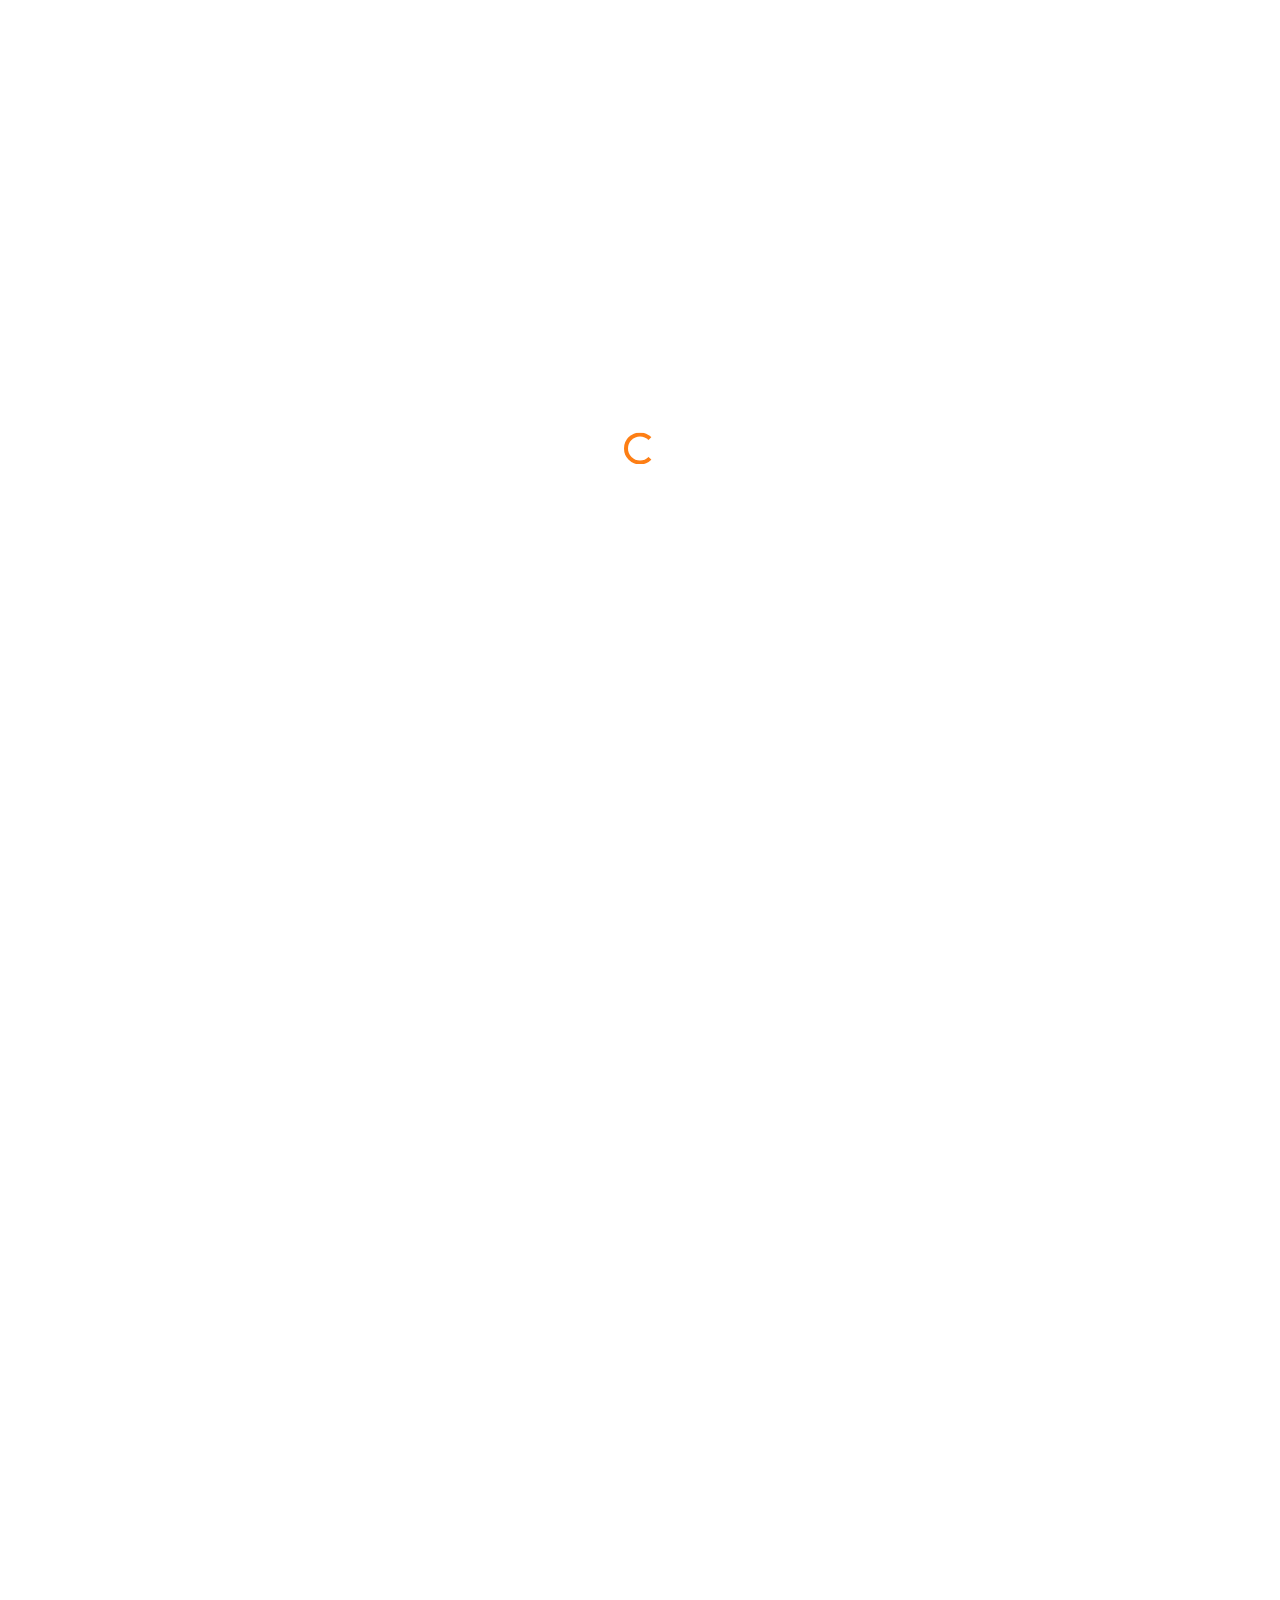
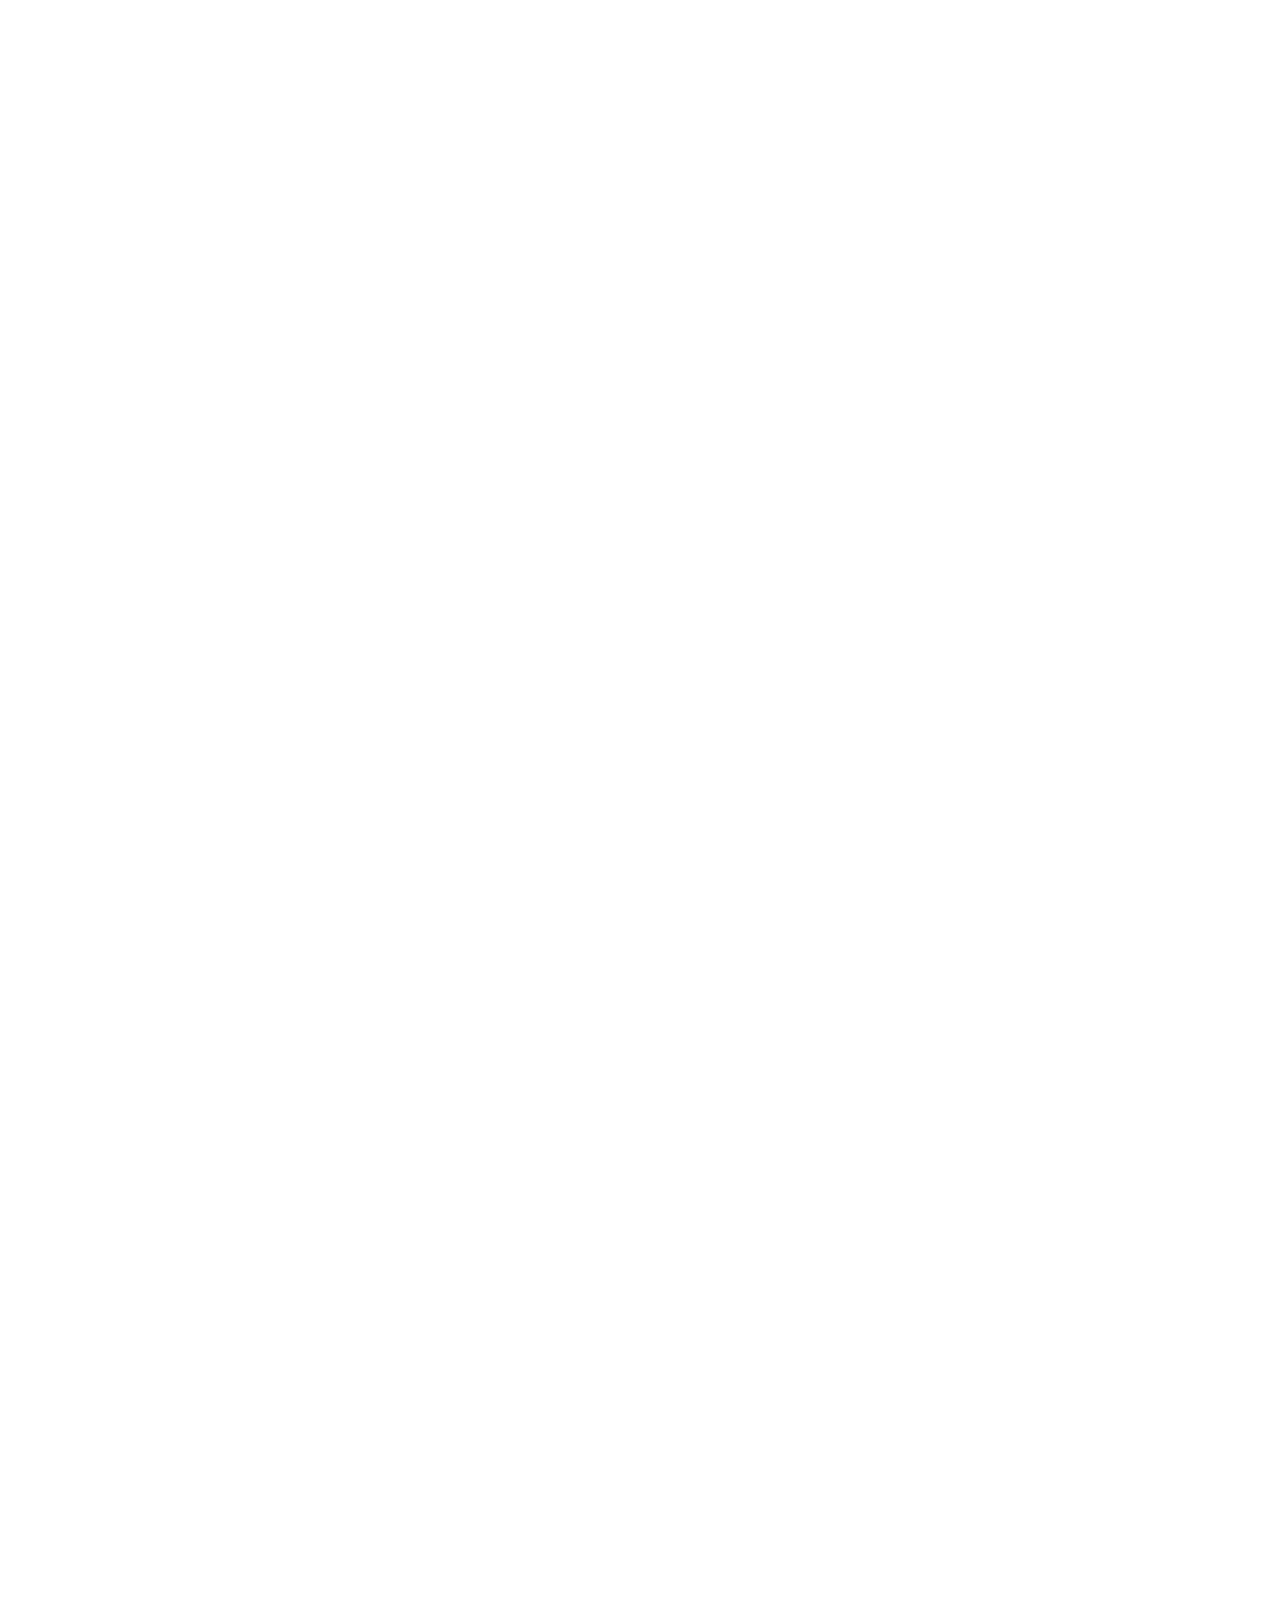
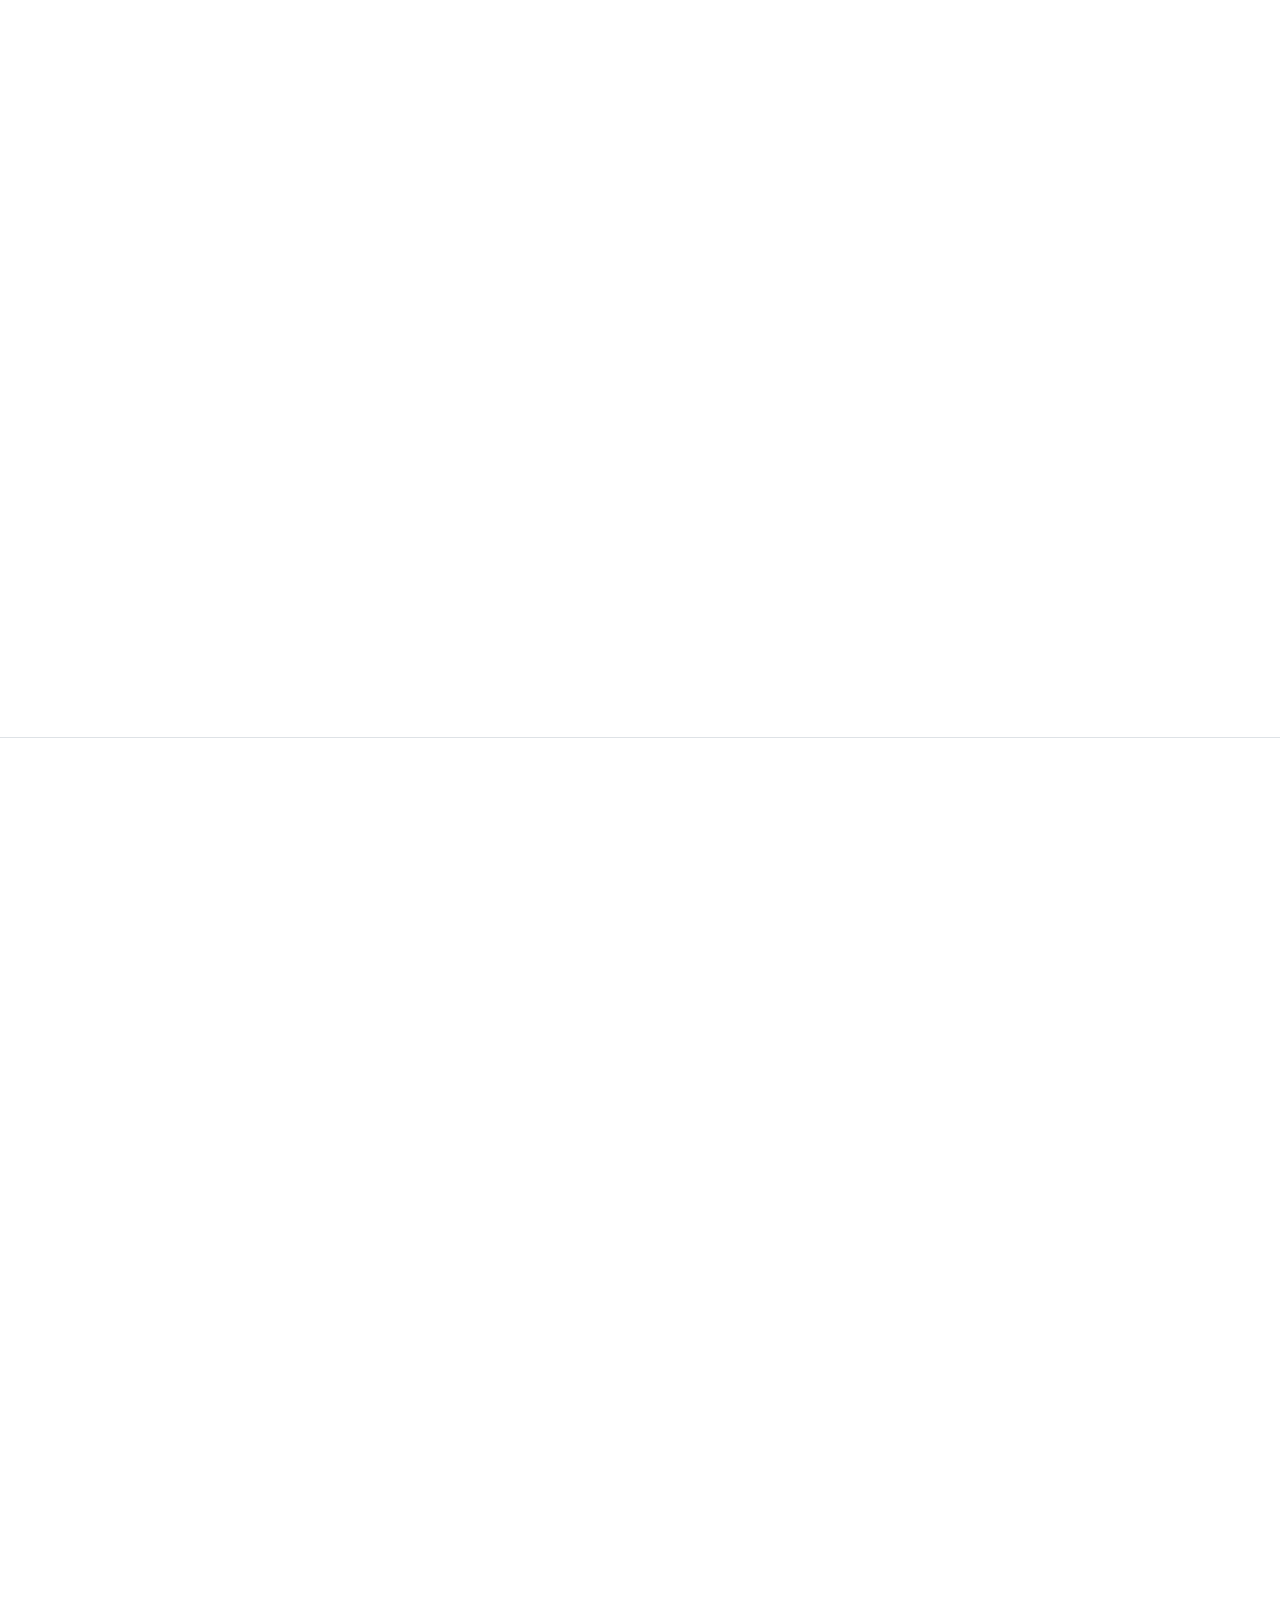
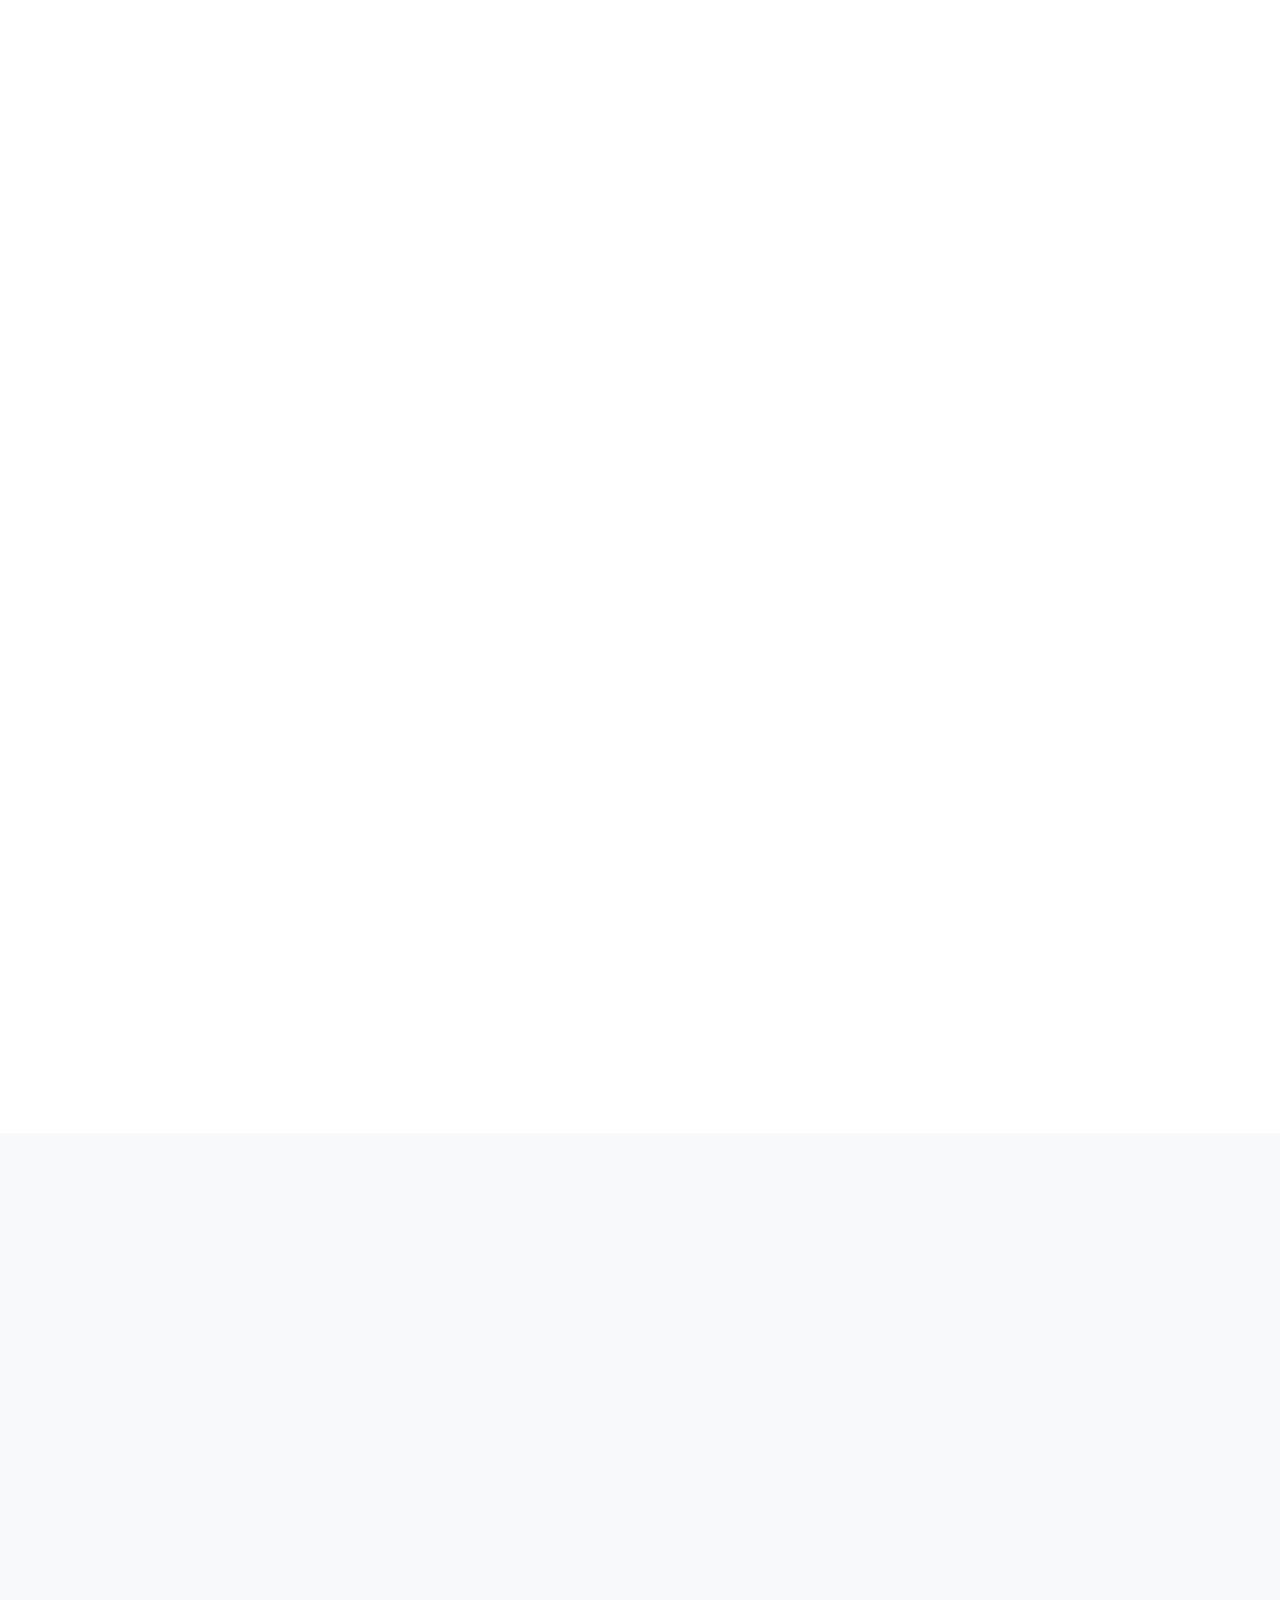
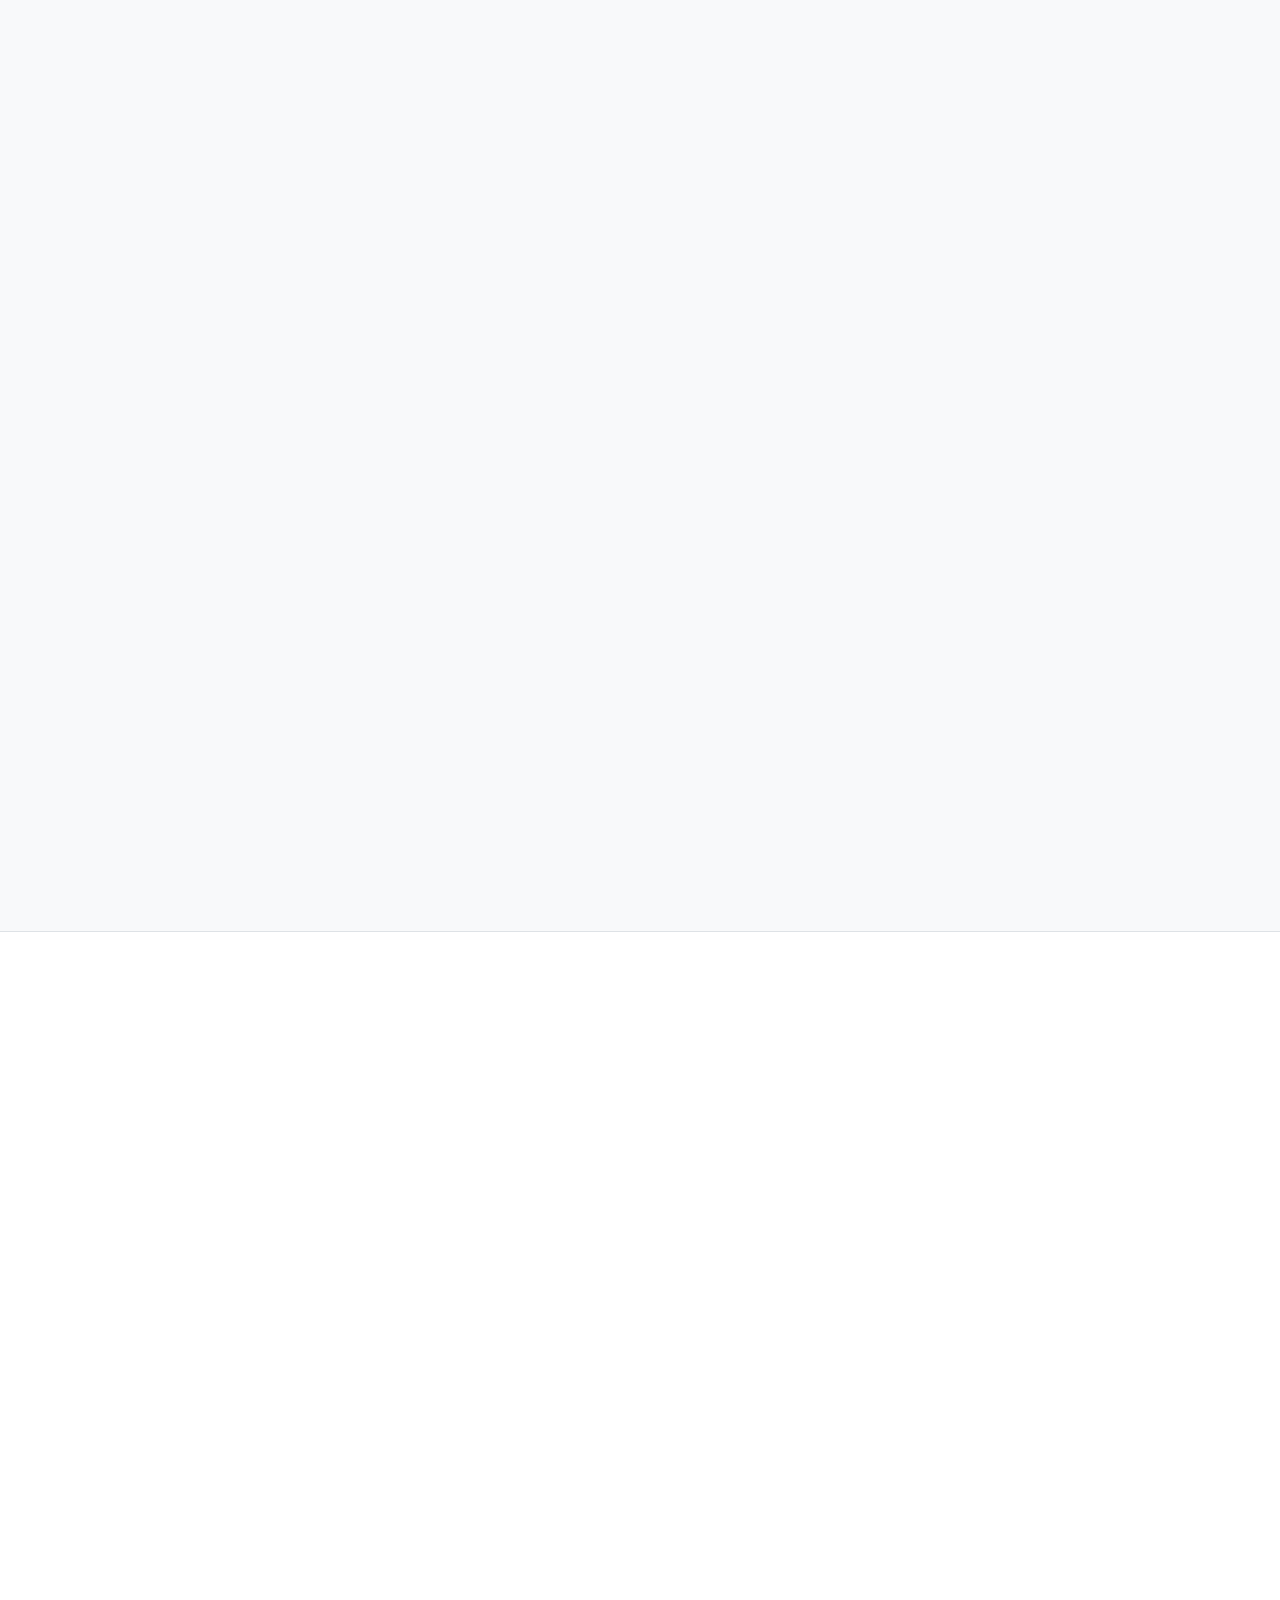
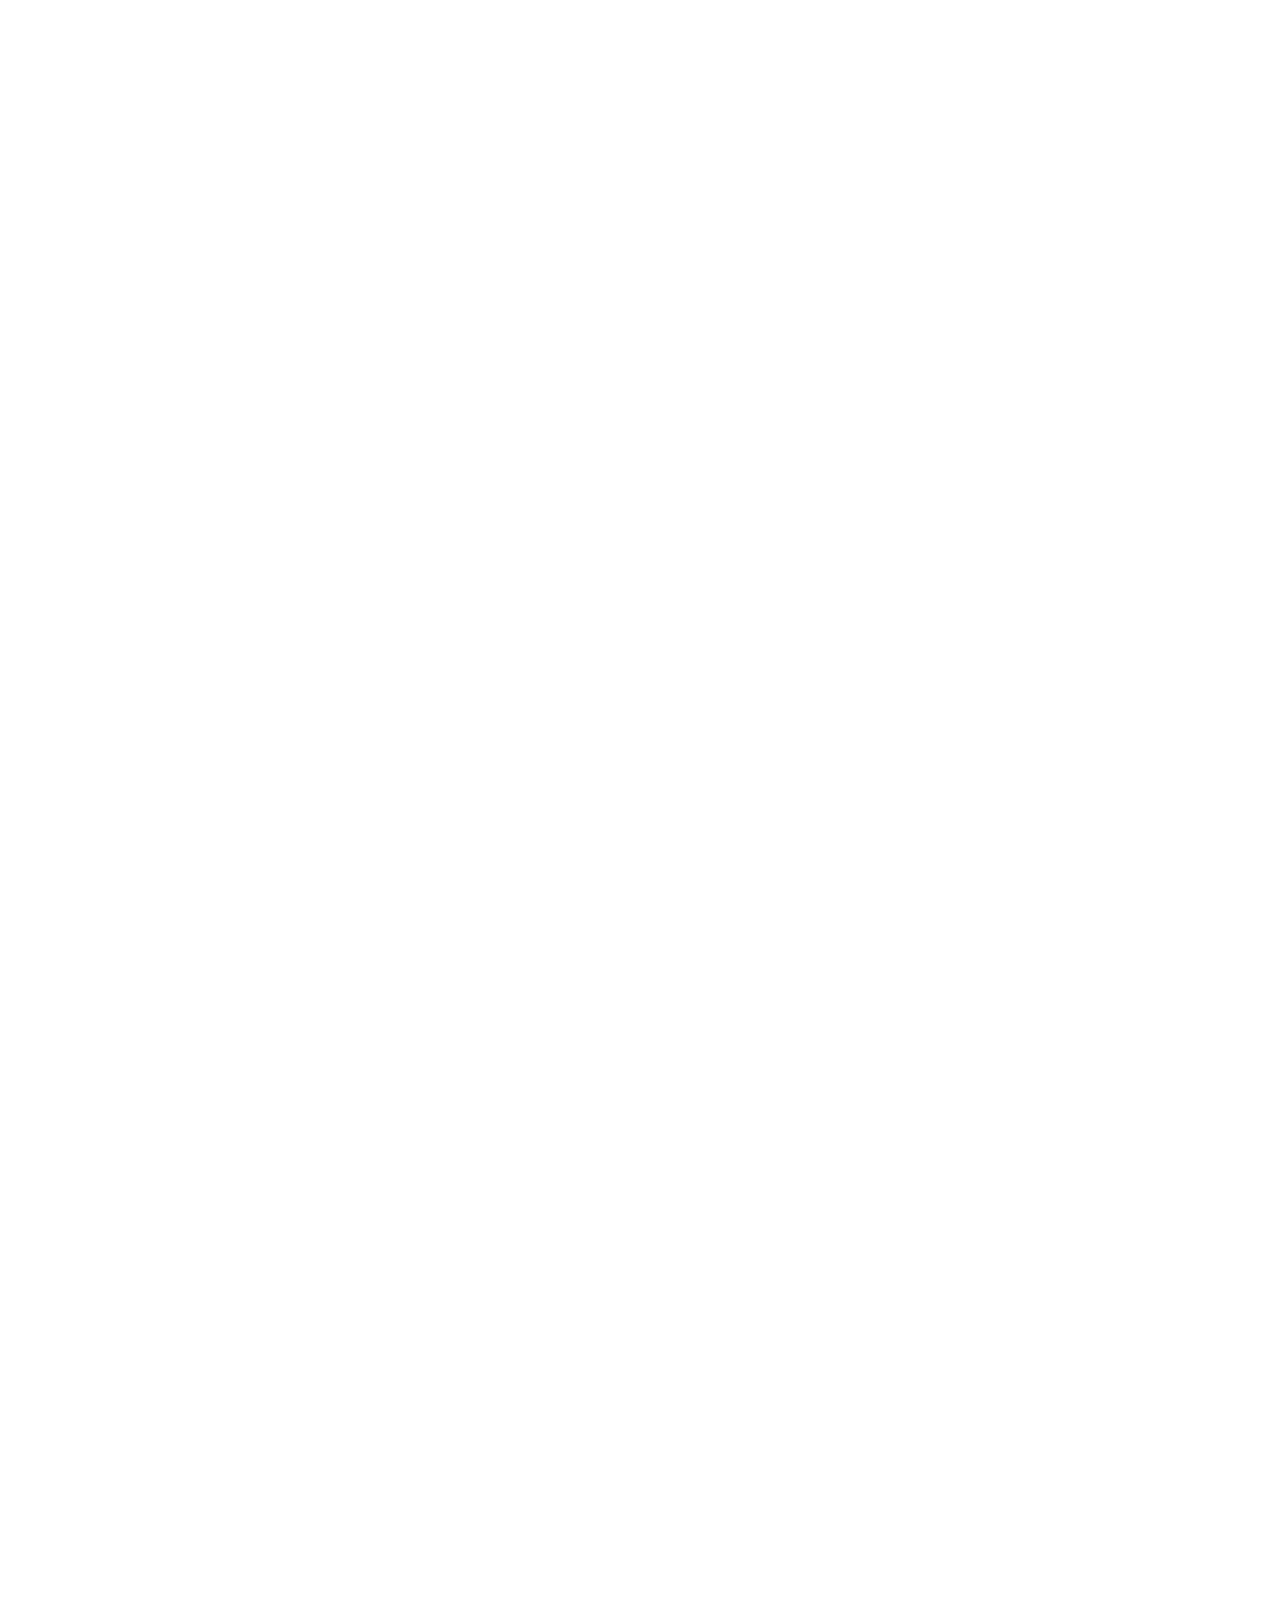
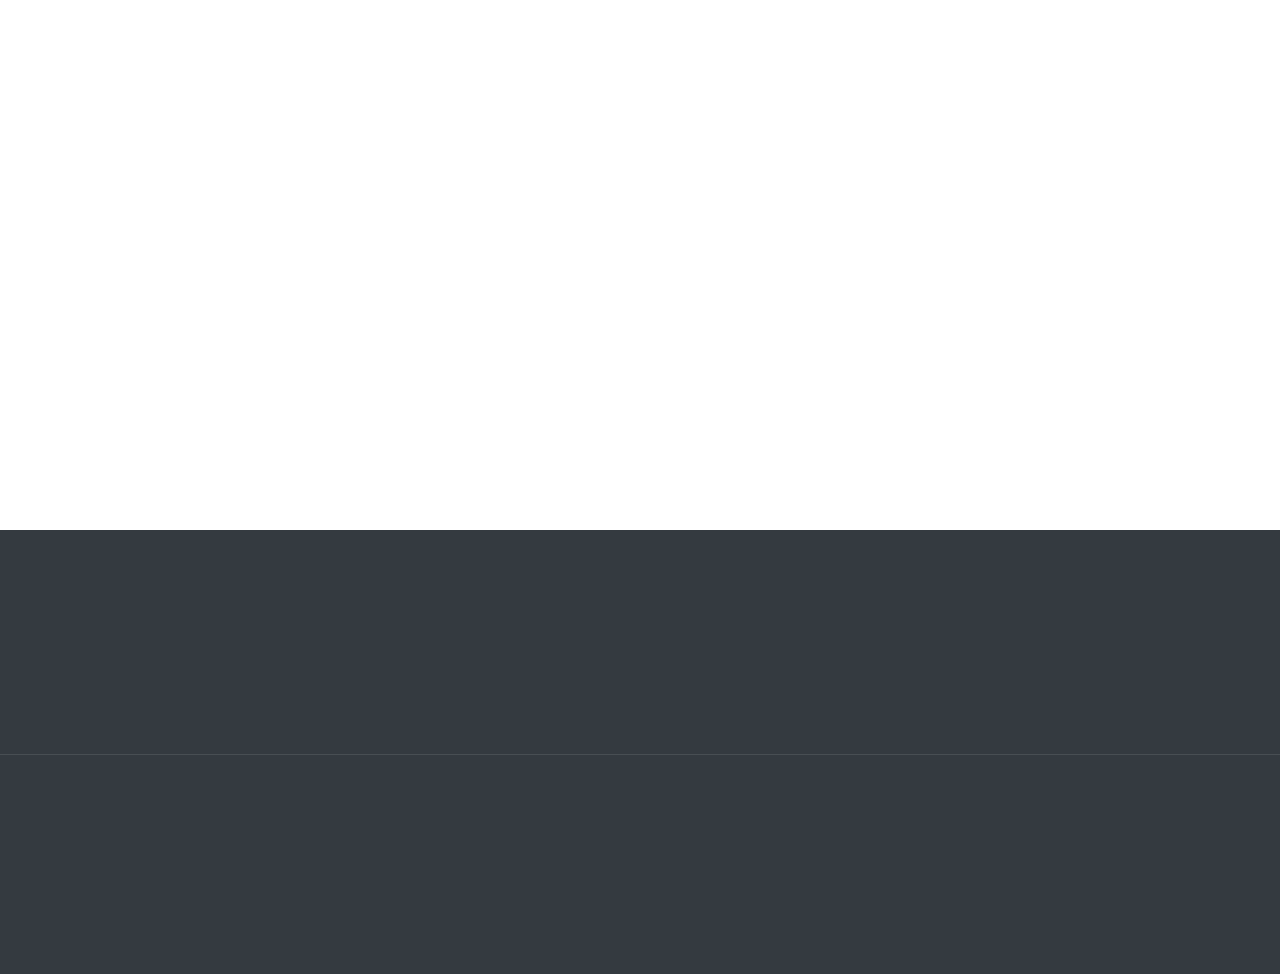
<file: index.html>
<!doctype html>
<html lang="en">
  <head>
    <title>Vidhaatru Nidhi Limited</title>
    <meta charset="utf-8">
    <meta name="viewport" content="width=device-width, initial-scale=1, shrink-to-fit=no">    
    
    <link href="https://fonts.googleapis.com/css?family=Open+Sans:300,400,700" rel="stylesheet">
    <link rel="stylesheet" href="fonts/icomoon/style.css">

    <link rel="stylesheet" href="css/bootstrap.min.css">
    <link rel="stylesheet" href="css/jquery-ui.css">
    <link rel="stylesheet" href="css/owl.carousel.min.css">
    <link rel="stylesheet" href="css/owl.theme.default.min.css">
    <link rel="stylesheet" href="css/owl.theme.default.min.css">

    <link rel="stylesheet" href="css/jquery.fancybox.min.css">

    <link rel="stylesheet" href="css/bootstrap-datepicker.css">

    <link rel="stylesheet" href="fonts/flaticon/font/flaticon.css">

    <link rel="stylesheet" href="css/aos.css">

    <link rel="stylesheet" href="css/style.css">
    
  </head>
  <body data-spy="scroll" data-target=".site-navbar-target" data-offset="300">
  

  <div id="overlayer"></div>
  <div class="loader">
    <div class="spinner-border text-primary" role="status">
      <span class="sr-only">Loading...</span>
    </div>
  </div>


  <div class="site-wrap">

    <div class="site-mobile-menu site-navbar-target">
      <div class="site-mobile-menu-header">
        <div class="site-mobile-menu-close mt-3">
          <span class="icon-close2 js-menu-toggle"></span>
        </div>
      </div>
      <div class="site-mobile-menu-body"></div>
    </div>
   
    
    <header class="site-navbar js-sticky-header site-navbar-target" role="banner">

      <div class="container">
        <div class="row align-items-center">
          
          <div class="col-6 col-xl-2">	
            <h1 class="mb-0 site-logo"><a href="index.html" class="h2 mb-0">Vidhaatru_Nidhi_Limited<span class="text-primary">.</span> </a></h1>
          </div>

          <div class="col-12 col-md-10 d-none d-xl-block">
            <nav class="site-navigation position-relative text-right" role="navigation">

              <ul class="site-menu main-menu js-clone-nav mr-auto d-none d-lg-block">
                <li><a href="#home-section" class="nav-link">Home</a></li>
                <li class="has-children">
                  <a href="#about-section" class="nav-link">About Us</a>
                  <ul class="dropdown">
                    <li><a href="#team-section" class="nav-link">Directors</a></li>
                    <li><a href="#faq-section" class="nav-link">FAQ</a></li>
                    <li><a href="#gallery-section" class="nav-link">Gallery</a></li>
                    <li><a href="#services-section" class="nav-link">Services</a></li>
                    <li><a href="#testimonials-section" class="nav-link">Achievements</a></li>
                    
                    </li>
                  </ul>
                </li>
                
                
                
                <li><a href="#contact-section" class="nav-link">Contact</a></li>
                
              </ul>
            </nav>
          </div>


          <div class="col-6 d-inline-block d-xl-none ml-md-0 py-3" style="position: relative; top: 3px;"><a href="#" class="site-menu-toggle js-menu-toggle float-right"><span class="icon-menu h3"></span></a></div>

        </div>
      </div>
      
    </header>

  
     
    <div class="site-blocks-cover overlay" style="background-image: url(images/sri1.jpg);" data-aos="fade" id="home-section">

      <div class="container">
        <div class="row align-items-center justify-content-center">

          
          <div class="col-md-10 mt-lg-5 text-center">
            <div class="single-text owl-carousel">
              <div class="slide">
                <h1 class="text-uppercase" data-aos="fade-up">VIDHAATRU NIDHI LIMITED</h1>
                <p class="mb-5 desc"  data-aos="fade-up" data-aos-delay="100">A Non-Banking Financial Corporation(NBFC) under Management 
				of Corporate Affairs(MCA) and under section 406 of Companies act 2013.</p>
                <div data-aos="fade-up" data-aos-delay="100">
                </div>
              </div>

            </div>
          </div>
            
        </div>
      </div>

      <a href="#next" class="mouse smoothscroll">
        <span class="mouse-icon">
          <span class="mouse-wheel"></span>
        </span>
      </a>
    </div>  

    <div class="site-section" id="next">
      <div class="container">
        <div class="row mb-5">
          <div class="col-md-4 text-center" data-aos="fade-up" data-aos-delay="">
            <img src="images/mission.png" alt="Free Website Template by Free-Template.co" class="img-fluid w-95 mb-4">
            <p><ul>To meet and serve credit requirements of trade and business initiatives.</ul>
            <ul>To extend a supporting hand for development of small scale business organisations.</ul> 
            <ul>To inculcate a habbit of saving money in a wise manner to all traders / entrepreneurs / small scale businessmen and 
			profiting them by giving back their saving with profit(interest) at the time of investments.</ul>
            <ul>Also to extend loans to them at the time of investments and help them to overcome losses.</ul></p
  </div>
  </div>
          <div class="col-md-4 text-center" data-aos="fade-up" data-aos-delay="100">

      
          </div>

          <div class="col-md-4 text-center" data-aos="fade-up" data-aos-delay="100">
            <img src="images/vision.png" alt="Free Website Template by Free-Template.co" class="img-fluid w-95 mb-4">
            <p><ul>To establish our branches and extend our service in all areas of need across the state.</ul>
               <ul>To totally contribute towards Rural Credit and Trade Credit.</ul>
               <ul>Vidhaatru Nidhi Limited should become the first choice of every traders/entrepreneurs/small scale businessmen in their investments and savings.</ul>
               <ul>To provide employment opportunities to the needy.</ul></p>
          </div>
     </div>     




            
            
         
      
   
    
    <div class="site-section cta-big-image" id="about-section">
      <div class="container">
        <div class="row mb-5 justify-content-center">
          <div class="col-md-8 text-center">
            <h2 class="section-title mb-3" data-aos="fade-up" data-aos-delay="">About Us</h2>
            <p class="lead" data-aos="fade-up" data-aos-delay="100"><b>WORKING WITH THE BLESSINGS OF<br>
			PARIVRAJAKACHARYA SADGURU BHAGHAWAN SHREEDHARA SWAMY MAHARAJ</b></p>
          </div>
        </div>
        <div class="row">
          <div class="col-lg-6 mb-5" data-aos="fade-up" data-aos-delay="">
        <figure class="circle-bg">
            <img src="images/logo2.png" alt="Free Website Template by Free-Template.co" class="img-fluid">
            
          </div>
          <div class="col-lg-5 ml-auto" data-aos="fade-up" data-aos-delay="100">
            
            <h3 class="text-black mb-4">ABOUT VIDHAATRU</h3>

            <p>Vidhaatru Nidhi Limited is a Non-Banking Financial Corporation(NBFC) under Management of Corporate Affairs(MCA)
	and under section 406 of Companies act 2013.
	This Financial Institution was established in the year 2017.
	Our main motto is to inculcate a habbit of saving money in a wiser way to clients.
	Off course we earn profit by enforcing interest on money debted by people but still our main
	motto is to provide loans to clients that helps them to overcome loses,investments and to reach a better state
	So here we are to resolve common issues and flaws present in the finance world.</p>

            <p></p>
            
          </div>
        </div>    
        
      </div>  
    </div>
</div>
</div>
</div>
    
    <section class="site-section border-bottom" id="team-section">
      <div class="container">
        <div class="row mb-5 justify-content-center">
          <div class="col-md-8 text-center">
            <h2 class="section-title mb-3" data-aos="fade-up" data-aos-delay="">DIRECTORS</h2>
            <p class="lead" data-aos="fade-up" data-aos-delay="100">Currently we are a bench of 7 directors striving for development of the firm</p>
          </div>
        </div>
        <div class="row">
          

          <div class="col-md-6 col-lg-3 mb-4" data-aos="fade-up" data-aos-delay="">
            <div class="team-member">
              <figure>
                <img src="images/jpnew1.jpeg" alt="Image" class="img-fluid">
              </figure>
              <div class="p-3">
                <h3>Jaya Prakash Avadhani</h3>
                <span class="position">MBA</span>
              </div>
            </div>
          </div>

          <div class="col-md-6 col-lg-3 mb-4" data-aos="fade-up" data-aos-delay="100">
            <div class="team-member">
              <figure>
                <img src="images/anitha1.jpeg" alt="Image" class="img-fluid">
              </figure>
              <div class="p-3">
                <h3>Anitha BM</h3>
                <span class="position">M.COM</span>
              </div>
            </div>
          </div>

          <div class="col-md-6 col-lg-3 mb-4" data-aos="fade-up" data-aos-delay="200">
            <div class="team-member">
              <figure>
                <img src="images/yeshwanth1.jpeg" alt="Image" class="img-fluid">
              </figure>
              <div class="p-3">
                <h3>Yeshwanth C.R</h3>
                <span class="position">B.A, LLB</span>
              </div>
            </div>
          </div>

          <div class="col-md-6 col-lg-3 mb-4" data-aos="fade-up" data-aos-delay="300">
            <div class="team-member">
              <figure>
                <img src="images/dharshan1.jpeg" alt="Image" class="img-fluid">
              </figure>
              <div class="p-3">
                <h3>Darshan D.K</h3>
                <span class="position">B.COM</span>
              </div>
            </div>
          </div>
		  <div class="col-md-6 col-lg-3 mb-4" data-aos="fade-up" data-aos-delay="">
            <div class="team-member">
              <figure>
                <img  class="img-fluid">
              </figure>
              <div class="p-3">
                <h3</h3>
                <span class="position"></span>
              </div>
            </div>
          </div>

          <div class="col-md-6 col-lg-3 mb-4" data-aos="fade-up" data-aos-delay="">
            <div class="team-member">
              <figure>
                <img src="images/ravi1.jpeg" alt="Image" class="img-fluid">
              </figure>
              <div class="p-3">
                <h3>Ravi Shankar</h3>
                <span class="position">MBA</span>
              </div>
            </div>
          </div>

          <div class="col-md-6 col-lg-3 mb-4" data-aos="fade-up" data-aos-delay="100">
            <div class="team-member">
              <figure>
                <img src="images/mahantesh1.jpeg" alt="Image" class="img-fluid">
              </figure>
              <div class="p-3">
                <h3>Mahantesh</h3>
                <span class="position">MBA<br>Financial Advisor for VNL</span>
              </div>
            </div>
          </div>

          


          
        </div>
      </div>
    </section>

    <section class="site-section" id="gallery-section" data-aos="fade">
      

      <div class="container">

        <div class="row mb-3">
          <div class="col-12 text-center">
            <h2 class="section-title mb-3">Gallery</h2>
          </div>
        </div>

        <div class="row justify-content-center mb-5">
          <div id="filters" class="filters text-center button-group col-md-7">
            <button class="btn btn-primary active" data-filter="*">All</button>
            <button class="btn btn-primary" data-filter=".web">Meets</button>
            <button class="btn btn-primary" data-filter=".design">Branch Opening</button>
            <button class="btn btn-primary" data-filter=".brand">Trips</button>
          </div>
        </div>  
        
        <div id="posts" class="row no-gutter">
          <div class="item web col-sm-6 col-md-4 col-lg-4 col-xl-3 mb-4">
            <a href="images/ssmeet1.jpeg" class="item-wrap fancybox">
              <span class="icon-search2"></span>
              <img class="img-fluid" src="images/ssmeet1.jpeg">
            </a>
          </div>
          <div class="item web col-sm-6 col-md-4 col-lg-4 col-xl-3 mb-4">
            <a href="images/ssmeet2.jpeg" class="item-wrap fancybox" data-fancybox="gallery2">
              <span class="icon-search2"></span>
              <img class="img-fluid" src="images/ssmeet2.jpeg">
            </a>
          </div>

          <div class="item brand col-sm-6 col-md-4 col-lg-4 col-xl-3 mb-4">
            <a href="images/ssmeet3.jpeg" class="item-wrap fancybox" data-fancybox="gallery2">
              <span class="icon-search2"></span>
              <img class="img-fluid" src="images/ssmeet3.jpeg">
            </a>
          </div>

          <div class="item design col-sm-6 col-md-4 col-lg-4 col-xl-3 mb-4">

            <a href="images/ssopen1.jpeg" class="item-wrap fancybox" data-fancybox="gallery2">
              <span class="icon-search2"></span>
              <img class="img-fluid" src="images/ssopen1.jpeg">
            </a>

          </div>

          <div class="item web col-sm-6 col-md-4 col-lg-4 col-xl-3 mb-4">
            <a href="images/ssopen2.jpeg" class="item-wrap fancybox" data-fancybox="gallery2">
              <span class="icon-search2"></span>
              <img class="img-fluid" src="images/ssopen2.jpeg">
            </a>
          </div>

          <div class="item brand col-sm-6 col-md-4 col-lg-4 col-xl-3 mb-4">
            <a href="images/ssopen3.jpeg" class="item-wrap fancybox" data-fancybox="gallery2">
              <span class="icon-search2"></span>
              <img class="img-fluid" src="images/ssopen3.jpeg">
            </a>
          </div>

          <div class="item web col-sm-6 col-md-4 col-lg-4 col-xl-3 mb-4">
            <a href="images/ssopen4.jpeg" class="item-wrap fancybox" data-fancybox="gallery2">
              <span class="icon-search2"></span>
              <img class="img-fluid" src="images/ssopen4.jpeg">
            </a>
          </div>

          <div class="item design col-sm-6 col-md-4 col-lg-4 col-xl-3 mb-4">
            <a href="images/ssopen5.jpeg" class="item-wrap fancybox" data-fancybox="gallery2">
              <span class="icon-search2"></span>
              <img class="img-fluid" src="images/ssopen5.jpeg">
            </a>
          </div>

          <div class="item web col-sm-6 col-md-4 col-lg-4 col-xl-3 mb-4">
            <a href="images/ssopen6.jpeg" class="item-wrap fancybox" data-fancybox="gallery2">
              <span class="icon-search2"></span>
              <img class="img-fluid" src="images/ssopen6.jpeg">
            </a>
          </div>

          <div class="item design col-sm-6 col-md-4 col-lg-4 col-xl-3 mb-4">
            <a href="images/ssopen7.jpeg" class="item-wrap fancybox" data-fancybox="gallery2">
              <span class="icon-search2"></span>
              <img class="img-fluid" src="images/ssopen7.jpeg">
            </a>
          </div>

          <div class="item brand col-sm-6 col-md-4 col-lg-4 col-xl-3 mb-4">
            <a href="images/sstravel1.jpeg" class="item-wrap fancybox" data-fancybox="gallery2">
              <span class="icon-search2"></span>
              <img class="img-fluid" src="images/sstravel1.jpeg">
            </a>
          </div>

          <div class="item design col-sm-6 col-md-4 col-lg-4 col-xl-3 mb-4">
            <a href="images/sstravel2.jpeg" class="item-wrap fancybox" data-fancybox="gallery2">
              <span class="icon-search2"></span>
              <img class="img-fluid" src="images/sstravel2.jpeg">
            </a>
          </div>
		  <div class="item design col-sm-6 col-md-4 col-lg-4 col-xl-3 mb-4">
            <a href="images/arkalagud.jpeg" class="item-wrap fancybox" data-fancybox="gallery2">
              <span class="icon-search2"></span>
              <img class="img-fluid" src="images/arakalagudunew.jpeg">
            </a>
          </div>
		  <div class="item design col-sm-6 col-md-4 col-lg-4 col-xl-3 mb-4">
            <a href="images/hassannew2.jpeg" class="item-wrap fancybox" data-fancybox="gallery2">
              <span class="icon-search2"></span>
              <img class="img-fluid" src="images/newhassan.jpeg">
            </a>
          </div>
		  <div class="item design col-sm-6 col-md-4 col-lg-4 col-xl-3 mb-4">
            <a href="images/hassan1.jpeg" class="item-wrap fancybox" data-fancybox="gallery2">
              <span class="icon-search2"></span>
              <img class="img-fluid" src="images/hassan1.jpeg">
            </a>
          </div>
		  <div class="item design col-sm-6 col-md-4 col-lg-4 col-xl-3 mb-4">
            <a href="images/kadur.jpeg" class="item-wrap fancybox" data-fancybox="gallery2">
              <span class="icon-search2"></span>
              <img class="img-fluid" src="images/kadurnew.jpeg">
            </a>
          </div>

          
        </div>
      </div>

    </section>


    <section class="site-section">
      <div class="container">

        <div class="row mb-5 justify-content-center">
          <div class="col-md-7 text-center">
            <h2 class="section-title mb-3" data-aos="fade-up" data-aos-delay="">OUR BRANCHES</h2>
            <p class="lead" data-aos="fade-up" data-aos-delay="100">It is our pleasure to say that within the span of three years we 
			have successfully established branches in 7 places within karnataka:The details of each branch is given below:
</p>
          </div>
        </div>
        
        <div class="row align-items-lg-center" >
          <div class="col-lg-6 mb-5" data-aos="fade-up" data-aos-delay="">

            <div class="owl-carousel slide-one-item-alt">
              <img src="images/brh1.jpeg" alt="Image" class="img-fluid">
              <img src="images/brn2.jpeg" alt="Image" class="img-fluid">
              <img src="images/ckm1.jpeg" alt="Image" class="img-fluid">
			  <img src="images/ssopen3(1).jpeg" alt="Image" class="img-fluid">
			  <img src="images/ssopen6(1).jpeg" alt="Image" class="img-fluid">
			  <img src="images/arakalagudunew1.jpeg" alt="Image" class="img-fluid">
			  <img src="images/arasikere1.jpeg" alt="Image" class="img-fluid">
            </div>
            <div class="custom-direction">
              <a href="#" class="custom-prev"><span><span class="icon-keyboard_backspace"></span></span></a><a href="#" class="custom-next"><span><span class="icon-keyboard_backspace"></span></span></a>
            </div>

          </div>
          <div class="col-lg-5 ml-auto" data-aos="fade-up" data-aos-delay="200">
            
            <div class="owl-carousel slide-one-item-alt-text">
              <div>
                <h2 class="section-title mb-3">HASSAN<br>(Main Branch)</h2>
                <p><b>Address</b>:
              No.116 Behind BSNL Bhavan,<br>
              Kempanahalli,<br>
              Hassan-573201<br>
              contact:7019872433 Yeshwanth</p>

              </div>
              <div>
                <h2 class="section-title mb-3">BELUR</h2>
                <p><b>Address</b>:
             Devanga Street,<br> near chaudeshwari temple,<br> Belur-573115<br> contact:08177230656</p>

              </div>
              <div>
                <h2 class="section-title mb-3">CHIKMAGALURU</h2>
                <p><b>Address</b>:
             Near KSRTC bus stand,<br>
			 Opposite to soundarya hotel,<br>
             IG road,<br>
             Chikamagaluru-577101<br>
             contact:8262295503</p>

                
              </div>
			  <div>
                <h2 class="section-title mb-3">KADURU</h2>
                <p><b>Address</b>:
             Opposite to Government Hospital,<br> Harsha Complex,<br>
             Kaduru-5777548<br>
             Contact:9844195447(Suresh , Branch Manager)
                
              </div>
			  <div>
                <h2 class="section-title mb-3">JAVAGAL</h2>
                <p><b>Address</b>:
             Belur-Banavara main road,<br>
			 opposite to government primary school,<br>
             Javagal-573125<br>
             contact:9686327009   
              </div>
			  <div>
                <h2 class="section-title mb-3">ARSIKERE</h2>
                <p><b>Address</b>:
             Opposite to Taluk office,<br> 
			 near St.Mary's college,<br>
             Arsikere-573103<br>
             contact:08174231024             
			 </div>
			 <div>
                <h2 class="section-title mb-3">ARKALGUD</h2>
                <p><b>Address</b>:
             No.183, Mayamma Complex,<br>
             Keralapura road,<br>
             Arakalagud-573102<br>
             contact:9590028005
			 </div>
	
			  
      
              
            </div>
            
          </div>
        </div>
      </div>
    </section>

    
    

    <section class="site-section border-bottom bg-light" id="services-section">
      <div class="container">
        <div class="row mb-5">
          <div class="col-12 text-center" data-aos="fade">
            <h2 class="section-title mb-3">Our Services and Schemes</h2><p>VNL offers its clients a facility to save a part of their daily income in the
			form of pigmy, where we also provide additonal profit on their saving by adding interest to it. 
			Cliets can also avail loans based on their pigmy account at a very less interest rate(if repaid within stipulated period) 
			apart from thses clients can also deposit their a huge sum of money at once
			in the form of FD and gain profit on monthly or yearly basis ,in the same way RD facility is also available:details of pigmy is specified below.</p>
          </div>
        </div>
        <div class="row align-items-stretch">
          <div class="col-md-6 col-lg-4 mb-4 mb-lg-4" data-aos="fade-up">
            <div class="unit-4">
              <div class="unit-4-icon">
                <img src="images/pigmy.jpg" alt="Free Website Template by Free-Template.co" class="img-fluid w-25 mb-4">
              </div>
              <div>
                <h3>Pigmy</h3>
                <p>Clients can save pigmy amount on daily basis , additional interest(profit) of 3% is added to it on yearly basis.<br>
				NOTE:Minimum pigmy that can be deposited is Rs.50 for a minimum time of one year</p>
              </div>
            </div>
          </div>
          <div class="col-md-6 col-lg-4 mb-4 mb-lg-4" data-aos="fade-up" data-aos-delay="100">
            <div class="unit-4">
              <div class="unit-4-icon">
                <img src="images/intrestonloan.jpg" alt="Free Website Template by Free-Template.co" class="img-fluid w-25 mb-4">
              </div>
              <div>
                <h3>Loans on Pigmy</h3>
                <p>Customers having pigmy account and if their pigmy savings is active, they can avail loans from VNL. Interest of 2% will be levied on the 
				money debted and the maximum repayment period is 10 months<br>
				NOTE:Minimum balance in the pigmy savings should be there to get loan.For further details regarding Pigmy and Loans please contact your nearby branch.</p>
                
              </div>
            </div>
          </div>
          <div class="col-md-6 col-lg-4 mb-4 mb-lg-4" data-aos="fade-up" data-aos-delay="200">
            <div class="unit-4">
              <div class="unit-4-icon">
                <img src="images/home.jfif" alt="Free Website Template by Free-Template.co" class="img-fluid w-25 mb-4">
              </div>
              <div>
                <h3>Housing Loan:</h3>
                <p>VNL also provides Housing Loans facility.To get futher details and criteria please contact your nearby branch.</p><br>
                <h3>Gold Loan:</h3>
                <p>Gold Loan facility is available , to avail gold loan and to get further details please contact main branch</p>
              </div>
            </div>
          </div>


          <div class="col-md-6 col-lg-4 mb-4 mb-lg-4" data-aos="fade-up" data-aos-delay="">
            <div class="unit-4">
              <div class="unit-4-icon">
                <img src="images/banking.jpg" alt="Free Website Template by Free-Template.co" class="img-fluid w-25 mb-4">
              </div>
              <div>
                <h3>Fixed Deposites:</h3>
                <p>FD:
Apart from Pigmy and loans we also accept deposits from our customers in the form of FD.
So any trader with an idea of saving huge amount for future use can deposit here.
We provide profit(add interest) to their saving on yearly basis(even on monthly basis).<br>
NOTE:i)Minimum to be deposited towards FD is rs.5000 and Minimum withdrawal period is 1 year.<br>
ii)For an year interest(profit) of 11% will be added.For senior citizens addional interest of 0.5% i.e 11.5% profit will be given.</p>
              </div>
            </div>
          </div>
          <div class="col-md-6 col-lg-4 mb-4 mb-lg-4" data-aos="fade-up" data-aos-delay="100">
            <div class="unit-4">
              <div class="unit-4-icon">
                <img src="images/banking.jpg" alt="Free Website Template by Free-Template.co" class="img-fluid w-25 mb-4">
              </div>
              <div>
                <h3>RD</h3>
                <p>RD:
In the same way RD(Remitted Deposit) facility is available.So people with intention of saving 
money on weekly basis or mothly basis and withdraw a lump sum of money after an year or more, 
can access RD facility here.Minimum money to be deposited weekly/monthly is rs.100.<br>
NOTE:Minimum period to withdraw amount is 12 months.At the time of withdrawal(if time period is 1 year)
 one month's EMI(saving) will be added to ther principle as a profit.</p>
              </div>
            </div>
          </div>
          <div class="col-md-6 col-lg-4 mb-4 mb-lg-4" data-aos="fade-up" data-aos-delay="200">
            <div class="unit-4">
              <div class="unit-4-icon">
                <img src="images/flaticon-svg/svg/005-megaphone.svg" alt="Free Website Template by Free-Template.co" class="img-fluid w-25 mb-4">
              </div>
              <div>
                <h3>Circular</h3>
                <p>No circulars released yet.When released you can find it here</p>
                <p><a href="#">Link</a></p>
              </div>
            </div>
          </div>

        </div>
      </div>
    </section>

    <section class="site-section testimonial-wrap" id="testimonials-section" data-aos="fade">
      <div class="container">
        <div class="row mb-5">
          <div class="col-12 text-center">
            <h2 class="section-title mb-3">OUR ACHIEVEMENTS</h2>
          </div>
        </div>
      </div>
      <div class="slide-one-item home-slider owl-carousel">
          <div>
            <div class="testimonial">
              
              <blockquote class="mb-5">
                <p>&ldquo;We have successfully opened our branches at nine different places and we have extended our service in all the surrounding rural areas
				empowering RURAL and TRADE credit.&rdquo;</p>
              </blockquote>

              <figure class="mb-4 d-flex align-items-center justify-content-center">
                
                
              </figure>
            </div>
          </div>
          <div>
            <div class="testimonial">

              <blockquote class="mb-5">
                <p>&ldquo;We are maintaing <b>6,000 active pigmy</b> accounts and have issued <b>250+ mortgage loans.</b>&rdquo;</p>
              </blockquote>
              <figure class="mb-4 d-flex align-items-center justify-content-center">
                
              </figure>
              
            </div>
          </div>

          <div>
            <div class="testimonial">

              <blockquote class="mb-5">
                <p>&ldquo;We have issued <b>Pigmy Loans</b> to more that <b>3000</b> customers thus helping them in their difficult times and at the time of investments&rdquo;</p>
              </blockquote>
              <figure class="mb-4 d-flex align-items-center justify-content-center">
               </figure>

              
            </div>
          </div>

          <div>
            <div class="testimonial">

              <blockquote class="mb-5">
                <p>&ldquo;VNL is above suspicion and unimpeachable since we have provided housing loans to more 60 customers , thus building trust and confidance in them&rdquo;</p>
              </blockquote>
              <figure class="mb-4 d-flex align-items-center justify-content-center">    
              </figure>

            </div>
          </div>

        </div>
    </section>

            
        <div class="row site-section" id="faq-section">
          <div class="col-12 text-center" data-aos="fade">
            <h2 class="section-title">Frequently Ask Questions </h2>
          </div>
        </div>
        <div class="row">
          <div class="col-lg-6">
            
            <div class="mb-5" data-aos="fade-up" data-aos-delay="100">
            <h3 class="text-black h4 mb-4">What is the opening and closing time of the office?</h3>
            <p>Opening time : 9:30 AM<br>
			Closing time : 5:30 PM<br>
			Lunch hour : 1:30 to 2:30 PM
			On Saturdays,Sundays and all other government holidays office remains closed</p>
            </div>
            
            <div class="mb-5" data-aos="fade-up" data-aos-delay="100">
              <h3 class="text-black h4 mb-4">Is the interest rate for loan fixed or negotiable?</h3>
              <p>Usually the Interest Rate is fixed, <br>
			  Consessions in the interest will be rewarded by taking into consideration the regularity in repayments(if the interest and loan amount is repayed within the stipulated time period),<br>
			  if a person fails to repay the loan amount within the stipulated time period then ODC overdue charges and penalty amount will be stacked/added to the balance interest amount! 
			  </p>
            </div>
			</div>

          <div class="col-lg-6">

            <div class="mb-5" data-aos="fade-up" data-aos-delay="100">
              <h3 class="text-black h4 mb-4"> How can we take benifit from FD and RD?</h3>
              <p>Interest of 11% per annum will be rewarded as profit to customers on their deposits.
			  Customers can also claim the profit interest amount on monthly scheme but at a less profit rate (interest rate less than 11%/annum)
			  but the minimum time period to get back deposit is 1 year
			  <br>addional interest rate of 0.5% will be added to 11% on investments of senior citizens
			  <br>For RD ; Minimum money to be deposited weekly/monthly is rs.100.<br>
NOTE:Minimum period to withdraw amount is 12 months.At the time of withdrawal(if time period is 1 year)
 one month's EMI(saving) will be added to ther principle as a profit.</p>
            </div>
            
            <div class="mb-5" data-aos="fade-up" data-aos-delay="100">
              <h3 class="text-black h4 mb-4">Is interest on pigmy given monthly or yearly?</h3>
              <p>Interest of 3% will be added as profit to the customers savings on yearly basis </p>
            </div>

          </div>
        </div>
      </div>
    </section>

    

   


    <section class="site-section bg-light" id="contact-section" data-aos="fade">
      <div class="container">
        <div class="row mb-5">
          <div class="col-12 text-center">
            <h2 class="section-title mb-3">Contact Us<br>
			<p>Main Branch Hassan</p></h2>
          </div>
        </div>
        <div class="row mb-5">
          


          <div class="col-md-4 text-center">
            <p class="mb-4">
              <span class="icon-room d-block h2 text-primary"></span>
              <span>No.116 Behind BSNL Bhavan,<br>
              Kempanahalli,Hassan-573201</span>
            </p>
          </div>
          <div class="col-md-4 text-center">
            <p class="mb-4">
              <span class="icon-phone d-block h2 text-primary"></span>
              <p>+91 7019872433</p>
            </p>
          </div>
          <div class="col-md-4 text-center">
            <p class="mb-0">
              <span class="icon-mail_outline d-block h2 text-primary"></span>
             <p>vidhaatrunidhilimited2017@gmail.com</p>
            </p>
          </div>
        </div>
        <div class="row">
          <div class="col-md-12 mb-5">

            

            <form action="#" class="p-5 bg-white">
              
              <h2 class="h4 text-black mb-5">FEEDBACK</h2> 

              <div class="row form-group">
                <div class="col-md-6 mb-3 mb-md-0">
                  <label class="text-black" for="fname">Name</label>
                  <input type="text" id="fname" class="form-control">
                </div>
                
              </div>

              <div class="row form-group">
                
                <div class="col-md-12">
                  <label class="text-black" for="email">Email</label> 
                  <input type="email" id="email" class="form-control">
                </div>
              </div>

              <div class="row form-group">
                
                <div class="col-md-12">
                  <label class="text-black" for="subject">Subject</label> 
                  <input type="subject" id="subject" class="form-control">
                </div>
              </div>

              <div class="row form-group">
                <div class="col-md-12">
                  <label class="text-black" for="message">Message</label> 
                  <textarea name="message" id="message" cols="30" rows="7" class="form-control" placeholder="Write your notes or questions here..."></textarea>
                </div>
              </div>

              <div class="row form-group">
                <div class="col-md-12">
                  <input type="submit" value="Send Message" class="btn btn-primary btn-md text-white">
                </div>
              </div>

  
            </form>
          </div>
          
        </div>
      </div>
    </section>

    
    <footer class="site-footer">
        
        <div class="row pt-5 mt-5 text-center">
          <div class="col-md-12">
            <div class="border-top pt-5">
              <p class="copyright"><small>
              <!-- Link back to Colorlib can't be removed. Template is licensed under CC BY 3.0. -->
            Copyright &copy;<script>document.write(new Date().getFullYear());</script> All rights reserved | This template is made with <i class=" text-danger" textaria-hidden="true"></i> by <a href="https://colorlib.com" target="_blank" >Colorlib</a>
            <!-- Link back to Colorlib can't be removed. Template is licensed under CC BY 3.0. --></small></p>
        
            </div>
          </div>
          
        </div>
      </div>
    </footer>

  </div> <!-- .site-wrap -->

  <script src="js/jquery-3.3.1.min.js"></script>
  <script src="js/jquery-ui.js"></script>
  <script src="js/popper.min.js"></script>
  <script src="js/bootstrap.min.js"></script>
  <script src="js/owl.carousel.min.js"></script>
  <script src="js/jquery.countdown.min.js"></script>
  <script src="js/jquery.easing.1.3.js"></script>
  <script src="js/aos.js"></script>
  <script src="js/jquery.fancybox.min.js"></script>
  <script src="js/jquery.sticky.js"></script>
  <script src="js/isotope.pkgd.min.js"></script>

  
  <script src="js/main.js"></script>

  
  </body>
</html>
</file>
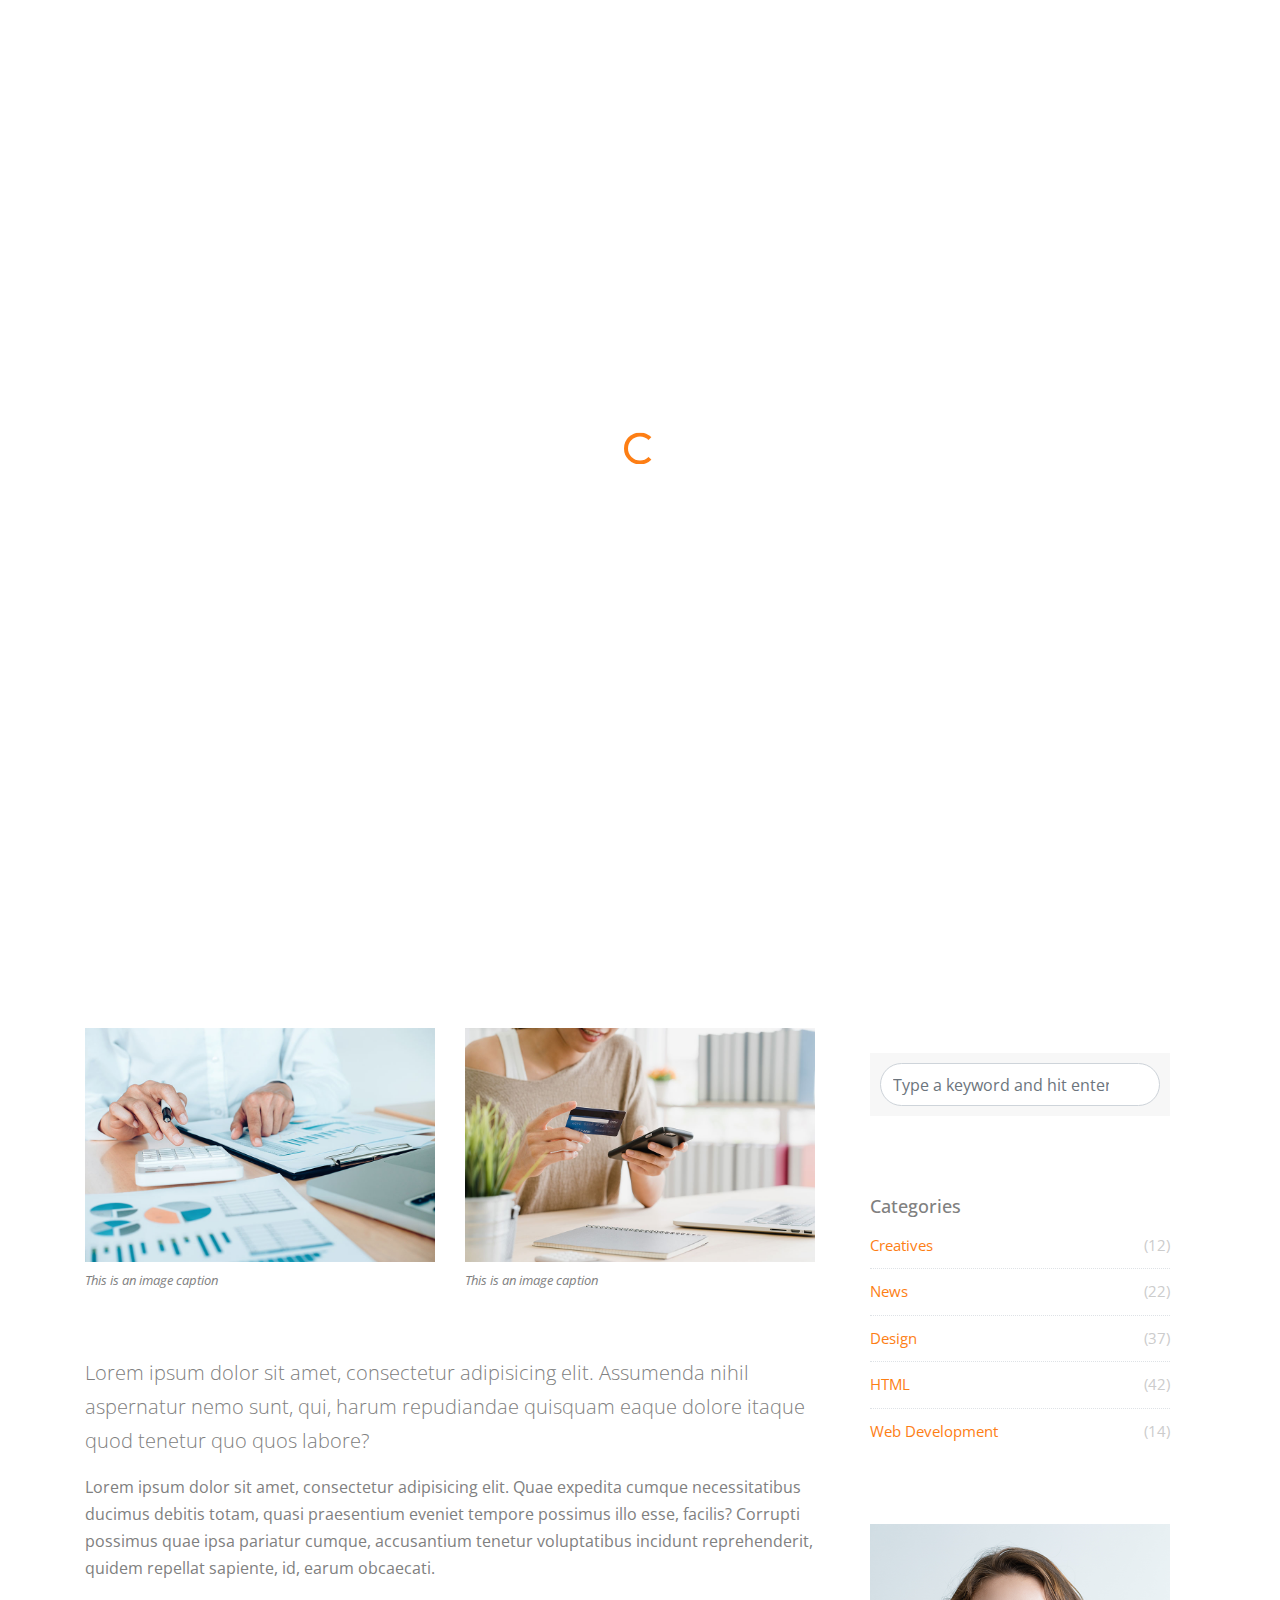
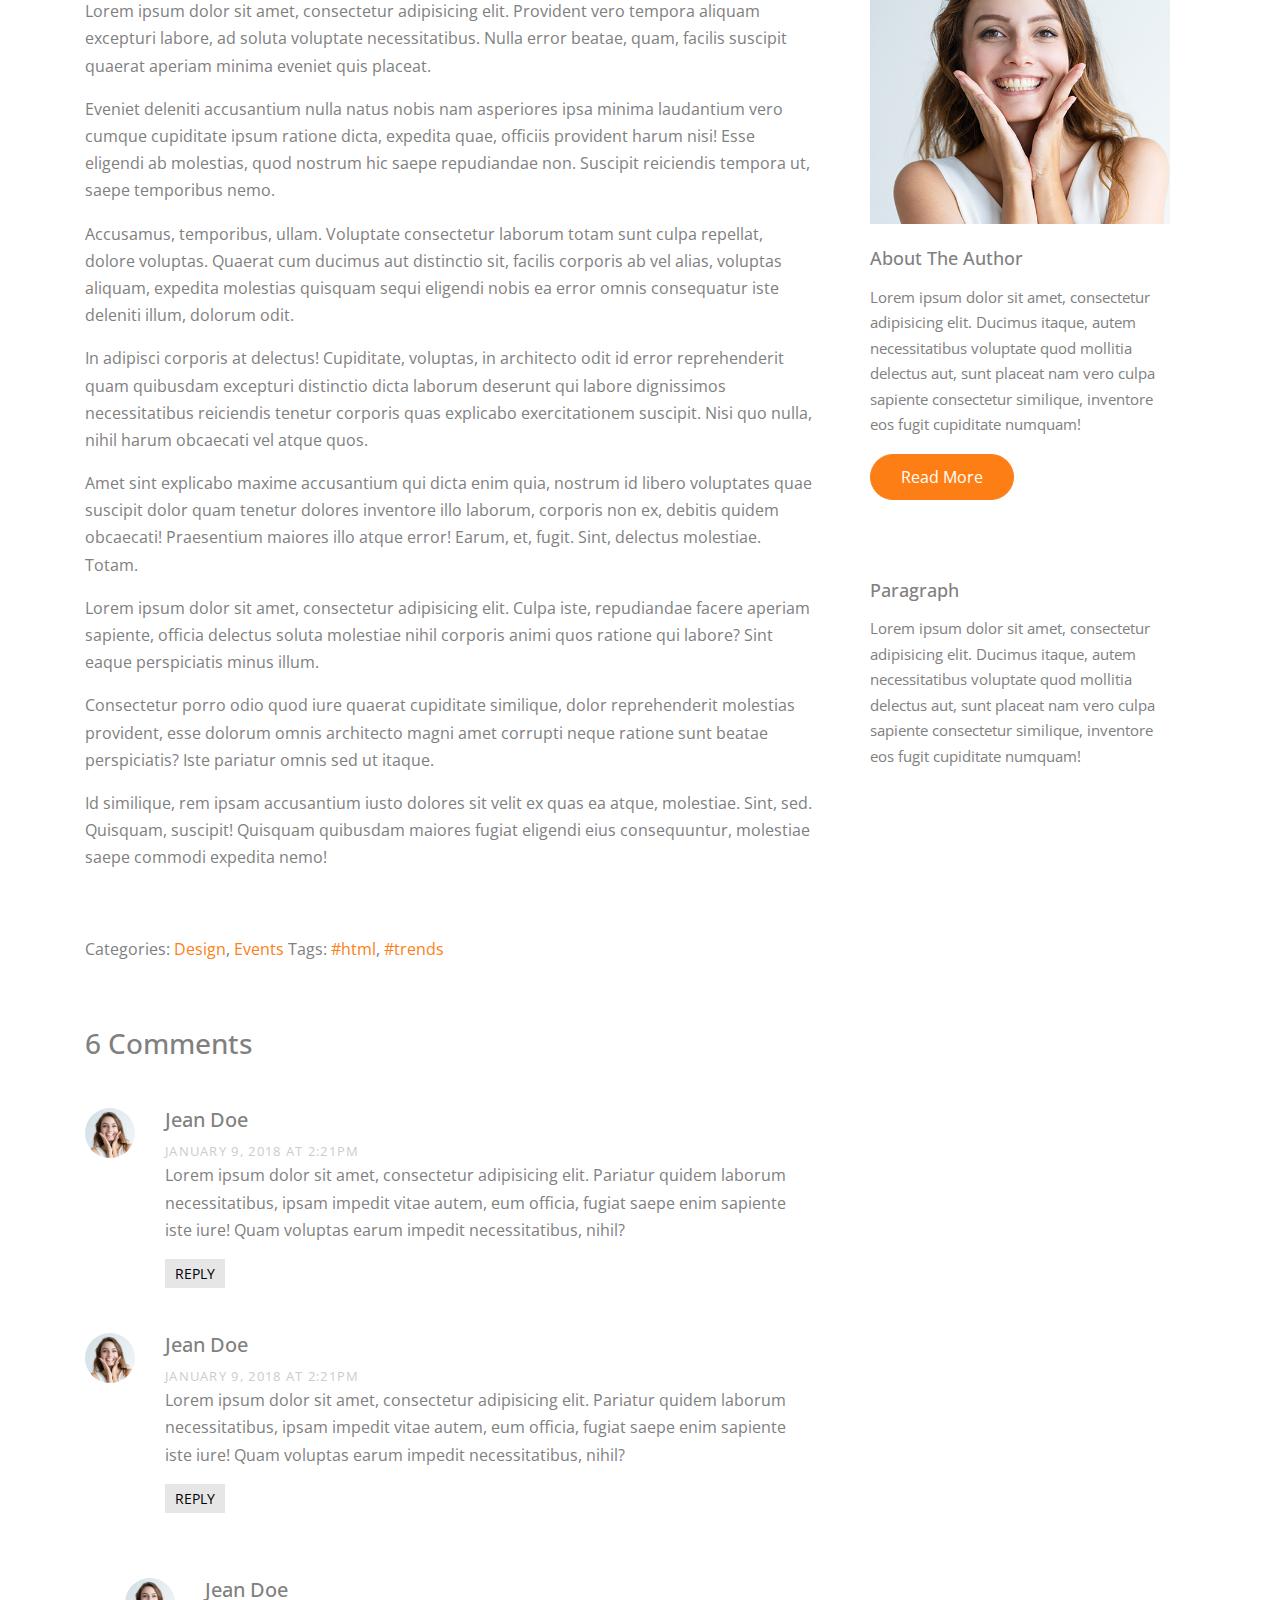
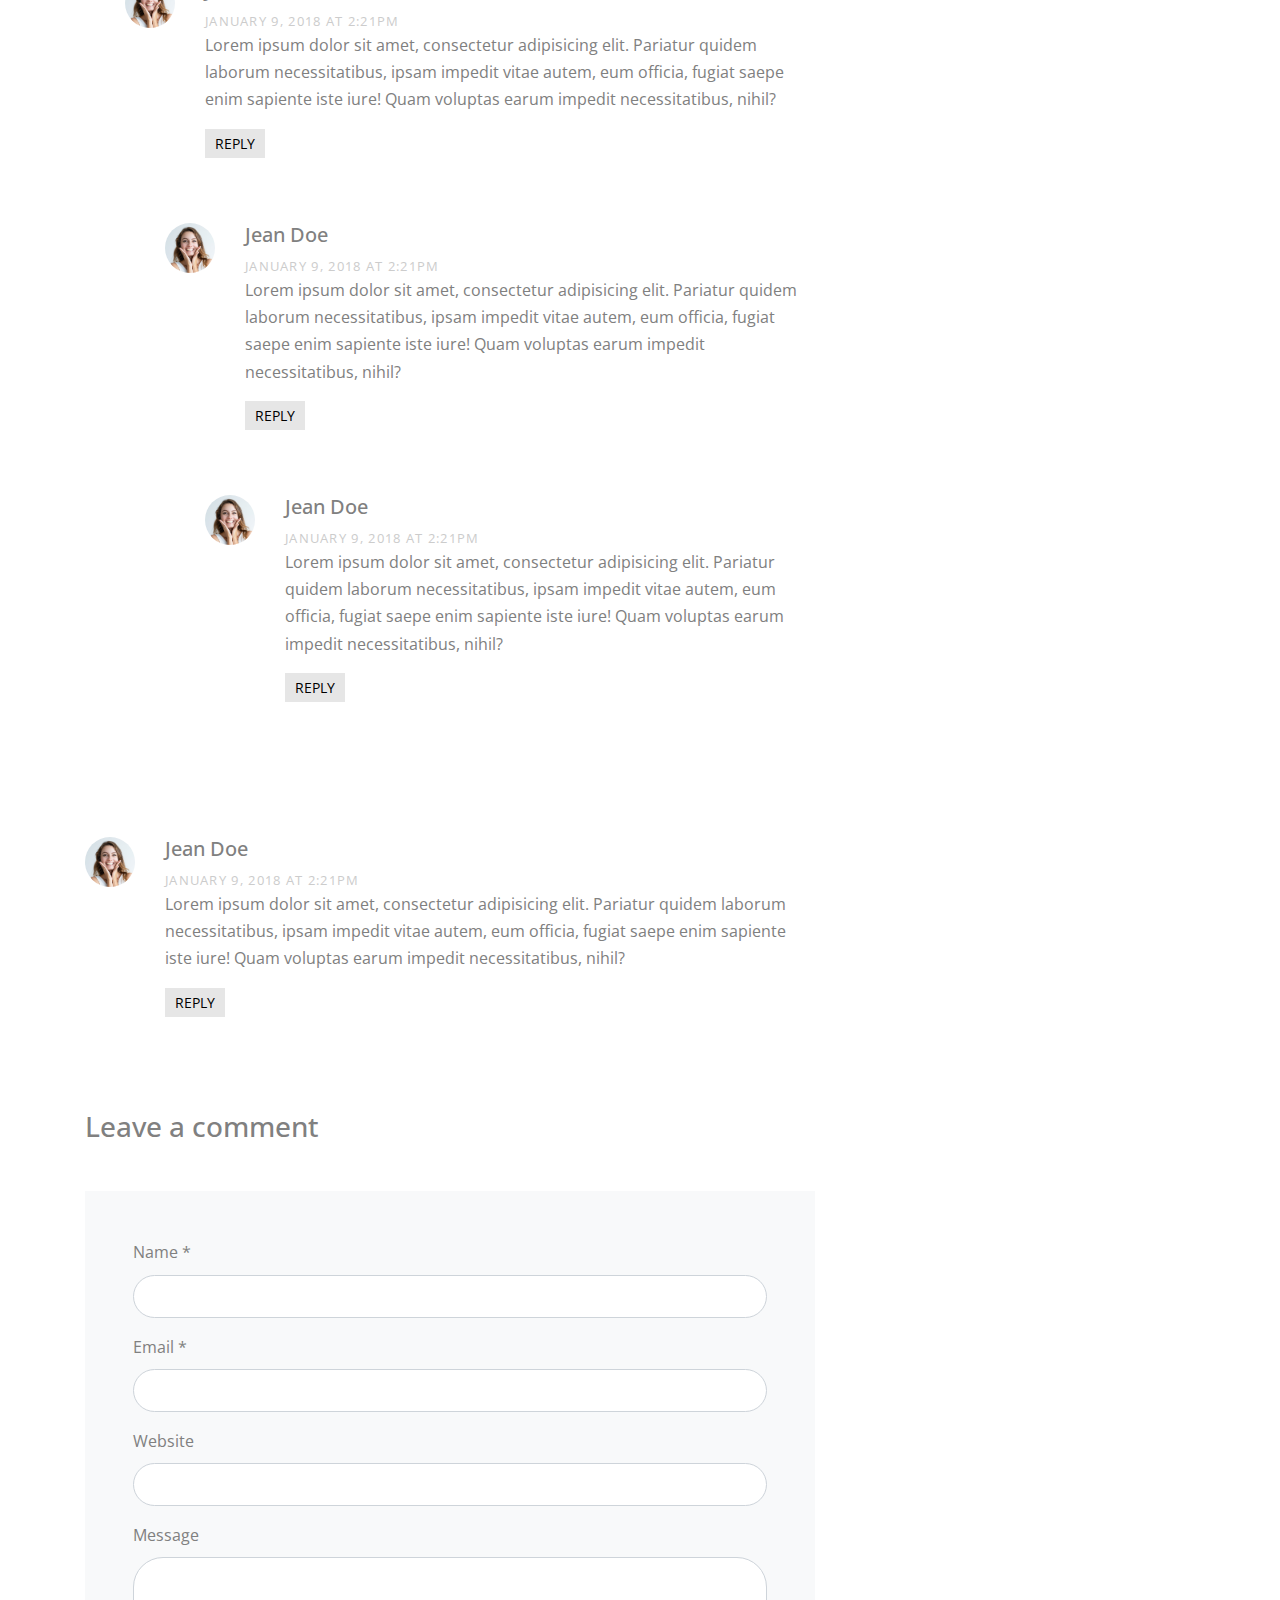
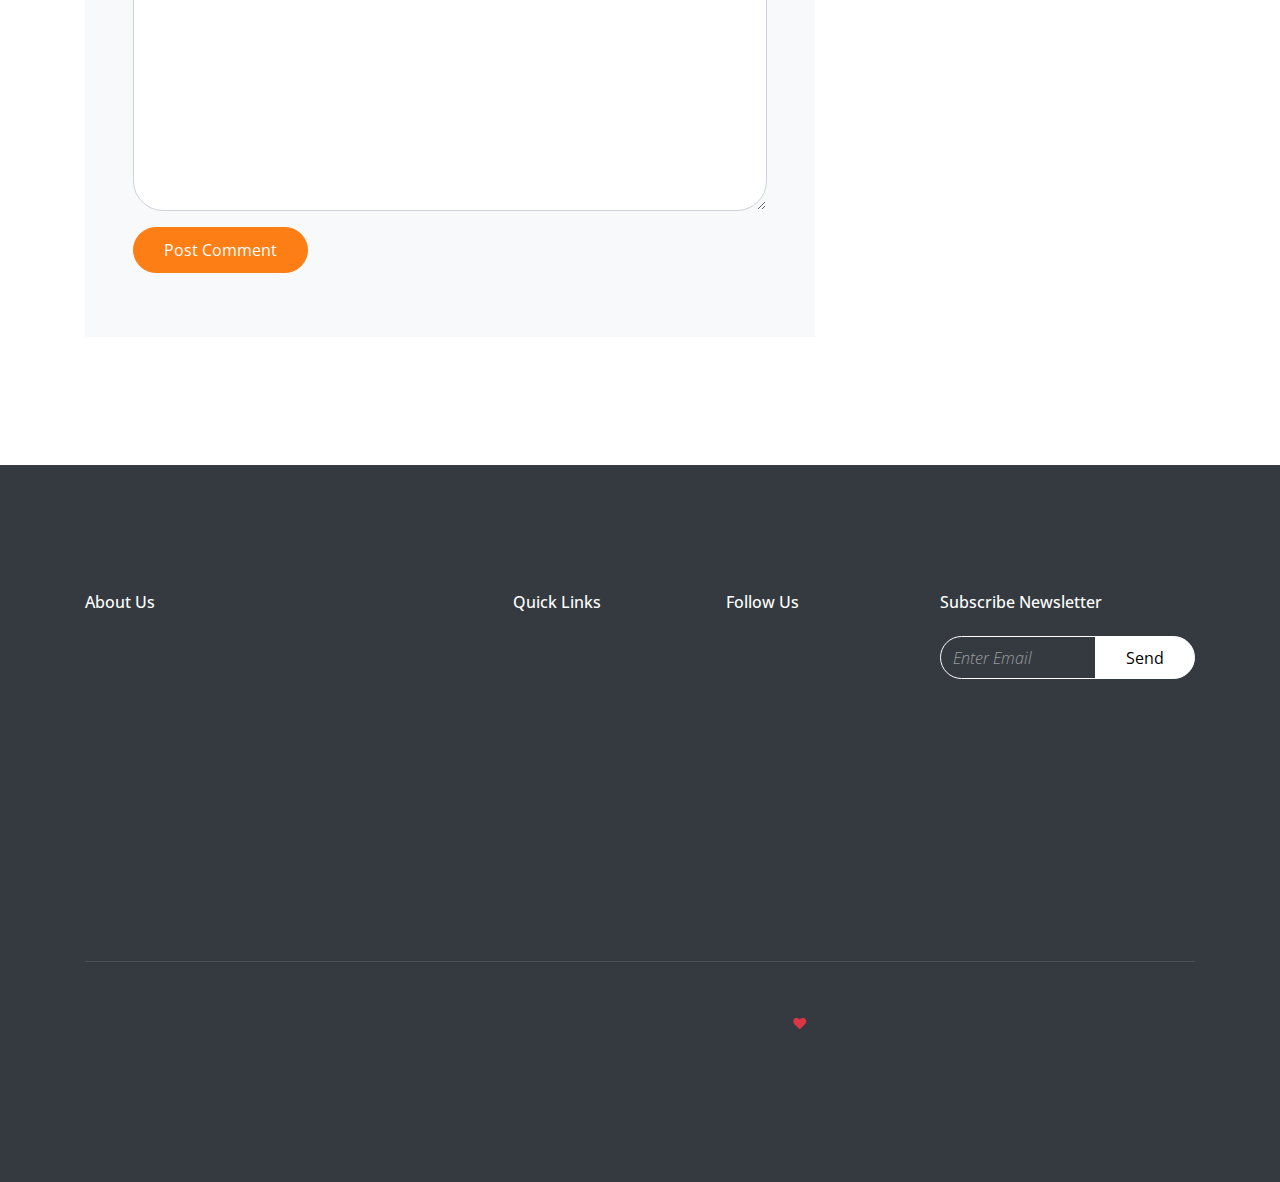
<file: single.html>
<!doctype html>
<html lang="en">
  <head>
    <title>Banker &mdash; Website Template by Colorlib</title>
    <meta charset="utf-8">
    <meta name="viewport" content="width=device-width, initial-scale=1, shrink-to-fit=no">    
    
    <link href="https://fonts.googleapis.com/css?family=Open+Sans:300,400,700" rel="stylesheet">
    <link rel="stylesheet" href="fonts/icomoon/style.css">

    <link rel="stylesheet" href="css/bootstrap.min.css">
    <link rel="stylesheet" href="css/jquery-ui.css">
    <link rel="stylesheet" href="css/owl.carousel.min.css">
    <link rel="stylesheet" href="css/owl.theme.default.min.css">
    <link rel="stylesheet" href="css/owl.theme.default.min.css">

    <link rel="stylesheet" href="css/jquery.fancybox.min.css">

    <link rel="stylesheet" href="css/bootstrap-datepicker.css">

    <link rel="stylesheet" href="fonts/flaticon/font/flaticon.css">

    <link rel="stylesheet" href="css/aos.css">

    <link rel="stylesheet" href="css/style.css">
    
  </head>
  <body data-spy="scroll" data-target=".site-navbar-target" data-offset="300">
  

  <div id="overlayer"></div>
  <div class="loader">
    <div class="spinner-border text-primary" role="status">
      <span class="sr-only">Loading...</span>
    </div>
  </div>


  <div class="site-wrap">

    <div class="site-mobile-menu site-navbar-target">
      <div class="site-mobile-menu-header">
        <div class="site-mobile-menu-close mt-3">
          <span class="icon-close2 js-menu-toggle"></span>
        </div>
      </div>
      <div class="site-mobile-menu-body"></div>
    </div>
   
    
    <header class="site-navbar js-sticky-header site-navbar-target" role="banner">

      <div class="container">
        <div class="row align-items-center">
          
          <div class="col-6 col-xl-2">
            <h1 class="mb-0 site-logo"><a href="index.html" class="h2 mb-0">Banker<span class="text-primary">.</span> </a></h1>
          </div>

          <div class="col-12 col-md-10 d-none d-xl-block">
            <nav class="site-navigation position-relative text-right" role="navigation">

              <ul class="site-menu main-menu js-clone-nav mr-auto d-none d-lg-block">
                <li><a href="index.html#home-section" class="nav-link">Home</a></li>
                <li class="has-children">
                  <a href="index.html#about-section" class="nav-link">About Us</a>
                  <ul class="dropdown">
                    <li><a href="index.html#team-section" class="nav-link">Team</a></li>
                    <li><a href="index.html#pricing-section" class="nav-link">Pricing</a></li>
                    <li><a href="index.html#faq-section" class="nav-link">FAQ</a></li>
                    <li><a href="index.html#gallery-section" class="nav-link">Gallery</a></li>
                    <li><a href="index.html#services-section" class="nav-link">Services</a></li>
                    <li><a href="index.html#testimonials-section" class="nav-link">Testimonials</a></li>
                    <li class="has-children">
                      <a href="#">More Links</a>
                      <ul class="dropdown">
                        <li><a href="#">Menu One</a></li>
                        <li><a href="#">Menu Two</a></li>
                        <li><a href="#">Menu Three</a></li>
                      </ul>
                    </li>
                  </ul>
                </li>
                
                
                <li><a href="index.html#blog-section" class="nav-link">Blog</a></li>
                <li><a href="index.html#contact-section" class="nav-link">Contact</a></li>
                <li class="social"><a href="index.html#contact-section" class="nav-link"><span class="icon-facebook"></span></a></li>
                <li class="social"><a href="index.html#contact-section" class="nav-link"><span class="icon-twitter"></span></a></li>
                <li class="social"><a href="index.html#contact-section" class="nav-link"><span class="icon-linkedin"></span></a></li>
              </ul>
            </nav>
          </div>


          <div class="col-6 d-inline-block d-xl-none ml-md-0 py-3" style="position: relative; top: 3px;"><a href="#" class="site-menu-toggle js-menu-toggle float-right"><span class="icon-menu h3"></span></a></div>

        </div>
      </div>
      
    </header>

  
     
    <div class="site-blocks-cover overlay" style="background-image: url(images/img_1.jpg);" data-aos="fade">
      <div class="container">
        <div class="row align-items-center justify-content-center">

          
              <div class="col-md-8 mt-lg-5 text-center">
                <h1>A Basic Guide to Starting a Franchise in the NYC</h1>
                <p class="post-meta">March 21, 2019 &bull; Posted by <a href="#">Admin</a> in <a href="#">Events</a></p>
                
              </div>
            
        </div>
      </div>
    </div>  

    
    
    <section class="site-section">
      <div class="container">
        <div class="row">
          <div class="col-md-8 blog-content">
            <div class="row mb-5">
              <div class="col-lg-6">
                <figure><img src="images/img_3.jpg" alt="Free Website Template by Free-Template.co" class="img-fluid">
                  <figcaption>This is an image caption</figcaption></figure>
              </div>
              <div class="col-lg-6">
                <figure><img src="images/img_4.jpg" alt="Free Website Template by Free-Template.co" class="img-fluid">
                  <figcaption>This is an image caption</figcaption></figure>
              </div>
            </div>
            <p class="lead">Lorem ipsum dolor sit amet, consectetur adipisicing elit. Assumenda nihil aspernatur nemo sunt, qui, harum repudiandae quisquam eaque dolore itaque quod tenetur quo quos labore?</p>
            <p>Lorem ipsum dolor sit amet, consectetur adipisicing elit. Quae expedita cumque necessitatibus ducimus debitis totam, quasi praesentium eveniet tempore possimus illo esse, facilis? Corrupti possimus quae ipsa pariatur cumque, accusantium tenetur voluptatibus incidunt reprehenderit, quidem repellat sapiente, id, earum obcaecati.</p>

            <blockquote><p>Lorem ipsum dolor sit amet, consectetur adipisicing elit. Provident vero tempora aliquam excepturi labore, ad soluta voluptate necessitatibus. Nulla error beatae, quam, facilis suscipit quaerat aperiam minima eveniet quis placeat.</p></blockquote>

            <p>Eveniet deleniti accusantium nulla natus nobis nam asperiores ipsa minima laudantium vero cumque cupiditate ipsum ratione dicta, expedita quae, officiis provident harum nisi! Esse eligendi ab molestias, quod nostrum hic saepe repudiandae non. Suscipit reiciendis tempora ut, saepe temporibus nemo.</p>
            <p>Accusamus, temporibus, ullam. Voluptate consectetur laborum totam sunt culpa repellat, dolore voluptas. Quaerat cum ducimus aut distinctio sit, facilis corporis ab vel alias, voluptas aliquam, expedita molestias quisquam sequi eligendi nobis ea error omnis consequatur iste deleniti illum, dolorum odit.</p>
            <p>In adipisci corporis at delectus! Cupiditate, voluptas, in architecto odit id error reprehenderit quam quibusdam excepturi distinctio dicta laborum deserunt qui labore dignissimos necessitatibus reiciendis tenetur corporis quas explicabo exercitationem suscipit. Nisi quo nulla, nihil harum obcaecati vel atque quos.</p>
            <p>Amet sint explicabo maxime accusantium qui dicta enim quia, nostrum id libero voluptates quae suscipit dolor quam tenetur dolores inventore illo laborum, corporis non ex, debitis quidem obcaecati! Praesentium maiores illo atque error! Earum, et, fugit. Sint, delectus molestiae. Totam.</p>

            <p>Lorem ipsum dolor sit amet, consectetur adipisicing elit. Culpa iste, repudiandae facere aperiam sapiente, officia delectus soluta molestiae nihil corporis animi quos ratione qui labore? Sint eaque perspiciatis minus illum.</p>
            <p>Consectetur porro odio quod iure quaerat cupiditate similique, dolor reprehenderit molestias provident, esse dolorum omnis architecto magni amet corrupti neque ratione sunt beatae perspiciatis? Iste pariatur omnis sed ut itaque.</p>
            <p>Id similique, rem ipsam accusantium iusto dolores sit velit ex quas ea atque, molestiae. Sint, sed. Quisquam, suscipit! Quisquam quibusdam maiores fugiat eligendi eius consequuntur, molestiae saepe commodi expedita nemo!</p>
            <div class="pt-5">
              <p>Categories:  <a href="#">Design</a>, <a href="#">Events</a>  Tags: <a href="#">#html</a>, <a href="#">#trends</a></p>
            </div>


            <div class="pt-5">
              <h3 class="mb-5">6 Comments</h3>
              <ul class="comment-list">
                <li class="comment">
                  <div class="vcard bio">
                    <img src="images/person_1.jpg" alt="Free Website Template by Free-Template.co">
                  </div>
                  <div class="comment-body">
                    <h3>Jean Doe</h3>
                    <div class="meta">January 9, 2018 at 2:21pm</div>
                    <p>Lorem ipsum dolor sit amet, consectetur adipisicing elit. Pariatur quidem laborum necessitatibus, ipsam impedit vitae autem, eum officia, fugiat saepe enim sapiente iste iure! Quam voluptas earum impedit necessitatibus, nihil?</p>
                    <p><a href="#" class="reply">Reply</a></p>
                  </div>
                </li>

                <li class="comment">
                  <div class="vcard bio">
                    <img src="images/person_1.jpg" alt="Image placeholder">
                  </div>
                  <div class="comment-body">
                    <h3>Jean Doe</h3>
                    <div class="meta">January 9, 2018 at 2:21pm</div>
                    <p>Lorem ipsum dolor sit amet, consectetur adipisicing elit. Pariatur quidem laborum necessitatibus, ipsam impedit vitae autem, eum officia, fugiat saepe enim sapiente iste iure! Quam voluptas earum impedit necessitatibus, nihil?</p>
                    <p><a href="#" class="reply">Reply</a></p>
                  </div>

                  <ul class="children">
                    <li class="comment">
                      <div class="vcard bio">
                        <img src="images/person_1.jpg" alt="Image placeholder">
                      </div>
                      <div class="comment-body">
                        <h3>Jean Doe</h3>
                        <div class="meta">January 9, 2018 at 2:21pm</div>
                        <p>Lorem ipsum dolor sit amet, consectetur adipisicing elit. Pariatur quidem laborum necessitatibus, ipsam impedit vitae autem, eum officia, fugiat saepe enim sapiente iste iure! Quam voluptas earum impedit necessitatibus, nihil?</p>
                        <p><a href="#" class="reply">Reply</a></p>
                      </div>


                      <ul class="children">
                        <li class="comment">
                          <div class="vcard bio">
                            <img src="images/person_1.jpg" alt="Image placeholder">
                          </div>
                          <div class="comment-body">
                            <h3>Jean Doe</h3>
                            <div class="meta">January 9, 2018 at 2:21pm</div>
                            <p>Lorem ipsum dolor sit amet, consectetur adipisicing elit. Pariatur quidem laborum necessitatibus, ipsam impedit vitae autem, eum officia, fugiat saepe enim sapiente iste iure! Quam voluptas earum impedit necessitatibus, nihil?</p>
                            <p><a href="#" class="reply">Reply</a></p>
                          </div>

                            <ul class="children">
                              <li class="comment">
                                <div class="vcard bio">
                                  <img src="images/person_1.jpg" alt="Image placeholder">
                                </div>
                                <div class="comment-body">
                                  <h3>Jean Doe</h3>
                                  <div class="meta">January 9, 2018 at 2:21pm</div>
                                  <p>Lorem ipsum dolor sit amet, consectetur adipisicing elit. Pariatur quidem laborum necessitatibus, ipsam impedit vitae autem, eum officia, fugiat saepe enim sapiente iste iure! Quam voluptas earum impedit necessitatibus, nihil?</p>
                                  <p><a href="#" class="reply">Reply</a></p>
                                </div>
                              </li>
                            </ul>
                        </li>
                      </ul>
                    </li>
                  </ul>
                </li>

                <li class="comment">
                  <div class="vcard bio">
                    <img src="images/person_1.jpg" alt="Image placeholder">
                  </div>
                  <div class="comment-body">
                    <h3>Jean Doe</h3>
                    <div class="meta">January 9, 2018 at 2:21pm</div>
                    <p>Lorem ipsum dolor sit amet, consectetur adipisicing elit. Pariatur quidem laborum necessitatibus, ipsam impedit vitae autem, eum officia, fugiat saepe enim sapiente iste iure! Quam voluptas earum impedit necessitatibus, nihil?</p>
                    <p><a href="#" class="reply">Reply</a></p>
                  </div>
                </li>
              </ul>
              <!-- END comment-list -->
              
              <div class="comment-form-wrap pt-5">
                <h3 class="mb-5">Leave a comment</h3>
                <form action="#" class="p-5 bg-light">
                  <div class="form-group">
                    <label for="name">Name *</label>
                    <input type="text" class="form-control" id="name">
                  </div>
                  <div class="form-group">
                    <label for="email">Email *</label>
                    <input type="email" class="form-control" id="email">
                  </div>
                  <div class="form-group">
                    <label for="website">Website</label>
                    <input type="url" class="form-control" id="website">
                  </div>

                  <div class="form-group">
                    <label for="message">Message</label>
                    <textarea name="" id="message" cols="30" rows="10" class="form-control"></textarea>
                  </div>
                  <div class="form-group">
                    <input type="submit" value="Post Comment" class="btn btn-primary">
                  </div>

                </form>
              </div>
            </div>

          </div>
          <div class="col-md-4 sidebar">
            <div class="sidebar-box">
              <form action="#" class="search-form">
                <div class="form-group">
                  <span class="icon fa fa-search"></span>
                  <input type="text" class="form-control" placeholder="Type a keyword and hit enter">
                </div>
              </form>
            </div>
            <div class="sidebar-box">
              <div class="categories">
                <h3>Categories</h3>
                <li><a href="#">Creatives <span>(12)</span></a></li>
                <li><a href="#">News <span>(22)</span></a></li>
                <li><a href="#">Design <span>(37)</span></a></li>
                <li><a href="#">HTML <span>(42)</span></a></li>
                <li><a href="#">Web Development <span>(14)</span></a></li>
              </div>
            </div>
            <div class="sidebar-box">
              <img src="images/person_1.jpg" alt="Image placeholder" class="img-fluid mb-4">
              <h3>About The Author</h3>
              <p>Lorem ipsum dolor sit amet, consectetur adipisicing elit. Ducimus itaque, autem necessitatibus voluptate quod mollitia delectus aut, sunt placeat nam vero culpa sapiente consectetur similique, inventore eos fugit cupiditate numquam!</p>
              <p><a href="#" class="btn btn-primary btn-sm">Read More</a></p>
            </div>

            <div class="sidebar-box">
              <h3>Paragraph</h3>
              <p>Lorem ipsum dolor sit amet, consectetur adipisicing elit. Ducimus itaque, autem necessitatibus voluptate quod mollitia delectus aut, sunt placeat nam vero culpa sapiente consectetur similique, inventore eos fugit cupiditate numquam!</p>
            </div>
          </div>
        </div>
      </div>
    </section>

    
    <footer class="site-footer">
      <div class="container">
        <div class="row">
          <div class="col-md-9">
            <div class="row">
              <div class="col-md-5">
                <h2 class="footer-heading mb-4">About Us</h2>
                <p>Lorem ipsum dolor sit amet consectetur adipisicing elit. Neque facere laudantium magnam voluptatum autem. Amet aliquid nesciunt veritatis aliquam.</p>
              </div>
              <div class="col-md-3 ml-auto">
                <h2 class="footer-heading mb-4">Quick Links</h2>
                <ul class="list-unstyled">
                  <li><a href="#about-section" class="smoothscroll">Terms</a></li>
                  <li><a href="#about-section" class="smoothscroll">Policy</a></li>
                  <li><a href="#about-section" class="smoothscroll">About Us</a></li>
                  <li><a href="#services-section" class="smoothscroll">Services</a></li>
                  <li><a href="#testimonials-section" class="smoothscroll">Testimonials</a></li>
                  <li><a href="#contact-section" class="smoothscroll">Contact Us</a></li>
                </ul>
              </div>
              <div class="col-md-3 footer-social">
                <h2 class="footer-heading mb-4">Follow Us</h2>
                <a href="#" class="pl-0 pr-3"><span class="icon-facebook"></span></a>
                <a href="#" class="pl-3 pr-3"><span class="icon-twitter"></span></a>
                <a href="#" class="pl-3 pr-3"><span class="icon-instagram"></span></a>
                <a href="#" class="pl-3 pr-3"><span class="icon-linkedin"></span></a>
              </div>
            </div>
          </div>
          <div class="col-md-3">
            <h2 class="footer-heading mb-4">Subscribe Newsletter</h2>
            <form action="#" method="post" class="footer-subscribe">
              <div class="input-group mb-3">
                <input type="text" class="form-control border-secondary text-white bg-transparent" placeholder="Enter Email" aria-label="Enter Email" aria-describedby="button-addon2">
                <div class="input-group-append">
                  <button class="btn btn-primary text-black" type="button" id="button-addon2">Send</button>
                </div>
              </div>
            </form>
          </div>
        </div>
        <div class="row pt-5 mt-5 text-center">
          <div class="col-md-12">
            <div class="border-top pt-5">
              <p class="copyright"><small>
              <!-- Link back to Colorlib can't be removed. Template is licensed under CC BY 3.0. -->
            Copyright &copy;<script>document.write(new Date().getFullYear());</script> All rights reserved | This template is made with <i class="icon-heart text-danger" aria-hidden="true"></i> by <a href="https://colorlib.com" target="_blank" >Colorlib</a>
            <!-- Link back to Colorlib can't be removed. Template is licensed under CC BY 3.0. --></small></p>
        
            </div>
          </div>
          
        </div>
      </div>
    </footer>

  </div> <!-- .site-wrap -->

  <script src="js/jquery-3.3.1.min.js"></script>
  <script src="js/jquery-ui.js"></script>
  <script src="js/popper.min.js"></script>
  <script src="js/bootstrap.min.js"></script>
  <script src="js/owl.carousel.min.js"></script>
  <script src="js/jquery.countdown.min.js"></script>
  <script src="js/jquery.easing.1.3.js"></script>
  <script src="js/aos.js"></script>
  <script src="js/jquery.fancybox.min.js"></script>
  <script src="js/jquery.sticky.js"></script>
  <script src="js/isotope.pkgd.min.js"></script>

  
  <script src="js/main.js"></script>

  </body>
</html>
</file>
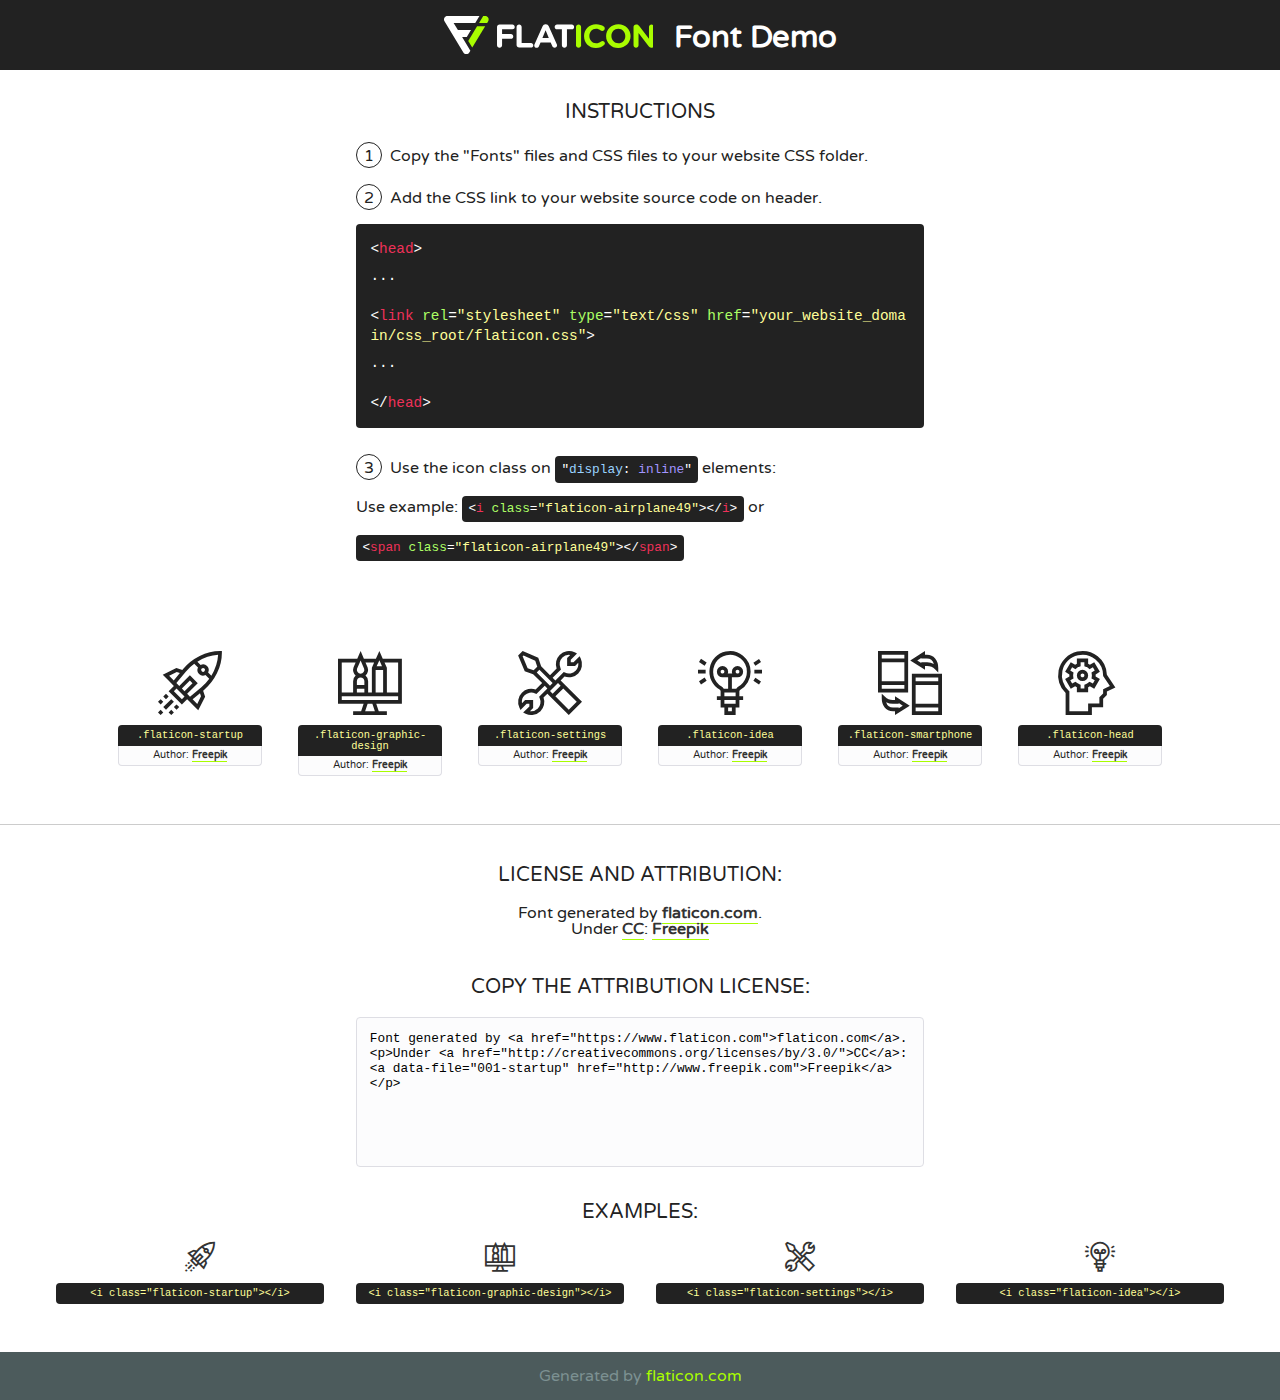
<file: fonts/flaticon/font/flaticon.html>
<!DOCTYPE html>
<!--
  Flaticon icon font: Flaticon
  Creation date: 03/04/2019 06:02
-->
<html>
<!DOCTYPE html>
<html>

<head>
    <title>Flaticon WebFont</title>
    <link href="http://fonts.googleapis.com/css?family=Varela+Round" rel="stylesheet" type="text/css" />
    <link rel="stylesheet" type="text/css" href="flaticon.css">
    <meta charset="UTF-8">
    <style>
    html, body, div, span, applet, object, iframe,
    h1, h2, h3, h4, h5, h6, p, blockquote, pre,
    a, abbr, acronym, address, big, cite, code,
    del, dfn, em, img, ins, kbd, q, s, samp,
    small, strike, strong, sub, sup, tt, var,
    b, u, i, center,
    dl, dt, dd, ol, ul, li,
    fieldset, form, label, legend,
    table, caption, tbody, tfoot, thead, tr, th, td,
    article, aside, canvas, details, embed, 
    figure, figcaption, footer, header, hgroup, 
    menu, nav, output, ruby, section, summary,
    time, mark, audio, video {
        margin: 0;
        padding: 0;
        border: 0;
        font-size: 100%;
        font: inherit;
        vertical-align: baseline;
    }
    /* HTML5 display-role reset for older browsers */
    article, aside, details, figcaption, figure, 
    footer, header, hgroup, menu, nav, section {
        display: block;
    }
    body {
        line-height: 1;
    }
    ol, ul {
        list-style: none;
    }
    blockquote, q {
        quotes: none;
    }
    blockquote:before, blockquote:after,
    q:before, q:after {
        content: '';
        content: none;
    }
    table {
        border-collapse: collapse;
        border-spacing: 0;
    }
    body {
        font-family: 'Varela Round', Helvetica, Arial, sans-serif;
        font-size: 16px;
        color: #222;
    }
    a {
        color: #333;
        border-bottom: 1px solid #a9fd00;
        font-weight: bold;
        text-decoration: none;
    }
    * {
        -moz-box-sizing: border-box;
        -webkit-box-sizing: border-box;
        box-sizing: border-box;
        margin: 0;
        padding: 0;
    }
    [class^="flaticon-"]:before, [class*=" flaticon-"]:before, [class^="flaticon-"]:after, [class*=" flaticon-"]:after {
        font-family: Flaticon;
        font-size: 30px;
        font-style: normal;
        margin-left: 20px;
        color: #333;
    }
    .wrapper {
        max-width: 600px;
        margin: auto;
        padding: 0 1em;
    }
    .title {
        font-size: 1.25em;
        text-align: center;
        margin-bottom: 1em;
        text-transform: uppercase;
    }
    header {
        text-align: center;
        background-color: #222;
        color: #fff;
        padding: 1em;
    }
    header .logo {
        width: 210px;
        height: 38px;
        display: inline-block;
        vertical-align: middle;
        margin-right: 1em;
        border: none;
    }
    header strong {
        font-size: 1.95em;
        font-weight: bold;
        vertical-align: middle;
        margin-top: 5px;
        display: inline-block;
    }
    .demo {
        margin: 2em auto;
        line-height: 1.25em;
    }
    .demo ul li {
        margin-bottom: 1em;
    }
    .demo ul li .num {
        color: #222;
        border-radius: 20px;
        display: inline-block;
        width: 26px;
        padding: 3px;
        height: 26px;
        text-align: center;
        margin-right: 0.5em;
        border: 1px solid #222;
    }
    .demo ul li code {
        background-color: #222;
        border-radius: 4px;
        padding: 0.25em 0.5em;
        display: inline-block;
        color: #fff;
        font-family: Consolas,Monaco,Lucida Console,Liberation Mono,DejaVu Sans Mono,Bitstream Vera Sans Mono,Courier New, monospace;
        font-weight: lighter;
        margin-top: 1em;
        font-size: 0.8em;
        word-break: break-all;
    }
    .demo ul li code.big {
        padding: 1em;
        font-size: 0.9em;
    }
    .demo ul li code .red {
        color: #EF3159;
    }
    .demo ul li code .green {
        color: #ACFF65;
    }
    .demo ul li code .yellow {
        color: #FFFF99;
    }
    .demo ul li code .blue {
        color: #99D3FF;
    }
    .demo ul li code .purple {
        color: #A295FF;
    }
    .demo ul li code .dots {
        margin-top: 0.5em;
        display: block;
    }
    #glyphs {
        border-bottom: 1px solid #ccc;
        padding: 2em 0;
        text-align: center;
    }
    .glyph {
        display: inline-block;
        width: 9em;
        margin: 1em;
        text-align: center;
        vertical-align: top;
        background: #FFF;
    }
    .glyph .glyph-icon {
        padding: 10px;
        display: block;
        font-family:"Flaticon";
        font-size: 64px;
        line-height: 1;
    }
    .glyph .glyph-icon:before {
        font-size: 64px;
        color: #222;
        margin-left: 0;
    }
    .class-name {
        font-size: 0.65em;
        background-color: #222;
        color: #fff;
        border-radius: 4px 4px 0 0;
        padding: 0.5em;
        color: #FFFF99;
        font-family: Consolas,Monaco,Lucida Console,Liberation Mono,DejaVu Sans Mono,Bitstream Vera Sans Mono,Courier New, monospace;
    }
    .author-name {
        font-size: 0.6em;
        background-color: #fcfcfd;
        border: 1px solid #DEDEE4;
        border-top: 0;
        border-radius: 0 0 4px 4px;
        padding: 0.5em;
    }
    .class-name:last-child {
        font-size: 10px;
        color:#888;
    }
    .class-name:last-child a {
        font-size: 10px;
        color:#555;
    }
    .class-name:last-child a:hover {
        color:#a9fd00;
    }
    .glyph > input {
        display: block;
        width: 100px;
        margin: 5px auto;
        text-align: center;
        font-size: 12px;
        cursor: text;
    }
    .glyph > input.icon-input {
        font-family:"Flaticon";
        font-size: 16px;
        margin-bottom: 10px;
    }
    .attribution .title {
        margin-top: 2em;
    }
    .attribution textarea {
        background-color: #fcfcfd;
        padding: 1em;
        border: none;
        box-shadow: none;
        border: 1px solid #DEDEE4;
        border-radius: 4px;
        resize: none;
        width: 100%;
        height: 150px;
        font-size: 0.8em;
        font-family: Consolas,Monaco,Lucida Console,Liberation Mono,DejaVu Sans Mono,Bitstream Vera Sans Mono,Courier New, monospace;
        -webkit-appearance: none;
    }
    .iconsuse {
        margin: 2em auto;
        text-align: center;
        max-width: 1200px;
    }
    .iconsuse:after {
        content: '';
        display: table;
        clear: both;
    }
    .iconsuse .image {
        float: left;
        width: 25%;
        padding: 0 1em;
    }
    .iconsuse .image p {
        margin-bottom: 1em;
    }
    .iconsuse .image span {
        display: block;
        font-size: 0.65em;
        background-color: #222;
        color: #fff;
        border-radius: 4px;
        padding: 0.5em;
        color: #FFFF99;
        margin-top: 1em;
        font-family: Consolas,Monaco,Lucida Console,Liberation Mono,DejaVu Sans Mono,Bitstream Vera Sans Mono,Courier New, monospace;
    }
    #footer {
        text-align: center;
        background-color: #4C5B5C;
        color: #7c9192;
        padding: 1em;
    }
    #footer a {
        border: none;
        color: #a9fd00;
        font-weight: normal;
    }
    @media (max-width: 960px) {
        .iconsuse .image {
            width: 50%;
        }
    }
    @media (max-width: 560px) {
        .iconsuse .image {
            width: 100%;
        }
    }
    </style>
</head>

<body class="characters-off">

    <header>
        <a href="https://www.flaticon.com" target="_blank" class="logo">
            <svg version="1.1" xmlns="http://www.w3.org/2000/svg" xmlns:xlink="http://www.w3.org/1999/xlink" xmlns:a="http://ns.adobe.com/AdobeSVGViewerExtensions/3.0/" viewBox="0 0 560.875 102.036" enable-background="new 0 0 560.875 102.036" xml:space="preserve">
                <defs>
                </defs>
                <g>
                    <g class="letters">
                        <path fill="#ffffff" d="M141.596,29.675c0-3.777,2.985-6.767,6.764-6.767h34.438c3.426,0,6.15,2.728,6.15,6.15
                        c0,3.43-2.724,6.149-6.15,6.149h-27.674v13.091h23.719c3.429,0,6.151,2.724,6.151,6.15c0,3.43-2.723,6.149-6.151,6.149h-23.719
                        v17.574c0,3.773-2.986,6.761-6.764,6.761c-3.779,0-6.764-2.989-6.764-6.761V29.675z"></path>
                        <path fill="#ffffff" d="M193.844,29.149c0-3.781,2.985-6.767,6.764-6.767c3.776,0,6.763,2.985,6.763,6.767v42.957h25.039
                        c3.426,0,6.149,2.726,6.149,6.153c0,3.425-2.723,6.15-6.149,6.15h-31.802c-3.779,0-6.764-2.986-6.764-6.768V29.149z"></path>
                        <path fill="#ffffff" d="M241.891,75.71l21.438-48.407c1.492-3.341,4.215-5.357,7.906-5.357h0.792
                        c3.686,0,6.323,2.017,7.815,5.357l21.439,48.407c0.436,0.967,0.701,1.845,0.701,2.723c0,3.602-2.809,6.501-6.414,6.501
                        c-3.161,0-5.269-1.845-6.499-4.655l-4.132-9.661h-27.059l-4.301,10.102c-1.144,2.631-3.426,4.214-6.237,4.214
                        c-3.517,0-6.24-2.81-6.24-6.325C241.1,77.64,241.451,76.677,241.891,75.71z M279.932,58.666l-8.521-20.297l-8.526,20.297H279.932
                        z"></path>
                        <path fill="#ffffff" d="M314.864,35.387H301.86c-3.429,0-6.239-2.813-6.239-6.238c0-3.429,2.811-6.24,6.239-6.24h39.533
                        c3.426,0,6.237,2.811,6.237,6.24c0,3.425-2.811,6.238-6.237,6.238h-13.001v42.785c0,3.773-2.99,6.761-6.764,6.761
                        c-3.779,0-6.764-2.989-6.764-6.761V35.387z"></path>
                        <path fill="#A9FD00" d="M352.615,29.149c0-3.781,2.985-6.767,6.767-6.767c3.774,0,6.761,2.985,6.761,6.767v49.024
                        c0,3.773-2.987,6.761-6.761,6.761c-3.781,0-6.767-2.989-6.767-6.761V29.149z"></path>
                        <path fill="#A9FD00" d="M374.132,53.836v-0.179c0-17.481,13.178-31.801,32.065-31.801c9.22,0,15.459,2.458,20.557,6.238
                        c1.402,1.054,2.637,2.985,2.637,5.357c0,3.692-2.985,6.59-6.681,6.59c-1.845,0-3.071-0.702-4.044-1.319
                        c-3.776-2.813-7.729-4.393-12.562-4.393c-10.364,0-17.831,8.611-17.831,19.154v0.173c0,10.542,7.291,19.329,17.831,19.329
                        c5.715,0,9.492-1.756,13.359-4.834c1.049-0.874,2.458-1.491,4.039-1.491c3.429,0,6.325,2.813,6.325,6.236
                        c0,2.106-1.056,3.78-2.282,4.834c-5.539,4.834-12.036,7.733-21.878,7.733C387.572,85.464,374.132,71.493,374.132,53.836z"></path>
                        <path fill="#A9FD00" d="M433.009,53.836v-0.179c0-17.481,13.79-31.801,32.766-31.801c18.981,0,32.592,14.143,32.592,31.628v0.173
                        c0,17.483-13.785,31.807-32.769,31.807C446.625,85.464,433.009,71.32,433.009,53.836z M484.224,53.836v-0.179
                        c0-10.539-7.725-19.326-18.626-19.326c-10.893,0-18.449,8.611-18.449,19.154v0.173c0,10.542,7.73,19.329,18.626,19.329
                        C476.676,72.986,484.224,64.378,484.224,53.836z"></path>
                        <path fill="#A9FD00" d="M506.233,29.321c0-3.774,2.99-6.763,6.767-6.763h1.401c3.252,0,5.183,1.583,7.029,3.953l26.093,34.265
                        V29.059c0-3.692,2.99-6.677,6.681-6.677c3.683,0,6.671,2.985,6.671,6.677v48.934c0,3.78-2.987,6.765-6.764,6.765h-0.436
                        c-3.257,0-5.188-1.581-7.034-3.953l-27.056-35.492v32.944c0,3.687-2.985,6.676-6.678,6.676c-3.683,0-6.673-2.989-6.673-6.676
                        V29.321z"></path>
                    </g>
                    <g class="insignia">
                        <path fill="#ffffff" d="M48.372,56.137h12.517l11.156-18.537H37.186L25.688,18.539h57.825L94.668,0H9.271
                        C5.925,0,2.842,1.801,1.198,4.716c-1.644,2.907-1.593,6.482,0.134,9.343l50.38,83.501c1.678,2.781,4.689,4.476,7.938,4.476
                        c3.246,0,6.257-1.695,7.935-4.476l2.898-4.804L48.372,56.137z"></path>
                        <g class="i">
                            <path fill="#A9FD00" d="M93.575,18.539h0.031v0.004l21.652,0.004l2.705-4.488c1.727-2.861,1.778-6.436,0.133-9.343
                            C116.454,1.801,113.371,0,110.026,0h-5.294L93.575,18.539z"></path>
                            <polygon fill="#A9FD00" points="88.291,27.356 64.725,66.486 75.519,84.404 109.942,27.356"></polygon>
                        </g>
                    </g>
                </g>
            </svg>
        </a>
        <strong>Font Demo</strong>
    </header>


    <section class="demo wrapper">

        <p class="title">Instructions</p>

        <ul>
            <li>
                <span class="num">1</span>Copy the "Fonts" files and CSS files to your website CSS folder.
            </li>
            <li>
                <span class="num">2</span>Add the CSS link to your website source code on header.
                <code class="big">
                    &lt;<span class="red">head</span>&gt;
                    <br/><span class="dots">...</span>
                    <br/>&lt;<span class="red">link</span> <span class="green">rel</span>=<span class="yellow">"stylesheet"</span> <span class="green">type</span>=<span class="yellow">"text/css"</span> <span class="green">href</span>=<span class="yellow">"your_website_domain/css_root/flaticon.css"</span>&gt;
                    <br/><span class="dots">...</span>
                    <br/>&lt;/<span class="red">head</span>&gt;
                </code>
            </li>

            <li>
                <p>
                    <span class="num">3</span>Use the icon class on <code>"<span class="blue">display</span>:<span class="purple"> inline</span>"</code> elements:
                    <br />
                    Use example: <code>&lt;<span class="red">i</span> <span class="green">class</span>=<span class="yellow">&quot;flaticon-airplane49&quot;</span>&gt;&lt;/<span class="red">i</span>&gt;</code> or <code>&lt;<span class="red">span</span> <span class="green">class</span>=<span class="yellow">&quot;flaticon-airplane49&quot;</span>&gt;&lt;/<span class="red">span</span>&gt;</code>
            </li>
        </ul>

    </section>




   <section id="glyphs">          
    
      
        <div class="glyph"><div class="glyph-icon flaticon-startup"></div>
            <div class="class-name">.flaticon-startup</div>
            <div class="author-name">Author: <a data-file="001-startup" href="http://www.freepik.com">Freepik</a> </div> 
        </div>        
        
        <div class="glyph"><div class="glyph-icon flaticon-graphic-design"></div>
            <div class="class-name">.flaticon-graphic-design</div>
            <div class="author-name">Author: <a data-file="002-graphic-design" href="http://www.freepik.com">Freepik</a> </div> 
        </div>        
        
        <div class="glyph"><div class="glyph-icon flaticon-settings"></div>
            <div class="class-name">.flaticon-settings</div>
            <div class="author-name">Author: <a data-file="003-settings" href="http://www.freepik.com">Freepik</a> </div> 
        </div>        
        
        <div class="glyph"><div class="glyph-icon flaticon-idea"></div>
            <div class="class-name">.flaticon-idea</div>
            <div class="author-name">Author: <a data-file="004-idea" href="http://www.freepik.com">Freepik</a> </div> 
        </div>        
        
        <div class="glyph"><div class="glyph-icon flaticon-smartphone"></div>
            <div class="class-name">.flaticon-smartphone</div>
            <div class="author-name">Author: <a data-file="005-smartphone" href="http://www.freepik.com">Freepik</a> </div> 
        </div>        
        
        <div class="glyph"><div class="glyph-icon flaticon-head"></div>
            <div class="class-name">.flaticon-head</div>
            <div class="author-name">Author: <a data-file="006-head" href="http://www.freepik.com">Freepik</a> </div> 
        </div>        
        

    </section>



    <section class="attribution wrapper"   style="text-align:center;">

      <div class="title">License and attribution:</div><div class="attrDiv">Font generated by <a href="https://www.flaticon.com">flaticon.com</a>. <div><p>Under <a href="http://creativecommons.org/licenses/by/3.0/">CC</a>: <a data-file="001-startup" href="http://www.freepik.com">Freepik</a></p>  </div>
      </div>
      <div class="title">Copy the Attribution License:</div>

    <textarea onclick="this.focus();this.select();">Font generated by &lt;a href=&quot;https://www.flaticon.com&quot;&gt;flaticon.com&lt;/a&gt;. <p>Under <a href="http://creativecommons.org/licenses/by/3.0/">CC</a>: <a data-file="001-startup" href="http://www.freepik.com">Freepik</a></p>  
     </textarea>

    </section>

    <section class="iconsuse">

          <div class="title">Examples:</div>            
             
            <div class="image">
                <p>
                    <i class="glyph-icon flaticon-startup"></i> 
                    <span>&lt;i class=&quot;flaticon-startup&quot;&gt;&lt;/i&gt;</span>
                </p>
            </div>
            
            <div class="image">
                <p>
                    <i class="glyph-icon flaticon-graphic-design"></i> 
                    <span>&lt;i class=&quot;flaticon-graphic-design&quot;&gt;&lt;/i&gt;</span>
                </p>
            </div>
            
            <div class="image">
                <p>
                    <i class="glyph-icon flaticon-settings"></i> 
                    <span>&lt;i class=&quot;flaticon-settings&quot;&gt;&lt;/i&gt;</span>
                </p>
            </div>
            
            <div class="image">
                <p>
                    <i class="glyph-icon flaticon-idea"></i> 
                    <span>&lt;i class=&quot;flaticon-idea&quot;&gt;&lt;/i&gt;</span>
                </p>
            </div>
                       
        </div>
                            
    </section>

<div id="footer">
    <div>Generated by <a href="https://www.flaticon.com">flaticon.com</a>
    </div>
</div>



</body>
</html>
</file>
<file: fonts/icomoon/style.css>
@font-face {
  font-family: 'icomoon';
  src:  url('fonts/icomoon.eot?10si43');
  src:  url('fonts/icomoon.eot?10si43#iefix') format('embedded-opentype'),
    url('fonts/icomoon.ttf?10si43') format('truetype'),
    url('fonts/icomoon.woff?10si43') format('woff'),
    url('fonts/icomoon.svg?10si43#icomoon') format('svg');
  font-weight: normal;
  font-style: normal;
}

[class^="icon-"], [class*=" icon-"] {
  /* use !important to prevent issues with browser extensions that change fonts */
  font-family: 'icomoon' !important;
  speak: none;
  font-style: normal;
  font-weight: normal;
  font-variant: normal;
  text-transform: none;
  line-height: 1;

  /* Better Font Rendering =========== */
  -webkit-font-smoothing: antialiased;
  -moz-osx-font-smoothing: grayscale;
}

.icon-asterisk:before {
  content: "\f069";
}
.icon-plus:before {
  content: "\f067";
}
.icon-question:before {
  content: "\f128";
}
.icon-minus:before {
  content: "\f068";
}
.icon-glass:before {
  content: "\f000";
}
.icon-music:before {
  content: "\f001";
}
.icon-search:before {
  content: "\f002";
}
.icon-envelope-o:before {
  content: "\f003";
}
.icon-heart:before {
  content: "\f004";
}
.icon-star:before {
  content: "\f005";
}
.icon-star-o:before {
  content: "\f006";
}
.icon-user:before {
  content: "\f007";
}
.icon-film:before {
  content: "\f008";
}
.icon-th-large:before {
  content: "\f009";
}
.icon-th:before {
  content: "\f00a";
}
.icon-th-list:before {
  content: "\f00b";
}
.icon-check:before {
  content: "\f00c";
}
.icon-close:before {
  content: "\f00d";
}
.icon-remove:before {
  content: "\f00d";
}
.icon-times:before {
  content: "\f00d";
}
.icon-search-plus:before {
  content: "\f00e";
}
.icon-search-minus:before {
  content: "\f010";
}
.icon-power-off:before {
  content: "\f011";
}
.icon-signal:before {
  content: "\f012";
}
.icon-cog:before {
  content: "\f013";
}
.icon-gear:before {
  content: "\f013";
}
.icon-trash-o:before {
  content: "\f014";
}
.icon-home:before {
  content: "\f015";
}
.icon-file-o:before {
  content: "\f016";
}
.icon-clock-o:before {
  content: "\f017";
}
.icon-road:before {
  content: "\f018";
}
.icon-download:before {
  content: "\f019";
}
.icon-arrow-circle-o-down:before {
  content: "\f01a";
}
.icon-arrow-circle-o-up:before {
  content: "\f01b";
}
.icon-inbox:before {
  content: "\f01c";
}
.icon-play-circle-o:before {
  content: "\f01d";
}
.icon-repeat:before {
  content: "\f01e";
}
.icon-rotate-right:before {
  content: "\f01e";
}
.icon-refresh:before {
  content: "\f021";
}
.icon-list-alt:before {
  content: "\f022";
}
.icon-lock:before {
  content: "\f023";
}
.icon-flag:before {
  content: "\f024";
}
.icon-headphones:before {
  content: "\f025";
}
.icon-volume-off:before {
  content: "\f026";
}
.icon-volume-down:before {
  content: "\f027";
}
.icon-volume-up:before {
  content: "\f028";
}
.icon-qrcode:before {
  content: "\f029";
}
.icon-barcode:before {
  content: "\f02a";
}
.icon-tag:before {
  content: "\f02b";
}
.icon-tags:before {
  content: "\f02c";
}
.icon-book:before {
  content: "\f02d";
}
.icon-bookmark:before {
  content: "\f02e";
}
.icon-print:before {
  content: "\f02f";
}
.icon-camera:before {
  content: "\f030";
}
.icon-font:before {
  content: "\f031";
}
.icon-bold:before {
  content: "\f032";
}
.icon-italic:before {
  content: "\f033";
}
.icon-text-height:before {
  content: "\f034";
}
.icon-text-width:before {
  content: "\f035";
}
.icon-align-left:before {
  content: "\f036";
}
.icon-align-center:before {
  content: "\f037";
}
.icon-align-right:before {
  content: "\f038";
}
.icon-align-justify:before {
  content: "\f039";
}
.icon-list:before {
  content: "\f03a";
}
.icon-dedent:before {
  content: "\f03b";
}
.icon-outdent:before {
  content: "\f03b";
}
.icon-indent:before {
  content: "\f03c";
}
.icon-video-camera:before {
  content: "\f03d";
}
.icon-image:before {
  content: "\f03e";
}
.icon-photo:before {
  content: "\f03e";
}
.icon-picture-o:before {
  content: "\f03e";
}
.icon-pencil:before {
  content: "\f040";
}
.icon-map-marker:before {
  content: "\f041";
}
.icon-adjust:before {
  content: "\f042";
}
.icon-tint:before {
  content: "\f043";
}
.icon-edit:before {
  content: "\f044";
}
.icon-pencil-square-o:before {
  content: "\f044";
}
.icon-share-square-o:before {
  content: "\f045";
}
.icon-check-square-o:before {
  content: "\f046";
}
.icon-arrows:before {
  content: "\f047";
}
.icon-step-backward:before {
  content: "\f048";
}
.icon-fast-backward:before {
  content: "\f049";
}
.icon-backward:before {
  content: "\f04a";
}
.icon-play:before {
  content: "\f04b";
}
.icon-pause:before {
  content: "\f04c";
}
.icon-stop:before {
  content: "\f04d";
}
.icon-forward:before {
  content: "\f04e";
}
.icon-fast-forward:before {
  content: "\f050";
}
.icon-step-forward:before {
  content: "\f051";
}
.icon-eject:before {
  content: "\f052";
}
.icon-chevron-left:before {
  content: "\f053";
}
.icon-chevron-right:before {
  content: "\f054";
}
.icon-plus-circle:before {
  content: "\f055";
}
.icon-minus-circle:before {
  content: "\f056";
}
.icon-times-circle:before {
  content: "\f057";
}
.icon-check-circle:before {
  content: "\f058";
}
.icon-question-circle:before {
  content: "\f059";
}
.icon-info-circle:before {
  content: "\f05a";
}
.icon-crosshairs:before {
  content: "\f05b";
}
.icon-times-circle-o:before {
  content: "\f05c";
}
.icon-check-circle-o:before {
  content: "\f05d";
}
.icon-ban:before {
  content: "\f05e";
}
.icon-arrow-left:before {
  content: "\f060";
}
.icon-arrow-right:before {
  content: "\f061";
}
.icon-arrow-up:before {
  content: "\f062";
}
.icon-arrow-down:before {
  content: "\f063";
}
.icon-mail-forward:before {
  content: "\f064";
}
.icon-share:before {
  content: "\f064";
}
.icon-expand:before {
  content: "\f065";
}
.icon-compress:before {
  content: "\f066";
}
.icon-exclamation-circle:before {
  content: "\f06a";
}
.icon-gift:before {
  content: "\f06b";
}
.icon-leaf:before {
  content: "\f06c";
}
.icon-fire:before {
  content: "\f06d";
}
.icon-eye:before {
  content: "\f06e";
}
.icon-eye-slash:before {
  content: "\f070";
}
.icon-exclamation-triangle:before {
  content: "\f071";
}
.icon-warning:before {
  content: "\f071";
}
.icon-plane:before {
  content: "\f072";
}
.icon-calendar:before {
  content: "\f073";
}
.icon-random:before {
  content: "\f074";
}
.icon-comment:before {
  content: "\f075";
}
.icon-magnet:before {
  content: "\f076";
}
.icon-chevron-up:before {
  content: "\f077";
}
.icon-chevron-down:before {
  content: "\f078";
}
.icon-retweet:before {
  content: "\f079";
}
.icon-shopping-cart:before {
  content: "\f07a";
}
.icon-folder:before {
  content: "\f07b";
}
.icon-folder-open:before {
  content: "\f07c";
}
.icon-arrows-v:before {
  content: "\f07d";
}
.icon-arrows-h:before {
  content: "\f07e";
}
.icon-bar-chart:before {
  content: "\f080";
}
.icon-bar-chart-o:before {
  content: "\f080";
}
.icon-twitter-square:before {
  content: "\f081";
}
.icon-facebook-square:before {
  content: "\f082";
}
.icon-camera-retro:before {
  content: "\f083";
}
.icon-key:before {
  content: "\f084";
}
.icon-cogs:before {
  content: "\f085";
}
.icon-gears:before {
  content: "\f085";
}
.icon-comments:before {
  content: "\f086";
}
.icon-thumbs-o-up:before {
  content: "\f087";
}
.icon-thumbs-o-down:before {
  content: "\f088";
}
.icon-star-half:before {
  content: "\f089";
}
.icon-heart-o:before {
  content: "\f08a";
}
.icon-sign-out:before {
  content: "\f08b";
}
.icon-linkedin-square:before {
  content: "\f08c";
}
.icon-thumb-tack:before {
  content: "\f08d";
}
.icon-external-link:before {
  content: "\f08e";
}
.icon-sign-in:before {
  content: "\f090";
}
.icon-trophy:before {
  content: "\f091";
}
.icon-github-square:before {
  content: "\f092";
}
.icon-upload:before {
  content: "\f093";
}
.icon-lemon-o:before {
  content: "\f094";
}
.icon-phone:before {
  content: "\f095";
}
.icon-square-o:before {
  content: "\f096";
}
.icon-bookmark-o:before {
  content: "\f097";
}
.icon-phone-square:before {
  content: "\f098";
}
.icon-twitter:before {
  content: "\f099";
}
.icon-facebook:before {
  content: "\f09a";
}
.icon-facebook-f:before {
  content: "\f09a";
}
.icon-github:before {
  content: "\f09b";
}
.icon-unlock:before {
  content: "\f09c";
}
.icon-credit-card:before {
  content: "\f09d";
}
.icon-feed:before {
  content: "\f09e";
}
.icon-rss:before {
  content: "\f09e";
}
.icon-hdd-o:before {
  content: "\f0a0";
}
.icon-bullhorn:before {
  content: "\f0a1";
}
.icon-bell-o:before {
  content: "\f0a2";
}
.icon-certificate:before {
  content: "\f0a3";
}
.icon-hand-o-right:before {
  content: "\f0a4";
}
.icon-hand-o-left:before {
  content: "\f0a5";
}
.icon-hand-o-up:before {
  content: "\f0a6";
}
.icon-hand-o-down:before {
  content: "\f0a7";
}
.icon-arrow-circle-left:before {
  content: "\f0a8";
}
.icon-arrow-circle-right:before {
  content: "\f0a9";
}
.icon-arrow-circle-up:before {
  content: "\f0aa";
}
.icon-arrow-circle-down:before {
  content: "\f0ab";
}
.icon-globe:before {
  content: "\f0ac";
}
.icon-wrench:before {
  content: "\f0ad";
}
.icon-tasks:before {
  content: "\f0ae";
}
.icon-filter:before {
  content: "\f0b0";
}
.icon-briefcase:before {
  content: "\f0b1";
}
.icon-arrows-alt:before {
  content: "\f0b2";
}
.icon-group:before {
  content: "\f0c0";
}
.icon-users:before {
  content: "\f0c0";
}
.icon-chain:before {
  content: "\f0c1";
}
.icon-link:before {
  content: "\f0c1";
}
.icon-cloud:before {
  content: "\f0c2";
}
.icon-flask:before {
  content: "\f0c3";
}
.icon-cut:before {
  content: "\f0c4";
}
.icon-scissors:before {
  content: "\f0c4";
}
.icon-copy:before {
  content: "\f0c5";
}
.icon-files-o:before {
  content: "\f0c5";
}
.icon-paperclip:before {
  content: "\f0c6";
}
.icon-floppy-o:before {
  content: "\f0c7";
}
.icon-save:before {
  content: "\f0c7";
}
.icon-square:before {
  content: "\f0c8";
}
.icon-bars:before {
  content: "\f0c9";
}
.icon-navicon:before {
  content: "\f0c9";
}
.icon-reorder:before {
  content: "\f0c9";
}
.icon-list-ul:before {
  content: "\f0ca";
}
.icon-list-ol:before {
  content: "\f0cb";
}
.icon-strikethrough:before {
  content: "\f0cc";
}
.icon-underline:before {
  content: "\f0cd";
}
.icon-table:before {
  content: "\f0ce";
}
.icon-magic:before {
  content: "\f0d0";
}
.icon-truck:before {
  content: "\f0d1";
}
.icon-pinterest:before {
  content: "\f0d2";
}
.icon-pinterest-square:before {
  content: "\f0d3";
}
.icon-google-plus-square:before {
  content: "\f0d4";
}
.icon-google-plus:before {
  content: "\f0d5";
}
.icon-money:before {
  content: "\f0d6";
}
.icon-caret-down:before {
  content: "\f0d7";
}
.icon-caret-up:before {
  content: "\f0d8";
}
.icon-caret-left:before {
  content: "\f0d9";
}
.icon-caret-right:before {
  content: "\f0da";
}
.icon-columns:before {
  content: "\f0db";
}
.icon-sort:before {
  content: "\f0dc";
}
.icon-unsorted:before {
  content: "\f0dc";
}
.icon-sort-desc:before {
  content: "\f0dd";
}
.icon-sort-down:before {
  content: "\f0dd";
}
.icon-sort-asc:before {
  content: "\f0de";
}
.icon-sort-up:before {
  content: "\f0de";
}
.icon-envelope:before {
  content: "\f0e0";
}
.icon-linkedin:before {
  content: "\f0e1";
}
.icon-rotate-left:before {
  content: "\f0e2";
}
.icon-undo:before {
  content: "\f0e2";
}
.icon-gavel:before {
  content: "\f0e3";
}
.icon-legal:before {
  content: "\f0e3";
}
.icon-dashboard:before {
  content: "\f0e4";
}
.icon-tachometer:before {
  content: "\f0e4";
}
.icon-comment-o:before {
  content: "\f0e5";
}
.icon-comments-o:before {
  content: "\f0e6";
}
.icon-bolt:before {
  content: "\f0e7";
}
.icon-flash:before {
  content: "\f0e7";
}
.icon-sitemap:before {
  content: "\f0e8";
}
.icon-umbrella:before {
  content: "\f0e9";
}
.icon-clipboard:before {
  content: "\f0ea";
}
.icon-paste:before {
  content: "\f0ea";
}
.icon-lightbulb-o:before {
  content: "\f0eb";
}
.icon-exchange:before {
  content: "\f0ec";
}
.icon-cloud-download:before {
  content: "\f0ed";
}
.icon-cloud-upload:before {
  content: "\f0ee";
}
.icon-user-md:before {
  content: "\f0f0";
}
.icon-stethoscope:before {
  content: "\f0f1";
}
.icon-suitcase:before {
  content: "\f0f2";
}
.icon-bell:before {
  content: "\f0f3";
}
.icon-coffee:before {
  content: "\f0f4";
}
.icon-cutlery:before {
  content: "\f0f5";
}
.icon-file-text-o:before {
  content: "\f0f6";
}
.icon-building-o:before {
  content: "\f0f7";
}
.icon-hospital-o:before {
  content: "\f0f8";
}
.icon-ambulance:before {
  content: "\f0f9";
}
.icon-medkit:before {
  content: "\f0fa";
}
.icon-fighter-jet:before {
  content: "\f0fb";
}
.icon-beer:before {
  content: "\f0fc";
}
.icon-h-square:before {
  content: "\f0fd";
}
.icon-plus-square:before {
  content: "\f0fe";
}
.icon-angle-double-left:before {
  content: "\f100";
}
.icon-angle-double-right:before {
  content: "\f101";
}
.icon-angle-double-up:before {
  content: "\f102";
}
.icon-angle-double-down:before {
  content: "\f103";
}
.icon-angle-left:before {
  content: "\f104";
}
.icon-angle-right:before {
  content: "\f105";
}
.icon-angle-up:before {
  content: "\f106";
}
.icon-angle-down:before {
  content: "\f107";
}
.icon-desktop:before {
  content: "\f108";
}
.icon-laptop:before {
  content: "\f109";
}
.icon-tablet:before {
  content: "\f10a";
}
.icon-mobile:before {
  content: "\f10b";
}
.icon-mobile-phone:before {
  content: "\f10b";
}
.icon-circle-o:before {
  content: "\f10c";
}
.icon-quote-left:before {
  content: "\f10d";
}
.icon-quote-right:before {
  content: "\f10e";
}
.icon-spinner:before {
  content: "\f110";
}
.icon-circle:before {
  content: "\f111";
}
.icon-mail-reply:before {
  content: "\f112";
}
.icon-reply:before {
  content: "\f112";
}
.icon-github-alt:before {
  content: "\f113";
}
.icon-folder-o:before {
  content: "\f114";
}
.icon-folder-open-o:before {
  content: "\f115";
}
.icon-smile-o:before {
  content: "\f118";
}
.icon-frown-o:before {
  content: "\f119";
}
.icon-meh-o:before {
  content: "\f11a";
}
.icon-gamepad:before {
  content: "\f11b";
}
.icon-keyboard-o:before {
  content: "\f11c";
}
.icon-flag-o:before {
  content: "\f11d";
}
.icon-flag-checkered:before {
  content: "\f11e";
}
.icon-terminal:before {
  content: "\f120";
}
.icon-code:before {
  content: "\f121";
}
.icon-mail-reply-all:before {
  content: "\f122";
}
.icon-reply-all:before {
  content: "\f122";
}
.icon-star-half-empty:before {
  content: "\f123";
}
.icon-star-half-full:before {
  content: "\f123";
}
.icon-star-half-o:before {
  content: "\f123";
}
.icon-location-arrow:before {
  content: "\f124";
}
.icon-crop:before {
  content: "\f125";
}
.icon-code-fork:before {
  content: "\f126";
}
.icon-chain-broken:before {
  content: "\f127";
}
.icon-unlink:before {
  content: "\f127";
}
.icon-info:before {
  content: "\f129";
}
.icon-exclamation:before {
  content: "\f12a";
}
.icon-superscript:before {
  content: "\f12b";
}
.icon-subscript:before {
  content: "\f12c";
}
.icon-eraser:before {
  content: "\f12d";
}
.icon-puzzle-piece:before {
  content: "\f12e";
}
.icon-microphone:before {
  content: "\f130";
}
.icon-microphone-slash:before {
  content: "\f131";
}
.icon-shield:before {
  content: "\f132";
}
.icon-calendar-o:before {
  content: "\f133";
}
.icon-fire-extinguisher:before {
  content: "\f134";
}
.icon-rocket:before {
  content: "\f135";
}
.icon-maxcdn:before {
  content: "\f136";
}
.icon-chevron-circle-left:before {
  content: "\f137";
}
.icon-chevron-circle-right:before {
  content: "\f138";
}
.icon-chevron-circle-up:before {
  content: "\f139";
}
.icon-chevron-circle-down:before {
  content: "\f13a";
}
.icon-html5:before {
  content: "\f13b";
}
.icon-css3:before {
  content: "\f13c";
}
.icon-anchor:before {
  content: "\f13d";
}
.icon-unlock-alt:before {
  content: "\f13e";
}
.icon-bullseye:before {
  content: "\f140";
}
.icon-ellipsis-h:before {
  content: "\f141";
}
.icon-ellipsis-v:before {
  content: "\f142";
}
.icon-rss-square:before {
  content: "\f143";
}
.icon-play-circle:before {
  content: "\f144";
}
.icon-ticket:before {
  content: "\f145";
}
.icon-minus-square:before {
  content: "\f146";
}
.icon-minus-square-o:before {
  content: "\f147";
}
.icon-level-up:before {
  content: "\f148";
}
.icon-level-down:before {
  content: "\f149";
}
.icon-check-square:before {
  content: "\f14a";
}
.icon-pencil-square:before {
  content: "\f14b";
}
.icon-external-link-square:before {
  content: "\f14c";
}
.icon-share-square:before {
  content: "\f14d";
}
.icon-compass:before {
  content: "\f14e";
}
.icon-caret-square-o-down:before {
  content: "\f150";
}
.icon-toggle-down:before {
  content: "\f150";
}
.icon-caret-square-o-up:before {
  content: "\f151";
}
.icon-toggle-up:before {
  content: "\f151";
}
.icon-caret-square-o-right:before {
  content: "\f152";
}
.icon-toggle-right:before {
  content: "\f152";
}
.icon-eur:before {
  content: "\f153";
}
.icon-euro:before {
  content: "\f153";
}
.icon-gbp:before {
  content: "\f154";
}
.icon-dollar:before {
  content: "\f155";
}
.icon-usd:before {
  content: "\f155";
}
.icon-inr:before {
  content: "\f156";
}
.icon-rupee:before {
  content: "\f156";
}
.icon-cny:before {
  content: "\f157";
}
.icon-jpy:before {
  content: "\f157";
}
.icon-rmb:before {
  content: "\f157";
}
.icon-yen:before {
  content: "\f157";
}
.icon-rouble:before {
  content: "\f158";
}
.icon-rub:before {
  content: "\f158";
}
.icon-ruble:before {
  content: "\f158";
}
.icon-krw:before {
  content: "\f159";
}
.icon-won:before {
  content: "\f159";
}
.icon-bitcoin:before {
  content: "\f15a";
}
.icon-btc:before {
  content: "\f15a";
}
.icon-file:before {
  content: "\f15b";
}
.icon-file-text:before {
  content: "\f15c";
}
.icon-sort-alpha-asc:before {
  content: "\f15d";
}
.icon-sort-alpha-desc:before {
  content: "\f15e";
}
.icon-sort-amount-asc:before {
  content: "\f160";
}
.icon-sort-amount-desc:before {
  content: "\f161";
}
.icon-sort-numeric-asc:before {
  content: "\f162";
}
.icon-sort-numeric-desc:before {
  content: "\f163";
}
.icon-thumbs-up:before {
  content: "\f164";
}
.icon-thumbs-down:before {
  content: "\f165";
}
.icon-youtube-square:before {
  content: "\f166";
}
.icon-youtube:before {
  content: "\f167";
}
.icon-xing:before {
  content: "\f168";
}
.icon-xing-square:before {
  content: "\f169";
}
.icon-youtube-play:before {
  content: "\f16a";
}
.icon-dropbox:before {
  content: "\f16b";
}
.icon-stack-overflow:before {
  content: "\f16c";
}
.icon-instagram:before {
  content: "\f16d";
}
.icon-flickr:before {
  content: "\f16e";
}
.icon-adn:before {
  content: "\f170";
}
.icon-bitbucket:before {
  content: "\f171";
}
.icon-bitbucket-square:before {
  content: "\f172";
}
.icon-tumblr:before {
  content: "\f173";
}
.icon-tumblr-square:before {
  content: "\f174";
}
.icon-long-arrow-down:before {
  content: "\f175";
}
.icon-long-arrow-up:before {
  content: "\f176";
}
.icon-long-arrow-left:before {
  content: "\f177";
}
.icon-long-arrow-right:before {
  content: "\f178";
}
.icon-apple:before {
  content: "\f179";
}
.icon-windows:before {
  content: "\f17a";
}
.icon-android:before {
  content: "\f17b";
}
.icon-linux:before {
  content: "\f17c";
}
.icon-dribbble:before {
  content: "\f17d";
}
.icon-skype:before {
  content: "\f17e";
}
.icon-foursquare:before {
  content: "\f180";
}
.icon-trello:before {
  content: "\f181";
}
.icon-female:before {
  content: "\f182";
}
.icon-male:before {
  content: "\f183";
}
.icon-gittip:before {
  content: "\f184";
}
.icon-gratipay:before {
  content: "\f184";
}
.icon-sun-o:before {
  content: "\f185";
}
.icon-moon-o:before {
  content: "\f186";
}
.icon-archive:before {
  content: "\f187";
}
.icon-bug:before {
  content: "\f188";
}
.icon-vk:before {
  content: "\f189";
}
.icon-weibo:before {
  content: "\f18a";
}
.icon-renren:before {
  content: "\f18b";
}
.icon-pagelines:before {
  content: "\f18c";
}
.icon-stack-exchange:before {
  content: "\f18d";
}
.icon-arrow-circle-o-right:before {
  content: "\f18e";
}
.icon-arrow-circle-o-left:before {
  content: "\f190";
}
.icon-caret-square-o-left:before {
  content: "\f191";
}
.icon-toggle-left:before {
  content: "\f191";
}
.icon-dot-circle-o:before {
  content: "\f192";
}
.icon-wheelchair:before {
  content: "\f193";
}
.icon-vimeo-square:before {
  content: "\f194";
}
.icon-try:before {
  content: "\f195";
}
.icon-turkish-lira:before {
  content: "\f195";
}
.icon-plus-square-o:before {
  content: "\f196";
}
.icon-space-shuttle:before {
  content: "\f197";
}
.icon-slack:before {
  content: "\f198";
}
.icon-envelope-square:before {
  content: "\f199";
}
.icon-wordpress:before {
  content: "\f19a";
}
.icon-openid:before {
  content: "\f19b";
}
.icon-bank:before {
  content: "\f19c";
}
.icon-institution:before {
  content: "\f19c";
}
.icon-university:before {
  content: "\f19c";
}
.icon-graduation-cap:before {
  content: "\f19d";
}
.icon-mortar-board:before {
  content: "\f19d";
}
.icon-yahoo:before {
  content: "\f19e";
}
.icon-google:before {
  content: "\f1a0";
}
.icon-reddit:before {
  content: "\f1a1";
}
.icon-reddit-square:before {
  content: "\f1a2";
}
.icon-stumbleupon-circle:before {
  content: "\f1a3";
}
.icon-stumbleupon:before {
  content: "\f1a4";
}
.icon-delicious:before {
  content: "\f1a5";
}
.icon-digg:before {
  content: "\f1a6";
}
.icon-pied-piper-pp:before {
  content: "\f1a7";
}
.icon-pied-piper-alt:before {
  content: "\f1a8";
}
.icon-drupal:before {
  content: "\f1a9";
}
.icon-joomla:before {
  content: "\f1aa";
}
.icon-language:before {
  content: "\f1ab";
}
.icon-fax:before {
  content: "\f1ac";
}
.icon-building:before {
  content: "\f1ad";
}
.icon-child:before {
  content: "\f1ae";
}
.icon-paw:before {
  content: "\f1b0";
}
.icon-spoon:before {
  content: "\f1b1";
}
.icon-cube:before {
  content: "\f1b2";
}
.icon-cubes:before {
  content: "\f1b3";
}
.icon-behance:before {
  content: "\f1b4";
}
.icon-behance-square:before {
  content: "\f1b5";
}
.icon-steam:before {
  content: "\f1b6";
}
.icon-steam-square:before {
  content: "\f1b7";
}
.icon-recycle:before {
  content: "\f1b8";
}
.icon-automobile:before {
  content: "\f1b9";
}
.icon-car:before {
  content: "\f1b9";
}
.icon-cab:before {
  content: "\f1ba";
}
.icon-taxi:before {
  content: "\f1ba";
}
.icon-tree:before {
  content: "\f1bb";
}
.icon-spotify:before {
  content: "\f1bc";
}
.icon-deviantart:before {
  content: "\f1bd";
}
.icon-soundcloud:before {
  content: "\f1be";
}
.icon-database:before {
  content: "\f1c0";
}
.icon-file-pdf-o:before {
  content: "\f1c1";
}
.icon-file-word-o:before {
  content: "\f1c2";
}
.icon-file-excel-o:before {
  content: "\f1c3";
}
.icon-file-powerpoint-o:before {
  content: "\f1c4";
}
.icon-file-image-o:before {
  content: "\f1c5";
}
.icon-file-photo-o:before {
  content: "\f1c5";
}
.icon-file-picture-o:before {
  content: "\f1c5";
}
.icon-file-archive-o:before {
  content: "\f1c6";
}
.icon-file-zip-o:before {
  content: "\f1c6";
}
.icon-file-audio-o:before {
  content: "\f1c7";
}
.icon-file-sound-o:before {
  content: "\f1c7";
}
.icon-file-movie-o:before {
  content: "\f1c8";
}
.icon-file-video-o:before {
  content: "\f1c8";
}
.icon-file-code-o:before {
  content: "\f1c9";
}
.icon-vine:before {
  content: "\f1ca";
}
.icon-codepen:before {
  content: "\f1cb";
}
.icon-jsfiddle:before {
  content: "\f1cc";
}
.icon-life-bouy:before {
  content: "\f1cd";
}
.icon-life-buoy:before {
  content: "\f1cd";
}
.icon-life-ring:before {
  content: "\f1cd";
}
.icon-life-saver:before {
  content: "\f1cd";
}
.icon-support:before {
  content: "\f1cd";
}
.icon-circle-o-notch:before {
  content: "\f1ce";
}
.icon-ra:before {
  content: "\f1d0";
}
.icon-rebel:before {
  content: "\f1d0";
}
.icon-resistance:before {
  content: "\f1d0";
}
.icon-empire:before {
  content: "\f1d1";
}
.icon-ge:before {
  content: "\f1d1";
}
.icon-git-square:before {
  content: "\f1d2";
}
.icon-git:before {
  content: "\f1d3";
}
.icon-hacker-news:before {
  content: "\f1d4";
}
.icon-y-combinator-square:before {
  content: "\f1d4";
}
.icon-yc-square:before {
  content: "\f1d4";
}
.icon-tencent-weibo:before {
  content: "\f1d5";
}
.icon-qq:before {
  content: "\f1d6";
}
.icon-wechat:before {
  content: "\f1d7";
}
.icon-weixin:before {
  content: "\f1d7";
}
.icon-paper-plane:before {
  content: "\f1d8";
}
.icon-send:before {
  content: "\f1d8";
}
.icon-paper-plane-o:before {
  content: "\f1d9";
}
.icon-send-o:before {
  content: "\f1d9";
}
.icon-history:before {
  content: "\f1da";
}
.icon-circle-thin:before {
  content: "\f1db";
}
.icon-header:before {
  content: "\f1dc";
}
.icon-paragraph:before {
  content: "\f1dd";
}
.icon-sliders:before {
  content: "\f1de";
}
.icon-share-alt:before {
  content: "\f1e0";
}
.icon-share-alt-square:before {
  content: "\f1e1";
}
.icon-bomb:before {
  content: "\f1e2";
}
.icon-futbol-o:before {
  content: "\f1e3";
}
.icon-soccer-ball-o:before {
  content: "\f1e3";
}
.icon-tty:before {
  content: "\f1e4";
}
.icon-binoculars:before {
  content: "\f1e5";
}
.icon-plug:before {
  content: "\f1e6";
}
.icon-slideshare:before {
  content: "\f1e7";
}
.icon-twitch:before {
  content: "\f1e8";
}
.icon-yelp:before {
  content: "\f1e9";
}
.icon-newspaper-o:before {
  content: "\f1ea";
}
.icon-wifi:before {
  content: "\f1eb";
}
.icon-calculator:before {
  content: "\f1ec";
}
.icon-paypal:before {
  content: "\f1ed";
}
.icon-google-wallet:before {
  content: "\f1ee";
}
.icon-cc-visa:before {
  content: "\f1f0";
}
.icon-cc-mastercard:before {
  content: "\f1f1";
}
.icon-cc-discover:before {
  content: "\f1f2";
}
.icon-cc-amex:before {
  content: "\f1f3";
}
.icon-cc-paypal:before {
  content: "\f1f4";
}
.icon-cc-stripe:before {
  content: "\f1f5";
}
.icon-bell-slash:before {
  content: "\f1f6";
}
.icon-bell-slash-o:before {
  content: "\f1f7";
}
.icon-trash:before {
  content: "\f1f8";
}
.icon-copyright:before {
  content: "\f1f9";
}
.icon-at:before {
  content: "\f1fa";
}
.icon-eyedropper:before {
  content: "\f1fb";
}
.icon-paint-brush:before {
  content: "\f1fc";
}
.icon-birthday-cake:before {
  content: "\f1fd";
}
.icon-area-chart:before {
  content: "\f1fe";
}
.icon-pie-chart:before {
  content: "\f200";
}
.icon-line-chart:before {
  content: "\f201";
}
.icon-lastfm:before {
  content: "\f202";
}
.icon-lastfm-square:before {
  content: "\f203";
}
.icon-toggle-off:before {
  content: "\f204";
}
.icon-toggle-on:before {
  content: "\f205";
}
.icon-bicycle:before {
  content: "\f206";
}
.icon-bus:before {
  content: "\f207";
}
.icon-ioxhost:before {
  content: "\f208";
}
.icon-angellist:before {
  content: "\f209";
}
.icon-cc:before {
  content: "\f20a";
}
.icon-ils:before {
  content: "\f20b";
}
.icon-shekel:before {
  content: "\f20b";
}
.icon-sheqel:before {
  content: "\f20b";
}
.icon-meanpath:before {
  content: "\f20c";
}
.icon-buysellads:before {
  content: "\f20d";
}
.icon-connectdevelop:before {
  content: "\f20e";
}
.icon-dashcube:before {
  content: "\f210";
}
.icon-forumbee:before {
  content: "\f211";
}
.icon-leanpub:before {
  content: "\f212";
}
.icon-sellsy:before {
  content: "\f213";
}
.icon-shirtsinbulk:before {
  content: "\f214";
}
.icon-simplybuilt:before {
  content: "\f215";
}
.icon-skyatlas:before {
  content: "\f216";
}
.icon-cart-plus:before {
  content: "\f217";
}
.icon-cart-arrow-down:before {
  content: "\f218";
}
.icon-diamond:before {
  content: "\f219";
}
.icon-ship:before {
  content: "\f21a";
}
.icon-user-secret:before {
  content: "\f21b";
}
.icon-motorcycle:before {
  content: "\f21c";
}
.icon-street-view:before {
  content: "\f21d";
}
.icon-heartbeat:before {
  content: "\f21e";
}
.icon-venus:before {
  content: "\f221";
}
.icon-mars:before {
  content: "\f222";
}
.icon-mercury:before {
  content: "\f223";
}
.icon-intersex:before {
  content: "\f224";
}
.icon-transgender:before {
  content: "\f224";
}
.icon-transgender-alt:before {
  content: "\f225";
}
.icon-venus-double:before {
  content: "\f226";
}
.icon-mars-double:before {
  content: "\f227";
}
.icon-venus-mars:before {
  content: "\f228";
}
.icon-mars-stroke:before {
  content: "\f229";
}
.icon-mars-stroke-v:before {
  content: "\f22a";
}
.icon-mars-stroke-h:before {
  content: "\f22b";
}
.icon-neuter:before {
  content: "\f22c";
}
.icon-genderless:before {
  content: "\f22d";
}
.icon-facebook-official:before {
  content: "\f230";
}
.icon-pinterest-p:before {
  content: "\f231";
}
.icon-whatsapp:before {
  content: "\f232";
}
.icon-server:before {
  content: "\f233";
}
.icon-user-plus:before {
  content: "\f234";
}
.icon-user-times:before {
  content: "\f235";
}
.icon-bed:before {
  content: "\f236";
}
.icon-hotel:before {
  content: "\f236";
}
.icon-viacoin:before {
  content: "\f237";
}
.icon-train:before {
  content: "\f238";
}
.icon-subway:before {
  content: "\f239";
}
.icon-medium:before {
  content: "\f23a";
}
.icon-y-combinator:before {
  content: "\f23b";
}
.icon-yc:before {
  content: "\f23b";
}
.icon-optin-monster:before {
  content: "\f23c";
}
.icon-opencart:before {
  content: "\f23d";
}
.icon-expeditedssl:before {
  content: "\f23e";
}
.icon-battery:before {
  content: "\f240";
}
.icon-battery-4:before {
  content: "\f240";
}
.icon-battery-full:before {
  content: "\f240";
}
.icon-battery-3:before {
  content: "\f241";
}
.icon-battery-three-quarters:before {
  content: "\f241";
}
.icon-battery-2:before {
  content: "\f242";
}
.icon-battery-half:before {
  content: "\f242";
}
.icon-battery-1:before {
  content: "\f243";
}
.icon-battery-quarter:before {
  content: "\f243";
}
.icon-battery-0:before {
  content: "\f244";
}
.icon-battery-empty:before {
  content: "\f244";
}
.icon-mouse-pointer:before {
  content: "\f245";
}
.icon-i-cursor:before {
  content: "\f246";
}
.icon-object-group:before {
  content: "\f247";
}
.icon-object-ungroup:before {
  content: "\f248";
}
.icon-sticky-note:before {
  content: "\f249";
}
.icon-sticky-note-o:before {
  content: "\f24a";
}
.icon-cc-jcb:before {
  content: "\f24b";
}
.icon-cc-diners-club:before {
  content: "\f24c";
}
.icon-clone:before {
  content: "\f24d";
}
.icon-balance-scale:before {
  content: "\f24e";
}
.icon-hourglass-o:before {
  content: "\f250";
}
.icon-hourglass-1:before {
  content: "\f251";
}
.icon-hourglass-start:before {
  content: "\f251";
}
.icon-hourglass-2:before {
  content: "\f252";
}
.icon-hourglass-half:before {
  content: "\f252";
}
.icon-hourglass-3:before {
  content: "\f253";
}
.icon-hourglass-end:before {
  content: "\f253";
}
.icon-hourglass:before {
  content: "\f254";
}
.icon-hand-grab-o:before {
  content: "\f255";
}
.icon-hand-rock-o:before {
  content: "\f255";
}
.icon-hand-paper-o:before {
  content: "\f256";
}
.icon-hand-stop-o:before {
  content: "\f256";
}
.icon-hand-scissors-o:before {
  content: "\f257";
}
.icon-hand-lizard-o:before {
  content: "\f258";
}
.icon-hand-spock-o:before {
  content: "\f259";
}
.icon-hand-pointer-o:before {
  content: "\f25a";
}
.icon-hand-peace-o:before {
  content: "\f25b";
}
.icon-trademark:before {
  content: "\f25c";
}
.icon-registered:before {
  content: "\f25d";
}
.icon-creative-commons:before {
  content: "\f25e";
}
.icon-gg:before {
  content: "\f260";
}
.icon-gg-circle:before {
  content: "\f261";
}
.icon-tripadvisor:before {
  content: "\f262";
}
.icon-odnoklassniki:before {
  content: "\f263";
}
.icon-odnoklassniki-square:before {
  content: "\f264";
}
.icon-get-pocket:before {
  content: "\f265";
}
.icon-wikipedia-w:before {
  content: "\f266";
}
.icon-safari:before {
  content: "\f267";
}
.icon-chrome:before {
  content: "\f268";
}
.icon-firefox:before {
  content: "\f269";
}
.icon-opera:before {
  content: "\f26a";
}
.icon-internet-explorer:before {
  content: "\f26b";
}
.icon-television:before {
  content: "\f26c";
}
.icon-tv:before {
  content: "\f26c";
}
.icon-contao:before {
  content: "\f26d";
}
.icon-500px:before {
  content: "\f26e";
}
.icon-amazon:before {
  content: "\f270";
}
.icon-calendar-plus-o:before {
  content: "\f271";
}
.icon-calendar-minus-o:before {
  content: "\f272";
}
.icon-calendar-times-o:before {
  content: "\f273";
}
.icon-calendar-check-o:before {
  content: "\f274";
}
.icon-industry:before {
  content: "\f275";
}
.icon-map-pin:before {
  content: "\f276";
}
.icon-map-signs:before {
  content: "\f277";
}
.icon-map-o:before {
  content: "\f278";
}
.icon-map:before {
  content: "\f279";
}
.icon-commenting:before {
  content: "\f27a";
}
.icon-commenting-o:before {
  content: "\f27b";
}
.icon-houzz:before {
  content: "\f27c";
}
.icon-vimeo:before {
  content: "\f27d";
}
.icon-black-tie:before {
  content: "\f27e";
}
.icon-fonticons:before {
  content: "\f280";
}
.icon-reddit-alien:before {
  content: "\f281";
}
.icon-edge:before {
  content: "\f282";
}
.icon-credit-card-alt:before {
  content: "\f283";
}
.icon-codiepie:before {
  content: "\f284";
}
.icon-modx:before {
  content: "\f285";
}
.icon-fort-awesome:before {
  content: "\f286";
}
.icon-usb:before {
  content: "\f287";
}
.icon-product-hunt:before {
  content: "\f288";
}
.icon-mixcloud:before {
  content: "\f289";
}
.icon-scribd:before {
  content: "\f28a";
}
.icon-pause-circle:before {
  content: "\f28b";
}
.icon-pause-circle-o:before {
  content: "\f28c";
}
.icon-stop-circle:before {
  content: "\f28d";
}
.icon-stop-circle-o:before {
  content: "\f28e";
}
.icon-shopping-bag:before {
  content: "\f290";
}
.icon-shopping-basket:before {
  content: "\f291";
}
.icon-hashtag:before {
  content: "\f292";
}
.icon-bluetooth:before {
  content: "\f293";
}
.icon-bluetooth-b:before {
  content: "\f294";
}
.icon-percent:before {
  content: "\f295";
}
.icon-gitlab:before {
  content: "\f296";
}
.icon-wpbeginner:before {
  content: "\f297";
}
.icon-wpforms:before {
  content: "\f298";
}
.icon-envira:before {
  content: "\f299";
}
.icon-universal-access:before {
  content: "\f29a";
}
.icon-wheelchair-alt:before {
  content: "\f29b";
}
.icon-question-circle-o:before {
  content: "\f29c";
}
.icon-blind:before {
  content: "\f29d";
}
.icon-audio-description:before {
  content: "\f29e";
}
.icon-volume-control-phone:before {
  content: "\f2a0";
}
.icon-braille:before {
  content: "\f2a1";
}
.icon-assistive-listening-systems:before {
  content: "\f2a2";
}
.icon-american-sign-language-interpreting:before {
  content: "\f2a3";
}
.icon-asl-interpreting:before {
  content: "\f2a3";
}
.icon-deaf:before {
  content: "\f2a4";
}
.icon-deafness:before {
  content: "\f2a4";
}
.icon-hard-of-hearing:before {
  content: "\f2a4";
}
.icon-glide:before {
  content: "\f2a5";
}
.icon-glide-g:before {
  content: "\f2a6";
}
.icon-sign-language:before {
  content: "\f2a7";
}
.icon-signing:before {
  content: "\f2a7";
}
.icon-low-vision:before {
  content: "\f2a8";
}
.icon-viadeo:before {
  content: "\f2a9";
}
.icon-viadeo-square:before {
  content: "\f2aa";
}
.icon-snapchat:before {
  content: "\f2ab";
}
.icon-snapchat-ghost:before {
  content: "\f2ac";
}
.icon-snapchat-square:before {
  content: "\f2ad";
}
.icon-pied-piper:before {
  content: "\f2ae";
}
.icon-first-order:before {
  content: "\f2b0";
}
.icon-yoast:before {
  content: "\f2b1";
}
.icon-themeisle:before {
  content: "\f2b2";
}
.icon-google-plus-circle:before {
  content: "\f2b3";
}
.icon-google-plus-official:before {
  content: "\f2b3";
}
.icon-fa:before {
  content: "\f2b4";
}
.icon-font-awesome:before {
  content: "\f2b4";
}
.icon-handshake-o:before {
  content: "\f2b5";
}
.icon-envelope-open:before {
  content: "\f2b6";
}
.icon-envelope-open-o:before {
  content: "\f2b7";
}
.icon-linode:before {
  content: "\f2b8";
}
.icon-address-book:before {
  content: "\f2b9";
}
.icon-address-book-o:before {
  content: "\f2ba";
}
.icon-address-card:before {
  content: "\f2bb";
}
.icon-vcard:before {
  content: "\f2bb";
}
.icon-address-card-o:before {
  content: "\f2bc";
}
.icon-vcard-o:before {
  content: "\f2bc";
}
.icon-user-circle:before {
  content: "\f2bd";
}
.icon-user-circle-o:before {
  content: "\f2be";
}
.icon-user-o:before {
  content: "\f2c0";
}
.icon-id-badge:before {
  content: "\f2c1";
}
.icon-drivers-license:before {
  content: "\f2c2";
}
.icon-id-card:before {
  content: "\f2c2";
}
.icon-drivers-license-o:before {
  content: "\f2c3";
}
.icon-id-card-o:before {
  content: "\f2c3";
}
.icon-quora:before {
  content: "\f2c4";
}
.icon-free-code-camp:before {
  content: "\f2c5";
}
.icon-telegram:before {
  content: "\f2c6";
}
.icon-thermometer:before {
  content: "\f2c7";
}
.icon-thermometer-4:before {
  content: "\f2c7";
}
.icon-thermometer-full:before {
  content: "\f2c7";
}
.icon-thermometer-3:before {
  content: "\f2c8";
}
.icon-thermometer-three-quarters:before {
  content: "\f2c8";
}
.icon-thermometer-2:before {
  content: "\f2c9";
}
.icon-thermometer-half:before {
  content: "\f2c9";
}
.icon-thermometer-1:before {
  content: "\f2ca";
}
.icon-thermometer-quarter:before {
  content: "\f2ca";
}
.icon-thermometer-0:before {
  content: "\f2cb";
}
.icon-thermometer-empty:before {
  content: "\f2cb";
}
.icon-shower:before {
  content: "\f2cc";
}
.icon-bath:before {
  content: "\f2cd";
}
.icon-bathtub:before {
  content: "\f2cd";
}
.icon-s15:before {
  content: "\f2cd";
}
.icon-podcast:before {
  content: "\f2ce";
}
.icon-window-maximize:before {
  content: "\f2d0";
}
.icon-window-minimize:before {
  content: "\f2d1";
}
.icon-window-restore:before {
  content: "\f2d2";
}
.icon-times-rectangle:before {
  content: "\f2d3";
}
.icon-window-close:before {
  content: "\f2d3";
}
.icon-times-rectangle-o:before {
  content: "\f2d4";
}
.icon-window-close-o:before {
  content: "\f2d4";
}
.icon-bandcamp:before {
  content: "\f2d5";
}
.icon-grav:before {
  content: "\f2d6";
}
.icon-etsy:before {
  content: "\f2d7";
}
.icon-imdb:before {
  content: "\f2d8";
}
.icon-ravelry:before {
  content: "\f2d9";
}
.icon-eercast:before {
  content: "\f2da";
}
.icon-microchip:before {
  content: "\f2db";
}
.icon-snowflake-o:before {
  content: "\f2dc";
}
.icon-superpowers:before {
  content: "\f2dd";
}
.icon-wpexplorer:before {
  content: "\f2de";
}
.icon-meetup:before {
  content: "\f2e0";
}
.icon-3d_rotation:before {
  content: "\e84d";
}
.icon-ac_unit:before {
  content: "\eb3b";
}
.icon-alarm:before {
  content: "\e855";
}
.icon-access_alarms:before {
  content: "\e191";
}
.icon-schedule:before {
  content: "\e8b5";
}
.icon-accessibility:before {
  content: "\e84e";
}
.icon-accessible:before {
  content: "\e914";
}
.icon-account_balance:before {
  content: "\e84f";
}
.icon-account_balance_wallet:before {
  content: "\e850";
}
.icon-account_box:before {
  content: "\e851";
}
.icon-account_circle:before {
  content: "\e853";
}
.icon-adb:before {
  content: "\e60e";
}
.icon-add:before {
  content: "\e145";
}
.icon-add_a_photo:before {
  content: "\e439";
}
.icon-alarm_add:before {
  content: "\e856";
}
.icon-add_alert:before {
  content: "\e003";
}
.icon-add_box:before {
  content: "\e146";
}
.icon-add_circle:before {
  content: "\e147";
}
.icon-control_point:before {
  content: "\e3ba";
}
.icon-add_location:before {
  content: "\e567";
}
.icon-add_shopping_cart:before {
  content: "\e854";
}
.icon-queue:before {
  content: "\e03c";
}
.icon-add_to_queue:before {
  content: "\e05c";
}
.icon-adjust2:before {
  content: "\e39e";
}
.icon-airline_seat_flat:before {
  content: "\e630";
}
.icon-airline_seat_flat_angled:before {
  content: "\e631";
}
.icon-airline_seat_individual_suite:before {
  content: "\e632";
}
.icon-airline_seat_legroom_extra:before {
  content: "\e633";
}
.icon-airline_seat_legroom_normal:before {
  content: "\e634";
}
.icon-airline_seat_legroom_reduced:before {
  content: "\e635";
}
.icon-airline_seat_recline_extra:before {
  content: "\e636";
}
.icon-airline_seat_recline_normal:before {
  content: "\e637";
}
.icon-flight:before {
  content: "\e539";
}
.icon-airplanemode_inactive:before {
  content: "\e194";
}
.icon-airplay:before {
  content: "\e055";
}
.icon-airport_shuttle:before {
  content: "\eb3c";
}
.icon-alarm_off:before {
  content: "\e857";
}
.icon-alarm_on:before {
  content: "\e858";
}
.icon-album:before {
  content: "\e019";
}
.icon-all_inclusive:before {
  content: "\eb3d";
}
.icon-all_out:before {
  content: "\e90b";
}
.icon-android2:before {
  content: "\e859";
}
.icon-announcement:before {
  content: "\e85a";
}
.icon-apps:before {
  content: "\e5c3";
}
.icon-archive2:before {
  content: "\e149";
}
.icon-arrow_back:before {
  content: "\e5c4";
}
.icon-arrow_downward:before {
  content: "\e5db";
}
.icon-arrow_drop_down:before {
  content: "\e5c5";
}
.icon-arrow_drop_down_circle:before {
  content: "\e5c6";
}
.icon-arrow_drop_up:before {
  content: "\e5c7";
}
.icon-arrow_forward:before {
  content: "\e5c8";
}
.icon-arrow_upward:before {
  content: "\e5d8";
}
.icon-art_track:before {
  content: "\e060";
}
.icon-aspect_ratio:before {
  content: "\e85b";
}
.icon-poll:before {
  content: "\e801";
}
.icon-assignment:before {
  content: "\e85d";
}
.icon-assignment_ind:before {
  content: "\e85e";
}
.icon-assignment_late:before {
  content: "\e85f";
}
.icon-assignment_return:before {
  content: "\e860";
}
.icon-assignment_returned:before {
  content: "\e861";
}
.icon-assignment_turned_in:before {
  content: "\e862";
}
.icon-assistant:before {
  content: "\e39f";
}
.icon-flag2:before {
  content: "\e153";
}
.icon-attach_file:before {
  content: "\e226";
}
.icon-attach_money:before {
  content: "\e227";
}
.icon-attachment:before {
  content: "\e2bc";
}
.icon-audiotrack:before {
  content: "\e3a1";
}
.icon-autorenew:before {
  content: "\e863";
}
.icon-av_timer:before {
  content: "\e01b";
}
.icon-backspace:before {
  content: "\e14a";
}
.icon-cloud_upload:before {
  content: "\e2c3";
}
.icon-battery_alert:before {
  content: "\e19c";
}
.icon-battery_charging_full:before {
  content: "\e1a3";
}
.icon-battery_std:before {
  content: "\e1a5";
}
.icon-battery_unknown:before {
  content: "\e1a6";
}
.icon-beach_access:before {
  content: "\eb3e";
}
.icon-beenhere:before {
  content: "\e52d";
}
.icon-block:before {
  content: "\e14b";
}
.icon-bluetooth2:before {
  content: "\e1a7";
}
.icon-bluetooth_searching:before {
  content: "\e1aa";
}
.icon-bluetooth_connected:before {
  content: "\e1a8";
}
.icon-bluetooth_disabled:before {
  content: "\e1a9";
}
.icon-blur_circular:before {
  content: "\e3a2";
}
.icon-blur_linear:before {
  content: "\e3a3";
}
.icon-blur_off:before {
  content: "\e3a4";
}
.icon-blur_on:before {
  content: "\e3a5";
}
.icon-class:before {
  content: "\e86e";
}
.icon-turned_in:before {
  content: "\e8e6";
}
.icon-turned_in_not:before {
  content: "\e8e7";
}
.icon-border_all:before {
  content: "\e228";
}
.icon-border_bottom:before {
  content: "\e229";
}
.icon-border_clear:before {
  content: "\e22a";
}
.icon-border_color:before {
  content: "\e22b";
}
.icon-border_horizontal:before {
  content: "\e22c";
}
.icon-border_inner:before {
  content: "\e22d";
}
.icon-border_left:before {
  content: "\e22e";
}
.icon-border_outer:before {
  content: "\e22f";
}
.icon-border_right:before {
  content: "\e230";
}
.icon-border_style:before {
  content: "\e231";
}
.icon-border_top:before {
  content: "\e232";
}
.icon-border_vertical:before {
  content: "\e233";
}
.icon-branding_watermark:before {
  content: "\e06b";
}
.icon-brightness_1:before {
  content: "\e3a6";
}
.icon-brightness_2:before {
  content: "\e3a7";
}
.icon-brightness_3:before {
  content: "\e3a8";
}
.icon-brightness_4:before {
  content: "\e3a9";
}
.icon-brightness_low:before {
  content: "\e1ad";
}
.icon-brightness_medium:before {
  content: "\e1ae";
}
.icon-brightness_high:before {
  content: "\e1ac";
}
.icon-brightness_auto:before {
  content: "\e1ab";
}
.icon-broken_image:before {
  content: "\e3ad";
}
.icon-brush:before {
  content: "\e3ae";
}
.icon-bubble_chart:before {
  content: "\e6dd";
}
.icon-bug_report:before {
  content: "\e868";
}
.icon-build:before {
  content: "\e869";
}
.icon-burst_mode:before {
  content: "\e43c";
}
.icon-domain:before {
  content: "\e7ee";
}
.icon-business_center:before {
  content: "\eb3f";
}
.icon-cached:before {
  content: "\e86a";
}
.icon-cake:before {
  content: "\e7e9";
}
.icon-phone2:before {
  content: "\e0cd";
}
.icon-call_end:before {
  content: "\e0b1";
}
.icon-call_made:before {
  content: "\e0b2";
}
.icon-merge_type:before {
  content: "\e252";
}
.icon-call_missed:before {
  content: "\e0b4";
}
.icon-call_missed_outgoing:before {
  content: "\e0e4";
}
.icon-call_received:before {
  content: "\e0b5";
}
.icon-call_split:before {
  content: "\e0b6";
}
.icon-call_to_action:before {
  content: "\e06c";
}
.icon-camera2:before {
  content: "\e3af";
}
.icon-photo_camera:before {
  content: "\e412";
}
.icon-camera_enhance:before {
  content: "\e8fc";
}
.icon-camera_front:before {
  content: "\e3b1";
}
.icon-camera_rear:before {
  content: "\e3b2";
}
.icon-camera_roll:before {
  content: "\e3b3";
}
.icon-cancel:before {
  content: "\e5c9";
}
.icon-redeem:before {
  content: "\e8b1";
}
.icon-card_membership:before {
  content: "\e8f7";
}
.icon-card_travel:before {
  content: "\e8f8";
}
.icon-casino:before {
  content: "\eb40";
}
.icon-cast:before {
  content: "\e307";
}
.icon-cast_connected:before {
  content: "\e308";
}
.icon-center_focus_strong:before {
  content: "\e3b4";
}
.icon-center_focus_weak:before {
  content: "\e3b5";
}
.icon-change_history:before {
  content: "\e86b";
}
.icon-chat:before {
  content: "\e0b7";
}
.icon-chat_bubble:before {
  content: "\e0ca";
}
.icon-chat_bubble_outline:before {
  content: "\e0cb";
}
.icon-check2:before {
  content: "\e5ca";
}
.icon-check_box:before {
  content: "\e834";
}
.icon-check_box_outline_blank:before {
  content: "\e835";
}
.icon-check_circle:before {
  content: "\e86c";
}
.icon-navigate_before:before {
  content: "\e408";
}
.icon-navigate_next:before {
  content: "\e409";
}
.icon-child_care:before {
  content: "\eb41";
}
.icon-child_friendly:before {
  content: "\eb42";
}
.icon-chrome_reader_mode:before {
  content: "\e86d";
}
.icon-close2:before {
  content: "\e5cd";
}
.icon-clear_all:before {
  content: "\e0b8";
}
.icon-closed_caption:before {
  content: "\e01c";
}
.icon-wb_cloudy:before {
  content: "\e42d";
}
.icon-cloud_circle:before {
  content: "\e2be";
}
.icon-cloud_done:before {
  content: "\e2bf";
}
.icon-cloud_download:before {
  content: "\e2c0";
}
.icon-cloud_off:before {
  content: "\e2c1";
}
.icon-cloud_queue:before {
  content: "\e2c2";
}
.icon-code2:before {
  content: "\e86f";
}
.icon-photo_library:before {
  content: "\e413";
}
.icon-collections_bookmark:before {
  content: "\e431";
}
.icon-palette:before {
  content: "\e40a";
}
.icon-colorize:before {
  content: "\e3b8";
}
.icon-comment2:before {
  content: "\e0b9";
}
.icon-compare:before {
  content: "\e3b9";
}
.icon-compare_arrows:before {
  content: "\e915";
}
.icon-laptop2:before {
  content: "\e31e";
}
.icon-confirmation_number:before {
  content: "\e638";
}
.icon-contact_mail:before {
  content: "\e0d0";
}
.icon-contact_phone:before {
  content: "\e0cf";
}
.icon-contacts:before {
  content: "\e0ba";
}
.icon-content_copy:before {
  content: "\e14d";
}
.icon-content_cut:before {
  content: "\e14e";
}
.icon-content_paste:before {
  content: "\e14f";
}
.icon-control_point_duplicate:before {
  content: "\e3bb";
}
.icon-copyright2:before {
  content: "\e90c";
}
.icon-mode_edit:before {
  content: "\e254";
}
.icon-create_new_folder:before {
  content: "\e2cc";
}
.icon-payment:before {
  content: "\e8a1";
}
.icon-crop2:before {
  content: "\e3be";
}
.icon-crop_16_9:before {
  content: "\e3bc";
}
.icon-crop_3_2:before {
  content: "\e3bd";
}
.icon-crop_landscape:before {
  content: "\e3c3";
}
.icon-crop_7_5:before {
  content: "\e3c0";
}
.icon-crop_din:before {
  content: "\e3c1";
}
.icon-crop_free:before {
  content: "\e3c2";
}
.icon-crop_original:before {
  content: "\e3c4";
}
.icon-crop_portrait:before {
  content: "\e3c5";
}
.icon-crop_rotate:before {
  content: "\e437";
}
.icon-crop_square:before {
  content: "\e3c6";
}
.icon-dashboard2:before {
  content: "\e871";
}
.icon-data_usage:before {
  content: "\e1af";
}
.icon-date_range:before {
  content: "\e916";
}
.icon-dehaze:before {
  content: "\e3c7";
}
.icon-delete:before {
  content: "\e872";
}
.icon-delete_forever:before {
  content: "\e92b";
}
.icon-delete_sweep:before {
  content: "\e16c";
}
.icon-description:before {
  content: "\e873";
}
.icon-desktop_mac:before {
  content: "\e30b";
}
.icon-desktop_windows:before {
  content: "\e30c";
}
.icon-details:before {
  content: "\e3c8";
}
.icon-developer_board:before {
  content: "\e30d";
}
.icon-developer_mode:before {
  content: "\e1b0";
}
.icon-device_hub:before {
  content: "\e335";
}
.icon-phonelink:before {
  content: "\e326";
}
.icon-devices_other:before {
  content: "\e337";
}
.icon-dialer_sip:before {
  content: "\e0bb";
}
.icon-dialpad:before {
  content: "\e0bc";
}
.icon-directions:before {
  content: "\e52e";
}
.icon-directions_bike:before {
  content: "\e52f";
}
.icon-directions_boat:before {
  content: "\e532";
}
.icon-directions_bus:before {
  content: "\e530";
}
.icon-directions_car:before {
  content: "\e531";
}
.icon-directions_railway:before {
  content: "\e534";
}
.icon-directions_run:before {
  content: "\e566";
}
.icon-directions_transit:before {
  content: "\e535";
}
.icon-directions_walk:before {
  content: "\e536";
}
.icon-disc_full:before {
  content: "\e610";
}
.icon-dns:before {
  content: "\e875";
}
.icon-not_interested:before {
  content: "\e033";
}
.icon-do_not_disturb_alt:before {
  content: "\e611";
}
.icon-do_not_disturb_off:before {
  content: "\e643";
}
.icon-remove_circle:before {
  content: "\e15c";
}
.icon-dock:before {
  content: "\e30e";
}
.icon-done:before {
  content: "\e876";
}
.icon-done_all:before {
  content: "\e877";
}
.icon-donut_large:before {
  content: "\e917";
}
.icon-donut_small:before {
  content: "\e918";
}
.icon-drafts:before {
  content: "\e151";
}
.icon-drag_handle:before {
  content: "\e25d";
}
.icon-time_to_leave:before {
  content: "\e62c";
}
.icon-dvr:before {
  content: "\e1b2";
}
.icon-edit_location:before {
  content: "\e568";
}
.icon-eject2:before {
  content: "\e8fb";
}
.icon-markunread:before {
  content: "\e159";
}
.icon-enhanced_encryption:before {
  content: "\e63f";
}
.icon-equalizer:before {
  content: "\e01d";
}
.icon-error:before {
  content: "\e000";
}
.icon-error_outline:before {
  content: "\e001";
}
.icon-euro_symbol:before {
  content: "\e926";
}
.icon-ev_station:before {
  content: "\e56d";
}
.icon-insert_invitation:before {
  content: "\e24f";
}
.icon-event_available:before {
  content: "\e614";
}
.icon-event_busy:before {
  content: "\e615";
}
.icon-event_note:before {
  content: "\e616";
}
.icon-event_seat:before {
  content: "\e903";
}
.icon-exit_to_app:before {
  content: "\e879";
}
.icon-expand_less:before {
  content: "\e5ce";
}
.icon-expand_more:before {
  content: "\e5cf";
}
.icon-explicit:before {
  content: "\e01e";
}
.icon-explore:before {
  content: "\e87a";
}
.icon-exposure:before {
  content: "\e3ca";
}
.icon-exposure_neg_1:before {
  content: "\e3cb";
}
.icon-exposure_neg_2:before {
  content: "\e3cc";
}
.icon-exposure_plus_1:before {
  content: "\e3cd";
}
.icon-exposure_plus_2:before {
  content: "\e3ce";
}
.icon-exposure_zero:before {
  content: "\e3cf";
}
.icon-extension:before {
  content: "\e87b";
}
.icon-face:before {
  content: "\e87c";
}
.icon-fast_forward:before {
  content: "\e01f";
}
.icon-fast_rewind:before {
  content: "\e020";
}
.icon-favorite:before {
  content: "\e87d";
}
.icon-favorite_border:before {
  content: "\e87e";
}
.icon-featured_play_list:before {
  content: "\e06d";
}
.icon-featured_video:before {
  content: "\e06e";
}
.icon-sms_failed:before {
  content: "\e626";
}
.icon-fiber_dvr:before {
  content: "\e05d";
}
.icon-fiber_manual_record:before {
  content: "\e061";
}
.icon-fiber_new:before {
  content: "\e05e";
}
.icon-fiber_pin:before {
  content: "\e06a";
}
.icon-fiber_smart_record:before {
  content: "\e062";
}
.icon-get_app:before {
  content: "\e884";
}
.icon-file_upload:before {
  content: "\e2c6";
}
.icon-filter2:before {
  content: "\e3d3";
}
.icon-filter_1:before {
  content: "\e3d0";
}
.icon-filter_2:before {
  content: "\e3d1";
}
.icon-filter_3:before {
  content: "\e3d2";
}
.icon-filter_4:before {
  content: "\e3d4";
}
.icon-filter_5:before {
  content: "\e3d5";
}
.icon-filter_6:before {
  content: "\e3d6";
}
.icon-filter_7:before {
  content: "\e3d7";
}
.icon-filter_8:before {
  content: "\e3d8";
}
.icon-filter_9:before {
  content: "\e3d9";
}
.icon-filter_9_plus:before {
  content: "\e3da";
}
.icon-filter_b_and_w:before {
  content: "\e3db";
}
.icon-filter_center_focus:before {
  content: "\e3dc";
}
.icon-filter_drama:before {
  content: "\e3dd";
}
.icon-filter_frames:before {
  content: "\e3de";
}
.icon-terrain:before {
  content: "\e564";
}
.icon-filter_list:before {
  content: "\e152";
}
.icon-filter_none:before {
  content: "\e3e0";
}
.icon-filter_tilt_shift:before {
  content: "\e3e2";
}
.icon-filter_vintage:before {
  content: "\e3e3";
}
.icon-find_in_page:before {
  content: "\e880";
}
.icon-find_replace:before {
  content: "\e881";
}
.icon-fingerprint:before {
  content: "\e90d";
}
.icon-first_page:before {
  content: "\e5dc";
}
.icon-fitness_center:before {
  content: "\eb43";
}
.icon-flare:before {
  content: "\e3e4";
}
.icon-flash_auto:before {
  content: "\e3e5";
}
.icon-flash_off:before {
  content: "\e3e6";
}
.icon-flash_on:before {
  content: "\e3e7";
}
.icon-flight_land:before {
  content: "\e904";
}
.icon-flight_takeoff:before {
  content: "\e905";
}
.icon-flip:before {
  content: "\e3e8";
}
.icon-flip_to_back:before {
  content: "\e882";
}
.icon-flip_to_front:before {
  content: "\e883";
}
.icon-folder2:before {
  content: "\e2c7";
}
.icon-folder_open:before {
  content: "\e2c8";
}
.icon-folder_shared:before {
  content: "\e2c9";
}
.icon-folder_special:before {
  content: "\e617";
}
.icon-font_download:before {
  content: "\e167";
}
.icon-format_align_center:before {
  content: "\e234";
}
.icon-format_align_justify:before {
  content: "\e235";
}
.icon-format_align_left:before {
  content: "\e236";
}
.icon-format_align_right:before {
  content: "\e237";
}
.icon-format_bold:before {
  content: "\e238";
}
.icon-format_clear:before {
  content: "\e239";
}
.icon-format_color_fill:before {
  content: "\e23a";
}
.icon-format_color_reset:before {
  content: "\e23b";
}
.icon-format_color_text:before {
  content: "\e23c";
}
.icon-format_indent_decrease:before {
  content: "\e23d";
}
.icon-format_indent_increase:before {
  content: "\e23e";
}
.icon-format_italic:before {
  content: "\e23f";
}
.icon-format_line_spacing:before {
  content: "\e240";
}
.icon-format_list_bulleted:before {
  content: "\e241";
}
.icon-format_list_numbered:before {
  content: "\e242";
}
.icon-format_paint:before {
  content: "\e243";
}
.icon-format_quote:before {
  content: "\e244";
}
.icon-format_shapes:before {
  content: "\e25e";
}
.icon-format_size:before {
  content: "\e245";
}
.icon-format_strikethrough:before {
  content: "\e246";
}
.icon-format_textdirection_l_to_r:before {
  content: "\e247";
}
.icon-format_textdirection_r_to_l:before {
  content: "\e248";
}
.icon-format_underlined:before {
  content: "\e249";
}
.icon-question_answer:before {
  content: "\e8af";
}
.icon-forward2:before {
  content: "\e154";
}
.icon-forward_10:before {
  content: "\e056";
}
.icon-forward_30:before {
  content: "\e057";
}
.icon-forward_5:before {
  content: "\e058";
}
.icon-free_breakfast:before {
  content: "\eb44";
}
.icon-fullscreen:before {
  content: "\e5d0";
}
.icon-fullscreen_exit:before {
  content: "\e5d1";
}
.icon-functions:before {
  content: "\e24a";
}
.icon-g_translate:before {
  content: "\e927";
}
.icon-games:before {
  content: "\e021";
}
.icon-gavel2:before {
  content: "\e90e";
}
.icon-gesture:before {
  content: "\e155";
}
.icon-gif:before {
  content: "\e908";
}
.icon-goat:before {
  content: "\e900";
}
.icon-golf_course:before {
  content: "\eb45";
}
.icon-my_location:before {
  content: "\e55c";
}
.icon-location_searching:before {
  content: "\e1b7";
}
.icon-location_disabled:before {
  content: "\e1b6";
}
.icon-star2:before {
  content: "\e838";
}
.icon-gradient:before {
  content: "\e3e9";
}
.icon-grain:before {
  content: "\e3ea";
}
.icon-graphic_eq:before {
  content: "\e1b8";
}
.icon-grid_off:before {
  content: "\e3eb";
}
.icon-grid_on:before {
  content: "\e3ec";
}
.icon-people:before {
  content: "\e7fb";
}
.icon-group_add:before {
  content: "\e7f0";
}
.icon-group_work:before {
  content: "\e886";
}
.icon-hd:before {
  content: "\e052";
}
.icon-hdr_off:before {
  content: "\e3ed";
}
.icon-hdr_on:before {
  content: "\e3ee";
}
.icon-hdr_strong:before {
  content: "\e3f1";
}
.icon-hdr_weak:before {
  content: "\e3f2";
}
.icon-headset:before {
  content: "\e310";
}
.icon-headset_mic:before {
  content: "\e311";
}
.icon-healing:before {
  content: "\e3f3";
}
.icon-hearing:before {
  content: "\e023";
}
.icon-help:before {
  content: "\e887";
}
.icon-help_outline:before {
  content: "\e8fd";
}
.icon-high_quality:before {
  content: "\e024";
}
.icon-highlight:before {
  content: "\e25f";
}
.icon-highlight_off:before {
  content: "\e888";
}
.icon-restore:before {
  content: "\e8b3";
}
.icon-home2:before {
  content: "\e88a";
}
.icon-hot_tub:before {
  content: "\eb46";
}
.icon-local_hotel:before {
  content: "\e549";
}
.icon-hourglass_empty:before {
  content: "\e88b";
}
.icon-hourglass_full:before {
  content: "\e88c";
}
.icon-http:before {
  content: "\e902";
}
.icon-lock2:before {
  content: "\e897";
}
.icon-photo2:before {
  content: "\e410";
}
.icon-image_aspect_ratio:before {
  content: "\e3f5";
}
.icon-import_contacts:before {
  content: "\e0e0";
}
.icon-import_export:before {
  content: "\e0c3";
}
.icon-important_devices:before {
  content: "\e912";
}
.icon-inbox2:before {
  content: "\e156";
}
.icon-indeterminate_check_box:before {
  content: "\e909";
}
.icon-info2:before {
  content: "\e88e";
}
.icon-info_outline:before {
  content: "\e88f";
}
.icon-input:before {
  content: "\e890";
}
.icon-insert_comment:before {
  content: "\e24c";
}
.icon-insert_drive_file:before {
  content: "\e24d";
}
.icon-tag_faces:before {
  content: "\e420";
}
.icon-link2:before {
  content: "\e157";
}
.icon-invert_colors:before {
  content: "\e891";
}
.icon-invert_colors_off:before {
  content: "\e0c4";
}
.icon-iso:before {
  content: "\e3f6";
}
.icon-keyboard:before {
  content: "\e312";
}
.icon-keyboard_arrow_down:before {
  content: "\e313";
}
.icon-keyboard_arrow_left:before {
  content: "\e314";
}
.icon-keyboard_arrow_right:before {
  content: "\e315";
}
.icon-keyboard_arrow_up:before {
  content: "\e316";
}
.icon-keyboard_backspace:before {
  content: "\e317";
}
.icon-keyboard_capslock:before {
  content: "\e318";
}
.icon-keyboard_hide:before {
  content: "\e31a";
}
.icon-keyboard_return:before {
  content: "\e31b";
}
.icon-keyboard_tab:before {
  content: "\e31c";
}
.icon-keyboard_voice:before {
  content: "\e31d";
}
.icon-kitchen:before {
  content: "\eb47";
}
.icon-label:before {
  content: "\e892";
}
.icon-label_outline:before {
  content: "\e893";
}
.icon-language2:before {
  content: "\e894";
}
.icon-laptop_chromebook:before {
  content: "\e31f";
}
.icon-laptop_mac:before {
  content: "\e320";
}
.icon-laptop_windows:before {
  content: "\e321";
}
.icon-last_page:before {
  content: "\e5dd";
}
.icon-open_in_new:before {
  content: "\e89e";
}
.icon-layers:before {
  content: "\e53b";
}
.icon-layers_clear:before {
  content: "\e53c";
}
.icon-leak_add:before {
  content: "\e3f8";
}
.icon-leak_remove:before {
  content: "\e3f9";
}
.icon-lens:before {
  content: "\e3fa";
}
.icon-library_books:before {
  content: "\e02f";
}
.icon-library_music:before {
  content: "\e030";
}
.icon-lightbulb_outline:before {
  content: "\e90f";
}
.icon-line_style:before {
  content: "\e919";
}
.icon-line_weight:before {
  content: "\e91a";
}
.icon-linear_scale:before {
  content: "\e260";
}
.icon-linked_camera:before {
  content: "\e438";
}
.icon-list2:before {
  content: "\e896";
}
.icon-live_help:before {
  content: "\e0c6";
}
.icon-live_tv:before {
  content: "\e639";
}
.icon-local_play:before {
  content: "\e553";
}
.icon-local_airport:before {
  content: "\e53d";
}
.icon-local_atm:before {
  content: "\e53e";
}
.icon-local_bar:before {
  content: "\e540";
}
.icon-local_cafe:before {
  content: "\e541";
}
.icon-local_car_wash:before {
  content: "\e542";
}
.icon-local_convenience_store:before {
  content: "\e543";
}
.icon-restaurant_menu:before {
  content: "\e561";
}
.icon-local_drink:before {
  content: "\e544";
}
.icon-local_florist:before {
  content: "\e545";
}
.icon-local_gas_station:before {
  content: "\e546";
}
.icon-shopping_cart:before {
  content: "\e8cc";
}
.icon-local_hospital:before {
  content: "\e548";
}
.icon-local_laundry_service:before {
  content: "\e54a";
}
.icon-local_library:before {
  content: "\e54b";
}
.icon-local_mall:before {
  content: "\e54c";
}
.icon-theaters:before {
  content: "\e8da";
}
.icon-local_offer:before {
  content: "\e54e";
}
.icon-local_parking:before {
  content: "\e54f";
}
.icon-local_pharmacy:before {
  content: "\e550";
}
.icon-local_pizza:before {
  content: "\e552";
}
.icon-print2:before {
  content: "\e8ad";
}
.icon-local_shipping:before {
  content: "\e558";
}
.icon-local_taxi:before {
  content: "\e559";
}
.icon-location_city:before {
  content: "\e7f1";
}
.icon-location_off:before {
  content: "\e0c7";
}
.icon-room:before {
  content: "\e8b4";
}
.icon-lock_open:before {
  content: "\e898";
}
.icon-lock_outline:before {
  content: "\e899";
}
.icon-looks:before {
  content: "\e3fc";
}
.icon-looks_3:before {
  content: "\e3fb";
}
.icon-looks_4:before {
  content: "\e3fd";
}
.icon-looks_5:before {
  content: "\e3fe";
}
.icon-looks_6:before {
  content: "\e3ff";
}
.icon-looks_one:before {
  content: "\e400";
}
.icon-looks_two:before {
  content: "\e401";
}
.icon-sync:before {
  content: "\e627";
}
.icon-loupe:before {
  content: "\e402";
}
.icon-low_priority:before {
  content: "\e16d";
}
.icon-loyalty:before {
  content: "\e89a";
}
.icon-mail_outline:before {
  content: "\e0e1";
}
.icon-map2:before {
  content: "\e55b";
}
.icon-markunread_mailbox:before {
  content: "\e89b";
}
.icon-memory:before {
  content: "\e322";
}
.icon-menu:before {
  content: "\e5d2";
}
.icon-message:before {
  content: "\e0c9";
}
.icon-mic:before {
  content: "\e029";
}
.icon-mic_none:before {
  content: "\e02a";
}
.icon-mic_off:before {
  content: "\e02b";
}
.icon-mms:before {
  content: "\e618";
}
.icon-mode_comment:before {
  content: "\e253";
}
.icon-monetization_on:before {
  content: "\e263";
}
.icon-money_off:before {
  content: "\e25c";
}
.icon-monochrome_photos:before {
  content: "\e403";
}
.icon-mood_bad:before {
  content: "\e7f3";
}
.icon-more:before {
  content: "\e619";
}
.icon-more_horiz:before {
  content: "\e5d3";
}
.icon-more_vert:before {
  content: "\e5d4";
}
.icon-motorcycle2:before {
  content: "\e91b";
}
.icon-mouse:before {
  content: "\e323";
}
.icon-move_to_inbox:before {
  content: "\e168";
}
.icon-movie_creation:before {
  content: "\e404";
}
.icon-movie_filter:before {
  content: "\e43a";
}
.icon-multiline_chart:before {
  content: "\e6df";
}
.icon-music_note:before {
  content: "\e405";
}
.icon-music_video:before {
  content: "\e063";
}
.icon-nature:before {
  content: "\e406";
}
.icon-nature_people:before {
  content: "\e407";
}
.icon-navigation:before {
  content: "\e55d";
}
.icon-near_me:before {
  content: "\e569";
}
.icon-network_cell:before {
  content: "\e1b9";
}
.icon-network_check:before {
  content: "\e640";
}
.icon-network_locked:before {
  content: "\e61a";
}
.icon-network_wifi:before {
  content: "\e1ba";
}
.icon-new_releases:before {
  content: "\e031";
}
.icon-next_week:before {
  content: "\e16a";
}
.icon-nfc:before {
  content: "\e1bb";
}
.icon-no_encryption:before {
  content: "\e641";
}
.icon-signal_cellular_no_sim:before {
  content: "\e1ce";
}
.icon-note:before {
  content: "\e06f";
}
.icon-note_add:before {
  content: "\e89c";
}
.icon-notifications:before {
  content: "\e7f4";
}
.icon-notifications_active:before {
  content: "\e7f7";
}
.icon-notifications_none:before {
  content: "\e7f5";
}
.icon-notifications_off:before {
  content: "\e7f6";
}
.icon-notifications_paused:before {
  content: "\e7f8";
}
.icon-offline_pin:before {
  content: "\e90a";
}
.icon-ondemand_video:before {
  content: "\e63a";
}
.icon-opacity:before {
  content: "\e91c";
}
.icon-open_in_browser:before {
  content: "\e89d";
}
.icon-open_with:before {
  content: "\e89f";
}
.icon-pages:before {
  content: "\e7f9";
}
.icon-pageview:before {
  content: "\e8a0";
}
.icon-pan_tool:before {
  content: "\e925";
}
.icon-panorama:before {
  content: "\e40b";
}
.icon-radio_button_unchecked:before {
  content: "\e836";
}
.icon-panorama_horizontal:before {
  content: "\e40d";
}
.icon-panorama_vertical:before {
  content: "\e40e";
}
.icon-panorama_wide_angle:before {
  content: "\e40f";
}
.icon-party_mode:before {
  content: "\e7fa";
}
.icon-pause2:before {
  content: "\e034";
}
.icon-pause_circle_filled:before {
  content: "\e035";
}
.icon-pause_circle_outline:before {
  content: "\e036";
}
.icon-people_outline:before {
  content: "\e7fc";
}
.icon-perm_camera_mic:before {
  content: "\e8a2";
}
.icon-perm_contact_calendar:before {
  content: "\e8a3";
}
.icon-perm_data_setting:before {
  content: "\e8a4";
}
.icon-perm_device_information:before {
  content: "\e8a5";
}
.icon-person_outline:before {
  content: "\e7ff";
}
.icon-perm_media:before {
  content: "\e8a7";
}
.icon-perm_phone_msg:before {
  content: "\e8a8";
}
.icon-perm_scan_wifi:before {
  content: "\e8a9";
}
.icon-person:before {
  content: "\e7fd";
}
.icon-person_add:before {
  content: "\e7fe";
}
.icon-person_pin:before {
  content: "\e55a";
}
.icon-person_pin_circle:before {
  content: "\e56a";
}
.icon-personal_video:before {
  content: "\e63b";
}
.icon-pets:before {
  content: "\e91d";
}
.icon-phone_android:before {
  content: "\e324";
}
.icon-phone_bluetooth_speaker:before {
  content: "\e61b";
}
.icon-phone_forwarded:before {
  content: "\e61c";
}
.icon-phone_in_talk:before {
  content: "\e61d";
}
.icon-phone_iphone:before {
  content: "\e325";
}
.icon-phone_locked:before {
  content: "\e61e";
}
.icon-phone_missed:before {
  content: "\e61f";
}
.icon-phone_paused:before {
  content: "\e620";
}
.icon-phonelink_erase:before {
  content: "\e0db";
}
.icon-phonelink_lock:before {
  content: "\e0dc";
}
.icon-phonelink_off:before {
  content: "\e327";
}
.icon-phonelink_ring:before {
  content: "\e0dd";
}
.icon-phonelink_setup:before {
  content: "\e0de";
}
.icon-photo_album:before {
  content: "\e411";
}
.icon-photo_filter:before {
  content: "\e43b";
}
.icon-photo_size_select_actual:before {
  content: "\e432";
}
.icon-photo_size_select_large:before {
  content: "\e433";
}
.icon-photo_size_select_small:before {
  content: "\e434";
}
.icon-picture_as_pdf:before {
  content: "\e415";
}
.icon-picture_in_picture:before {
  content: "\e8aa";
}
.icon-picture_in_picture_alt:before {
  content: "\e911";
}
.icon-pie_chart:before {
  content: "\e6c4";
}
.icon-pie_chart_outlined:before {
  content: "\e6c5";
}
.icon-pin_drop:before {
  content: "\e55e";
}
.icon-play_arrow:before {
  content: "\e037";
}
.icon-play_circle_filled:before {
  content: "\e038";
}
.icon-play_circle_outline:before {
  content: "\e039";
}
.icon-play_for_work:before {
  content: "\e906";
}
.icon-playlist_add:before {
  content: "\e03b";
}
.icon-playlist_add_check:before {
  content: "\e065";
}
.icon-playlist_play:before {
  content: "\e05f";
}
.icon-plus_one:before {
  content: "\e800";
}
.icon-polymer:before {
  content: "\e8ab";
}
.icon-pool:before {
  content: "\eb48";
}
.icon-portable_wifi_off:before {
  content: "\e0ce";
}
.icon-portrait:before {
  content: "\e416";
}
.icon-power:before {
  content: "\e63c";
}
.icon-power_input:before {
  content: "\e336";
}
.icon-power_settings_new:before {
  content: "\e8ac";
}
.icon-pregnant_woman:before {
  content: "\e91e";
}
.icon-present_to_all:before {
  content: "\e0df";
}
.icon-priority_high:before {
  content: "\e645";
}
.icon-public:before {
  content: "\e80b";
}
.icon-publish:before {
  content: "\e255";
}
.icon-queue_music:before {
  content: "\e03d";
}
.icon-queue_play_next:before {
  content: "\e066";
}
.icon-radio:before {
  content: "\e03e";
}
.icon-radio_button_checked:before {
  content: "\e837";
}
.icon-rate_review:before {
  content: "\e560";
}
.icon-receipt:before {
  content: "\e8b0";
}
.icon-recent_actors:before {
  content: "\e03f";
}
.icon-record_voice_over:before {
  content: "\e91f";
}
.icon-redo:before {
  content: "\e15a";
}
.icon-refresh2:before {
  content: "\e5d5";
}
.icon-remove2:before {
  content: "\e15b";
}
.icon-remove_circle_outline:before {
  content: "\e15d";
}
.icon-remove_from_queue:before {
  content: "\e067";
}
.icon-visibility:before {
  content: "\e8f4";
}
.icon-remove_shopping_cart:before {
  content: "\e928";
}
.icon-reorder2:before {
  content: "\e8fe";
}
.icon-repeat2:before {
  content: "\e040";
}
.icon-repeat_one:before {
  content: "\e041";
}
.icon-replay:before {
  content: "\e042";
}
.icon-replay_10:before {
  content: "\e059";
}
.icon-replay_30:before {
  content: "\e05a";
}
.icon-replay_5:before {
  content: "\e05b";
}
.icon-reply2:before {
  content: "\e15e";
}
.icon-reply_all:before {
  content: "\e15f";
}
.icon-report:before {
  content: "\e160";
}
.icon-warning2:before {
  content: "\e002";
}
.icon-restaurant:before {
  content: "\e56c";
}
.icon-restore_page:before {
  content: "\e929";
}
.icon-ring_volume:before {
  content: "\e0d1";
}
.icon-room_service:before {
  content: "\eb49";
}
.icon-rotate_90_degrees_ccw:before {
  content: "\e418";
}
.icon-rotate_left:before {
  content: "\e419";
}
.icon-rotate_right:before {
  content: "\e41a";
}
.icon-rounded_corner:before {
  content: "\e920";
}
.icon-router:before {
  content: "\e328";
}
.icon-rowing:before {
  content: "\e921";
}
.icon-rss_feed:before {
  content: "\e0e5";
}
.icon-rv_hookup:before {
  content: "\e642";
}
.icon-satellite:before {
  content: "\e562";
}
.icon-save2:before {
  content: "\e161";
}
.icon-scanner:before {
  content: "\e329";
}
.icon-school:before {
  content: "\e80c";
}
.icon-screen_lock_landscape:before {
  content: "\e1be";
}
.icon-screen_lock_portrait:before {
  content: "\e1bf";
}
.icon-screen_lock_rotation:before {
  content: "\e1c0";
}
.icon-screen_rotation:before {
  content: "\e1c1";
}
.icon-screen_share:before {
  content: "\e0e2";
}
.icon-sd_storage:before {
  content: "\e1c2";
}
.icon-search2:before {
  content: "\e8b6";
}
.icon-security:before {
  content: "\e32a";
}
.icon-select_all:before {
  content: "\e162";
}
.icon-send2:before {
  content: "\e163";
}
.icon-sentiment_dissatisfied:before {
  content: "\e811";
}
.icon-sentiment_neutral:before {
  content: "\e812";
}
.icon-sentiment_satisfied:before {
  content: "\e813";
}
.icon-sentiment_very_dissatisfied:before {
  content: "\e814";
}
.icon-sentiment_very_satisfied:before {
  content: "\e815";
}
.icon-settings:before {
  content: "\e8b8";
}
.icon-settings_applications:before {
  content: "\e8b9";
}
.icon-settings_backup_restore:before {
  content: "\e8ba";
}
.icon-settings_bluetooth:before {
  content: "\e8bb";
}
.icon-settings_brightness:before {
  content: "\e8bd";
}
.icon-settings_cell:before {
  content: "\e8bc";
}
.icon-settings_ethernet:before {
  content: "\e8be";
}
.icon-settings_input_antenna:before {
  content: "\e8bf";
}
.icon-settings_input_composite:before {
  content: "\e8c1";
}
.icon-settings_input_hdmi:before {
  content: "\e8c2";
}
.icon-settings_input_svideo:before {
  content: "\e8c3";
}
.icon-settings_overscan:before {
  content: "\e8c4";
}
.icon-settings_phone:before {
  content: "\e8c5";
}
.icon-settings_power:before {
  content: "\e8c6";
}
.icon-settings_remote:before {
  content: "\e8c7";
}
.icon-settings_system_daydream:before {
  content: "\e1c3";
}
.icon-settings_voice:before {
  content: "\e8c8";
}
.icon-share2:before {
  content: "\e80d";
}
.icon-shop:before {
  content: "\e8c9";
}
.icon-shop_two:before {
  content: "\e8ca";
}
.icon-shopping_basket:before {
  content: "\e8cb";
}
.icon-short_text:before {
  content: "\e261";
}
.icon-show_chart:before {
  content: "\e6e1";
}
.icon-shuffle:before {
  content: "\e043";
}
.icon-signal_cellular_4_bar:before {
  content: "\e1c8";
}
.icon-signal_cellular_connected_no_internet_4_bar:before {
  content: "\e1cd";
}
.icon-signal_cellular_null:before {
  content: "\e1cf";
}
.icon-signal_cellular_off:before {
  content: "\e1d0";
}
.icon-signal_wifi_4_bar:before {
  content: "\e1d8";
}
.icon-signal_wifi_4_bar_lock:before {
  content: "\e1d9";
}
.icon-signal_wifi_off:before {
  content: "\e1da";
}
.icon-sim_card:before {
  content: "\e32b";
}
.icon-sim_card_alert:before {
  content: "\e624";
}
.icon-skip_next:before {
  content: "\e044";
}
.icon-skip_previous:before {
  content: "\e045";
}
.icon-slideshow:before {
  content: "\e41b";
}
.icon-slow_motion_video:before {
  content: "\e068";
}
.icon-stay_primary_portrait:before {
  content: "\e0d6";
}
.icon-smoke_free:before {
  content: "\eb4a";
}
.icon-smoking_rooms:before {
  content: "\eb4b";
}
.icon-textsms:before {
  content: "\e0d8";
}
.icon-snooze:before {
  content: "\e046";
}
.icon-sort2:before {
  content: "\e164";
}
.icon-sort_by_alpha:before {
  content: "\e053";
}
.icon-spa:before {
  content: "\eb4c";
}
.icon-space_bar:before {
  content: "\e256";
}
.icon-speaker:before {
  content: "\e32d";
}
.icon-speaker_group:before {
  content: "\e32e";
}
.icon-speaker_notes:before {
  content: "\e8cd";
}
.icon-speaker_notes_off:before {
  content: "\e92a";
}
.icon-speaker_phone:before {
  content: "\e0d2";
}
.icon-spellcheck:before {
  content: "\e8ce";
}
.icon-star_border:before {
  content: "\e83a";
}
.icon-star_half:before {
  content: "\e839";
}
.icon-stars:before {
  content: "\e8d0";
}
.icon-stay_primary_landscape:before {
  content: "\e0d5";
}
.icon-stop2:before {
  content: "\e047";
}
.icon-stop_screen_share:before {
  content: "\e0e3";
}
.icon-storage:before {
  content: "\e1db";
}
.icon-store_mall_directory:before {
  content: "\e563";
}
.icon-straighten:before {
  content: "\e41c";
}
.icon-streetview:before {
  content: "\e56e";
}
.icon-strikethrough_s:before {
  content: "\e257";
}
.icon-style:before {
  content: "\e41d";
}
.icon-subdirectory_arrow_left:before {
  content: "\e5d9";
}
.icon-subdirectory_arrow_right:before {
  content: "\e5da";
}
.icon-subject:before {
  content: "\e8d2";
}
.icon-subscriptions:before {
  content: "\e064";
}
.icon-subtitles:before {
  content: "\e048";
}
.icon-subway2:before {
  content: "\e56f";
}
.icon-supervisor_account:before {
  content: "\e8d3";
}
.icon-surround_sound:before {
  content: "\e049";
}
.icon-swap_calls:before {
  content: "\e0d7";
}
.icon-swap_horiz:before {
  content: "\e8d4";
}
.icon-swap_vert:before {
  content: "\e8d5";
}
.icon-swap_vertical_circle:before {
  content: "\e8d6";
}
.icon-switch_camera:before {
  content: "\e41e";
}
.icon-switch_video:before {
  content: "\e41f";
}
.icon-sync_disabled:before {
  content: "\e628";
}
.icon-sync_problem:before {
  content: "\e629";
}
.icon-system_update:before {
  content: "\e62a";
}
.icon-system_update_alt:before {
  content: "\e8d7";
}
.icon-tab:before {
  content: "\e8d8";
}
.icon-tab_unselected:before {
  content: "\e8d9";
}
.icon-tablet2:before {
  content: "\e32f";
}
.icon-tablet_android:before {
  content: "\e330";
}
.icon-tablet_mac:before {
  content: "\e331";
}
.icon-tap_and_play:before {
  content: "\e62b";
}
.icon-text_fields:before {
  content: "\e262";
}
.icon-text_format:before {
  content: "\e165";
}
.icon-texture:before {
  content: "\e421";
}
.icon-thumb_down:before {
  content: "\e8db";
}
.icon-thumb_up:before {
  content: "\e8dc";
}
.icon-thumbs_up_down:before {
  content: "\e8dd";
}
.icon-timelapse:before {
  content: "\e422";
}
.icon-timeline:before {
  content: "\e922";
}
.icon-timer:before {
  content: "\e425";
}
.icon-timer_10:before {
  content: "\e423";
}
.icon-timer_3:before {
  content: "\e424";
}
.icon-timer_off:before {
  content: "\e426";
}
.icon-title:before {
  content: "\e264";
}
.icon-toc:before {
  content: "\e8de";
}
.icon-today:before {
  content: "\e8df";
}
.icon-toll:before {
  content: "\e8e0";
}
.icon-tonality:before {
  content: "\e427";
}
.icon-touch_app:before {
  content: "\e913";
}
.icon-toys:before {
  content: "\e332";
}
.icon-track_changes:before {
  content: "\e8e1";
}
.icon-traffic:before {
  content: "\e565";
}
.icon-train2:before {
  content: "\e570";
}
.icon-tram:before {
  content: "\e571";
}
.icon-transfer_within_a_station:before {
  content: "\e572";
}
.icon-transform:before {
  content: "\e428";
}
.icon-translate:before {
  content: "\e8e2";
}
.icon-trending_down:before {
  content: "\e8e3";
}
.icon-trending_flat:before {
  content: "\e8e4";
}
.icon-trending_up:before {
  content: "\e8e5";
}
.icon-tune:before {
  content: "\e429";
}
.icon-tv2:before {
  content: "\e333";
}
.icon-unarchive:before {
  content: "\e169";
}
.icon-undo2:before {
  content: "\e166";
}
.icon-unfold_less:before {
  content: "\e5d6";
}
.icon-unfold_more:before {
  content: "\e5d7";
}
.icon-update:before {
  content: "\e923";
}
.icon-usb2:before {
  content: "\e1e0";
}
.icon-verified_user:before {
  content: "\e8e8";
}
.icon-vertical_align_bottom:before {
  content: "\e258";
}
.icon-vertical_align_center:before {
  content: "\e259";
}
.icon-vertical_align_top:before {
  content: "\e25a";
}
.icon-vibration:before {
  content: "\e62d";
}
.icon-video_call:before {
  content: "\e070";
}
.icon-video_label:before {
  content: "\e071";
}
.icon-video_library:before {
  content: "\e04a";
}
.icon-videocam:before {
  content: "\e04b";
}
.icon-videocam_off:before {
  content: "\e04c";
}
.icon-videogame_asset:before {
  content: "\e338";
}
.icon-view_agenda:before {
  content: "\e8e9";
}
.icon-view_array:before {
  content: "\e8ea";
}
.icon-view_carousel:before {
  content: "\e8eb";
}
.icon-view_column:before {
  content: "\e8ec";
}
.icon-view_comfy:before {
  content: "\e42a";
}
.icon-view_compact:before {
  content: "\e42b";
}
.icon-view_day:before {
  content: "\e8ed";
}
.icon-view_headline:before {
  content: "\e8ee";
}
.icon-view_list:before {
  content: "\e8ef";
}
.icon-view_module:before {
  content: "\e8f0";
}
.icon-view_quilt:before {
  content: "\e8f1";
}
.icon-view_stream:before {
  content: "\e8f2";
}
.icon-view_week:before {
  content: "\e8f3";
}
.icon-vignette:before {
  content: "\e435";
}
.icon-visibility_off:before {
  content: "\e8f5";
}
.icon-voice_chat:before {
  content: "\e62e";
}
.icon-voicemail:before {
  content: "\e0d9";
}
.icon-volume_down:before {
  content: "\e04d";
}
.icon-volume_mute:before {
  content: "\e04e";
}
.icon-volume_off:before {
  content: "\e04f";
}
.icon-volume_up:before {
  content: "\e050";
}
.icon-vpn_key:before {
  content: "\e0da";
}
.icon-vpn_lock:before {
  content: "\e62f";
}
.icon-wallpaper:before {
  content: "\e1bc";
}
.icon-watch:before {
  content: "\e334";
}
.icon-watch_later:before {
  content: "\e924";
}
.icon-wb_auto:before {
  content: "\e42c";
}
.icon-wb_incandescent:before {
  content: "\e42e";
}
.icon-wb_iridescent:before {
  content: "\e436";
}
.icon-wb_sunny:before {
  content: "\e430";
}
.icon-wc:before {
  content: "\e63d";
}
.icon-web:before {
  content: "\e051";
}
.icon-web_asset:before {
  content: "\e069";
}
.icon-weekend:before {
  content: "\e16b";
}
.icon-whatshot:before {
  content: "\e80e";
}
.icon-widgets:before {
  content: "\e1bd";
}
.icon-wifi2:before {
  content: "\e63e";
}
.icon-wifi_lock:before {
  content: "\e1e1";
}
.icon-wifi_tethering:before {
  content: "\e1e2";
}
.icon-work:before {
  content: "\e8f9";
}
.icon-wrap_text:before {
  content: "\e25b";
}
.icon-youtube_searched_for:before {
  content: "\e8fa";
}
.icon-zoom_in:before {
  content: "\e8ff";
}
.icon-zoom_out:before {
  content: "\e901";
}
.icon-zoom_out_map:before {
  content: "\e56b";
}
</file>
<file: fonts/flaticon/font/flaticon.css>
/*
  	Flaticon icon font: Flaticon
  	Creation date: 03/04/2019 06:02
  	*/

@font-face {
  font-family: "Flaticon";
  src: url("./Flaticon.eot");
  src: url("./Flaticon.eot?#iefix") format("embedded-opentype"),
       url("./Flaticon.woff2") format("woff2"),
       url("./Flaticon.woff") format("woff"),
       url("./Flaticon.ttf") format("truetype"),
       url("./Flaticon.svg#Flaticon") format("svg");
  font-weight: normal;
  font-style: normal;
}

@media screen and (-webkit-min-device-pixel-ratio:0) {
  @font-face {
    font-family: "Flaticon";
    src: url("./Flaticon.svg#Flaticon") format("svg");
  }
}

[class^="flaticon-"]:before, [class*=" flaticon-"]:before,
[class^="flaticon-"]:after, [class*=" flaticon-"]:after {   
  font-family: Flaticon;
        font-style: normal;
  font-weight: normal;
  font-variant: normal;
  text-transform: none;
  line-height: 1;

  /* Better Font Rendering =========== */
  -webkit-font-smoothing: antialiased;
  -moz-osx-font-smoothing: grayscale;
}

.flaticon-startup:before { content: "\f100"; }
.flaticon-graphic-design:before { content: "\f101"; }
.flaticon-settings:before { content: "\f102"; }
.flaticon-idea:before { content: "\f103"; }
.flaticon-smartphone:before { content: "\f104"; }
.flaticon-head:before { content: "\f105"; }
</file>
<file: css/style.css>
/* Base */
html {
  overflow-x: hidden; }

body {
  line-height: 1.7;
  color: gray;
  font-weight: 400;
  font-size: 1rem; }

::-moz-selection {
  background: #000;
  color: #fff; }

::selection {
  background: #000;
  color: #fff; }

a {
  -webkit-transition: .3s all ease;
  -o-transition: .3s all ease;
  transition: .3s all ease; }
  a:hover {
    text-decoration: none; }

h1, h2, h3, h4, h5,
.h1, .h2, .h3, .h4, .h5 {
  font-family: "Open Sans", -apple-system, BlinkMacSystemFont, "Segoe UI", Roboto, "Helvetica Neue", Arial, "Noto Sans", sans-serif, "Apple Color Emoji", "Segoe UI Emoji", "Segoe UI Symbol", "Noto Color Emoji"; }

.border-2 {
  border-width: 2px; }

.text-black {
  color: #000 !important; }

.bg-black {
  background: #000 !important; }

.color-black-opacity-5 {
  color: rgba(0, 0, 0, 0.5); }

.color-white-opacity-5 {
  color: rgba(255, 255, 255, 0.5); }

body:after {
  -webkit-transition: .3s all ease-in-out;
  -o-transition: .3s all ease-in-out;
  transition: .3s all ease-in-out; }

.offcanvas-menu {
  position: relative; }
  .offcanvas-menu:after {
    position: absolute;
    content: "";
    bottom: 0;
    left: 0;
    top: 0;
    right: 0;
    z-index: 999;
    background: rgba(0, 0, 0, 0.2); }

.btn {
  font-size: 16px;
  border-radius: 30px;
  padding: 10px 30px; }
  .btn:hover, .btn:active, .btn:focus {
    outline: none;
    -webkit-box-shadow: none !important;
    box-shadow: none !important; }
  .btn.btn-primary {
    background: #fd7e14;
    border-color: #fd7e14;
    color: #fff; }
    .btn.btn-primary:hover {
      background: #fd7e14;
      border-color: #fd7e14;
      color: #fff; }
    .btn.btn-primary.btn-black--hover:hover {
      background: #666666;
      color: #fff; }

.line-height-1 {
  line-height: 1 !important; }

.bg-black {
  background: #000; }

.form-control {
  height: 43px;
  border-radius: 30px;
  font-family: "Open Sans", -apple-system, BlinkMacSystemFont, "Segoe UI", Roboto, "Helvetica Neue", Arial, "Noto Sans", sans-serif, "Apple Color Emoji", "Segoe UI Emoji", "Segoe UI Symbol", "Noto Color Emoji"; }
  .form-control:active, .form-control:focus {
    border-color: #fd7e14; }
  .form-control:hover, .form-control:active, .form-control:focus {
    -webkit-box-shadow: none !important;
    box-shadow: none !important; }

.site-section {
  padding: 5.5em 0; }
  @media (min-width: 768px) {
    .site-section {
      padding: 8em 0; } }
  .site-section.site-section-sm {
    padding: 4em 0; }

.site-section-heading {
  padding-bottom: 20px;
  margin-bottom: 0px;
  position: relative;
  font-size: 2.5rem; }
  @media (min-width: 768px) {
    .site-section-heading {
      font-size: 3rem; } }

.site-footer {
  padding: 4em 0;
  background: #343a40; }
  @media (min-width: 768px) {
    .site-footer {
      padding: 8em 0; } }
  .site-footer .border-top {
    border-top: 1px solid rgba(255, 255, 255, 0.1) !important; }
  .site-footer p {
    color: rgba(0, 0, 0, 0); }
  .site-footer h2, .site-footer h3, .site-footer h4, .site-footer h5 {
    color: #fff; }
  .site-footer a {
    color: rgba(0, 0, 0, 0);
    text-decoration: underline; }
    .site-footer a:hover {
      color: white; }
  .site-footer ul li {
    margin-bottom: 10px; }
  .site-footer .footer-heading {
    font-size: 16px;
    color: #fff; }

.bg-text-line {
  display: inline;
  background: #000;
  -webkit-box-shadow: 20px 0 0 #000, -20px 0 0 #000;
  box-shadow: 20px 0 0 #000, -20px 0 0 #000; }

.text-white-opacity-05 {
  color: rgba(255, 255, 255, 0.5); }

.text-black-opacity-05 {
  color: rgba(0, 0, 0, 0.5); }

.hover-bg-enlarge {
  overflow: hidden;
  position: relative; }
  @media (max-width: 991.98px) {
    .hover-bg-enlarge {
      height: auto !important; } }
  .hover-bg-enlarge > div {
    -webkit-transform: scale(1);
    -ms-transform: scale(1);
    transform: scale(1);
    -webkit-transition: .8s all ease-in-out;
    -o-transition: .8s all ease-in-out;
    transition: .8s all ease-in-out; }
  .hover-bg-enlarge:hover > div, .hover-bg-enlarge:focus > div, .hover-bg-enlarge:active > div {
    -webkit-transform: scale(1.2);
    -ms-transform: scale(1.2);
    transform: scale(1.2); }
  @media (max-width: 991.98px) {
    .hover-bg-enlarge .bg-image-md-height {
      height: 300px !important; } }

.bg-image {
  background-size: cover;
  background-position: center center;
  background-repeat: no-repeat;
  background-attachment: fixed; }
  .bg-image.overlay {
    position: relative; }
    .bg-image.overlay:after {
      position: absolute;
      content: "";
      top: 0;
      left: 0;
      right: 0;
      bottom: 0;
      z-index: 0;
      width: 100%;
      background: rgba(0, 0, 0, 0.7); }
  .bg-image > .container {
    position: relative;
    z-index: 1; }

@media (max-width: 991.98px) {
  .img-md-fluid {
    max-width: 100%; } }

@media (max-width: 991.98px) {
  .display-1, .display-3 {
    font-size: 3rem; } }

.play-single-big {
  width: 90px;
  height: 90px;
  display: inline-block;
  border: 2px solid #fff;
  color: #fff !important;
  border-radius: 50%;
  position: relative;
  -webkit-transition: .3s all ease-in-out;
  -o-transition: .3s all ease-in-out;
  transition: .3s all ease-in-out; }
  .play-single-big > span {
    font-size: 50px;
    position: absolute;
    top: 50%;
    left: 50%;
    -webkit-transform: translate(-40%, -50%);
    -ms-transform: translate(-40%, -50%);
    transform: translate(-40%, -50%); }
  .play-single-big:hover {
    width: 120px;
    height: 120px; }

.overlap-to-top {
  margin-top: -150px; }

.ul-check {
  margin-bottom: 50px; }
  .ul-check li {
    position: relative;
    padding-left: 35px;
    margin-bottom: 15px;
    line-height: 1.5; }
    .ul-check li:before {
      left: 0;
      font-size: 20px;
      top: -.3rem;
      font-family: "icomoon";
      content: "\e5ca";
      position: absolute; }
  .ul-check.white li:before {
    color: #fff; }
  .ul-check.success li:before {
    color: #71bc42; }
  .ul-check.primary li:before {
    color: #fd7e14; }
  .ul-check li.remove {
    text-decoration: line-through;
    color: #dee2e6; }
    .ul-check li.remove:before {
      color: #dee2e6; }

.select-wrap, .wrap-icon {
  position: relative; }
  .select-wrap .icon, .wrap-icon .icon {
    position: absolute;
    right: 10px;
    top: 50%;
    -webkit-transform: translateY(-50%);
    -ms-transform: translateY(-50%);
    transform: translateY(-50%);
    font-size: 22px; }
  .select-wrap select, .wrap-icon select {
    -webkit-appearance: none;
    -moz-appearance: none;
    appearance: none;
    width: 100%; }

/* Navbar */
.site-navbar {
  margin-bottom: 0px;
  z-index: 1999;
  position: absolute;
  top: 0;
  width: 100%;
  border-bottom: rgba(255, 255, 255, 0.7); }
  .site-navbar .site-logo {
    position: relative;
    left: 0;
    top: -5px; }
  .site-navbar .site-navigation .site-menu {
    margin-bottom: 0; }
    .site-navbar .site-navigation .site-menu .active {
      color: #fd7e14;
      display: inline-block;
      padding: 20px 20px; }
    .site-navbar .site-navigation .site-menu a {
      text-decoration: none !important;
      display: inline-block; }
    .site-navbar .site-navigation .site-menu > li {
      display: inline-block; }
      .site-navbar .site-navigation .site-menu > li > a {
        padding: 20px 20px;
        color: #000;
        display: inline-block;
        text-decoration: none !important; }
        .site-navbar .site-navigation .site-menu > li > a:hover {
          color: #fd7e14; }
      .site-navbar .site-navigation .site-menu > li.social > a {
        padding-left: 5px;
        padding-right: 5px; }
    .site-navbar .site-navigation .site-menu .has-children {
      position: relative; }
      .site-navbar .site-navigation .site-menu .has-children > a {
        position: relative;
        padding-right: 20px; }
        .site-navbar .site-navigation .site-menu .has-children > a:before {
          position: absolute;
          content: "\e313";
          font-size: 16px;
          top: 50%;
          right: 0;
          -webkit-transform: translateY(-50%);
          -ms-transform: translateY(-50%);
          transform: translateY(-50%);
          font-family: 'icomoon'; }
      .site-navbar .site-navigation .site-menu .has-children .dropdown {
        visibility: hidden;
        opacity: 0;
        top: 100%;
        position: absolute;
        text-align: left;
        border-top: 2px solid #fd7e14;
        -webkit-box-shadow: 0 2px 10px -2px rgba(0, 0, 0, 0.1);
        box-shadow: 0 2px 10px -2px rgba(0, 0, 0, 0.1);
        padding: 0px 0;
        margin-top: 20px;
        margin-left: 0px;
        background: #fff;
        -webkit-transition: 0.2s 0s;
        -o-transition: 0.2s 0s;
        transition: 0.2s 0s; }
        .site-navbar .site-navigation .site-menu .has-children .dropdown.arrow-top {
          position: absolute; }
          .site-navbar .site-navigation .site-menu .has-children .dropdown.arrow-top:before {
            bottom: 100%;
            left: 20%;
            border: solid transparent;
            content: " ";
            height: 0;
            width: 0;
            position: absolute;
            pointer-events: none; }
          .site-navbar .site-navigation .site-menu .has-children .dropdown.arrow-top:before {
            border-color: rgba(136, 183, 213, 0);
            border-bottom-color: #fff;
            border-width: 10px;
            margin-left: -10px; }
        .site-navbar .site-navigation .site-menu .has-children .dropdown a {
          text-transform: none;
          letter-spacing: normal;
          -webkit-transition: 0s all;
          -o-transition: 0s all;
          transition: 0s all;
          color: #000; }
        .site-navbar .site-navigation .site-menu .has-children .dropdown .active {
          color: #fd7e14 !important; }
        .site-navbar .site-navigation .site-menu .has-children .dropdown > li {
          list-style: none;
          padding: 0;
          margin: 0;
          min-width: 210px; }
          .site-navbar .site-navigation .site-menu .has-children .dropdown > li > a {
            padding: 9px 20px;
            display: block; }
            .site-navbar .site-navigation .site-menu .has-children .dropdown > li > a:hover {
              background: #eff1f3;
              color: #000; }
          .site-navbar .site-navigation .site-menu .has-children .dropdown > li.has-children > a:before {
            content: "\e315";
            right: 20px; }
          .site-navbar .site-navigation .site-menu .has-children .dropdown > li.has-children > .dropdown, .site-navbar .site-navigation .site-menu .has-children .dropdown > li.has-children > ul {
            left: 100%;
            top: 0; }
      .site-navbar .site-navigation .site-menu .has-children:hover > a, .site-navbar .site-navigation .site-menu .has-children:focus > a, .site-navbar .site-navigation .site-menu .has-children:active > a {
        color: #fd7e14; }
      .site-navbar .site-navigation .site-menu .has-children:hover, .site-navbar .site-navigation .site-menu .has-children:focus, .site-navbar .site-navigation .site-menu .has-children:active {
        cursor: pointer; }
        .site-navbar .site-navigation .site-menu .has-children:hover > .dropdown, .site-navbar .site-navigation .site-menu .has-children:focus > .dropdown, .site-navbar .site-navigation .site-menu .has-children:active > .dropdown {
          -webkit-transition-delay: 0s;
          -o-transition-delay: 0s;
          transition-delay: 0s;
          margin-top: 0px;
          visibility: visible;
          opacity: 1; }

.site-mobile-menu {
  width: 300px;
  position: fixed;
  right: 0;
  z-index: 2000;
  padding-top: 20px;
  background: #fff;
  height: calc(100vh);
  -webkit-transform: translateX(110%);
  -ms-transform: translateX(110%);
  transform: translateX(110%);
  -webkit-box-shadow: -10px 0 20px -10px rgba(0, 0, 0, 0.1);
  box-shadow: -10px 0 20px -10px rgba(0, 0, 0, 0.1);
  -webkit-transition: .3s all ease-in-out;
  -o-transition: .3s all ease-in-out;
  transition: .3s all ease-in-out; }
  .offcanvas-menu .site-mobile-menu {
    -webkit-transform: translateX(0%);
    -ms-transform: translateX(0%);
    transform: translateX(0%); }
  .site-mobile-menu .site-mobile-menu-header {
    width: 100%;
    float: left;
    padding-left: 20px;
    padding-right: 20px; }
    .site-mobile-menu .site-mobile-menu-header .site-mobile-menu-close {
      float: right;
      margin-top: 8px; }
      .site-mobile-menu .site-mobile-menu-header .site-mobile-menu-close span {
        font-size: 30px;
        display: inline-block;
        padding-left: 10px;
        padding-right: 0px;
        line-height: 1;
        cursor: pointer;
        -webkit-transition: .3s all ease;
        -o-transition: .3s all ease;
        transition: .3s all ease; }
    .site-mobile-menu .site-mobile-menu-header .site-mobile-menu-logo {
      float: left;
      margin-top: 10px;
      margin-left: 0px; }
      .site-mobile-menu .site-mobile-menu-header .site-mobile-menu-logo a {
        display: inline-block;
        text-transform: uppercase; }
        .site-mobile-menu .site-mobile-menu-header .site-mobile-menu-logo a img {
          max-width: 70px; }
        .site-mobile-menu .site-mobile-menu-header .site-mobile-menu-logo a:hover {
          text-decoration: none; }
  .site-mobile-menu .site-mobile-menu-body {
    overflow-y: scroll;
    -webkit-overflow-scrolling: touch;
    position: relative;
    padding: 0 20px 20px 20px;
    height: calc(100vh - 52px);
    padding-bottom: 150px; }
  .site-mobile-menu .site-nav-wrap {
    padding: 0;
    margin: 0;
    list-style: none;
    position: relative; }
    .site-mobile-menu .site-nav-wrap a {
      padding: 10px 20px;
      display: block;
      position: relative;
      color: #212529; }
      .site-mobile-menu .site-nav-wrap a:hover {
        color: #fd7e14; }
    .site-mobile-menu .site-nav-wrap li {
      position: relative;
      display: block; }
      .site-mobile-menu .site-nav-wrap li .active {
        color: #fd7e14; }
    .site-mobile-menu .site-nav-wrap .social {
      display: inline-block; }
    .site-mobile-menu .site-nav-wrap .arrow-collapse {
      position: absolute;
      right: 0px;
      top: 10px;
      z-index: 20;
      width: 36px;
      height: 36px;
      text-align: center;
      cursor: pointer;
      border-radius: 50%; }
      .site-mobile-menu .site-nav-wrap .arrow-collapse:hover {
        background: #f8f9fa; }
      .site-mobile-menu .site-nav-wrap .arrow-collapse:before {
        font-size: 12px;
        z-index: 20;
        font-family: "icomoon";
        content: "\f078";
        position: absolute;
        top: 50%;
        left: 50%;
        -webkit-transform: translate(-50%, -50%) rotate(-180deg);
        -ms-transform: translate(-50%, -50%) rotate(-180deg);
        transform: translate(-50%, -50%) rotate(-180deg);
        -webkit-transition: .3s all ease;
        -o-transition: .3s all ease;
        transition: .3s all ease; }
      .site-mobile-menu .site-nav-wrap .arrow-collapse.collapsed:before {
        -webkit-transform: translate(-50%, -50%);
        -ms-transform: translate(-50%, -50%);
        transform: translate(-50%, -50%); }
    .site-mobile-menu .site-nav-wrap > li {
      display: block;
      position: relative;
      float: left;
      width: 100%; }
      .site-mobile-menu .site-nav-wrap > li.social {
        float: none !important;
        width: auto !important; }
      .site-mobile-menu .site-nav-wrap > li > a {
        padding-left: 20px;
        font-size: 20px; }
      .site-mobile-menu .site-nav-wrap > li > ul {
        padding: 0;
        margin: 0;
        list-style: none; }
        .site-mobile-menu .site-nav-wrap > li > ul > li {
          display: block; }
          .site-mobile-menu .site-nav-wrap > li > ul > li > a {
            padding-left: 40px;
            font-size: 16px; }
          .site-mobile-menu .site-nav-wrap > li > ul > li > ul {
            padding: 0;
            margin: 0; }
            .site-mobile-menu .site-nav-wrap > li > ul > li > ul > li {
              display: block; }
              .site-mobile-menu .site-nav-wrap > li > ul > li > ul > li > a {
                font-size: 16px;
                padding-left: 60px; }
    .site-mobile-menu .site-nav-wrap[data-class="social"] {
      float: left;
      width: 100%;
      margin-top: 30px;
      padding-bottom: 5em; }
      .site-mobile-menu .site-nav-wrap[data-class="social"] > li {
        width: auto; }
        .site-mobile-menu .site-nav-wrap[data-class="social"] > li:first-child a {
          padding-left: 15px !important; }

.sticky-wrapper {
  position: absolute;
  z-index: 100;
  width: 100%; }
  .sticky-wrapper .site-navbar {
    -webkit-transition: .3s all ease;
    -o-transition: .3s all ease;
    transition: .3s all ease; }
  .sticky-wrapper .site-navbar {
    border-bottom: 1px solid rgba(255, 255, 255, 0.2); }
    .sticky-wrapper .site-navbar .site-menu-toggle {
      color: #fff; }
    .sticky-wrapper .site-navbar .site-logo a {
      color: #fff; }
    .sticky-wrapper .site-navbar .site-menu > li > a {
      color: rgba(255, 255, 255, 0.7) !important; }
      .sticky-wrapper .site-navbar .site-menu > li > a:hover, .sticky-wrapper .site-navbar .site-menu > li > a.active {
        color: #fff !important; }
  .sticky-wrapper.is-sticky .site-navbar {
    background: #fff;
    border-bottom: 1px solid transparent;
    -webkit-box-shadow: 4px 0 20px -5px rgba(0, 0, 0, 0.1);
    box-shadow: 4px 0 20px -5px rgba(0, 0, 0, 0.1); }
    .sticky-wrapper.is-sticky .site-navbar .site-menu-toggle {
      color: #000; }
    .sticky-wrapper.is-sticky .site-navbar .site-logo a {
      color: #fd7e14; }
    .sticky-wrapper.is-sticky .site-navbar .site-menu > li > a {
      color: #000 !important; }
      .sticky-wrapper.is-sticky .site-navbar .site-menu > li > a:hover, .sticky-wrapper.is-sticky .site-navbar .site-menu > li > a.active {
        color: #fd7e14 !important; }

/* Blocks */
.site-blocks-cover {
  background-size: cover;
  background-repeat: no-repeat;
  background-position: top;
  background-position: center center; }
  .site-blocks-cover.overlay {
    position: relative;
 }
    .site-blocks-cover.overlay:before {
      position: absolute;
      content: "";
      left: 0;
      bottom: 0;
      right: 0;
      top: 0;
      background: rgba(184, 178, 166, 0.7); }
  .site-blocks-cover .player {
    position: absolute;
    bottom: -250px;
    width: 100%; }
  .site-blocks-cover, .site-blocks-cover > .container > .row {
    min-height: 600px;
    height: calc(100vh); }
  .site-blocks-cover.inner-page-cover, .site-blocks-cover.inner-page-cover > .container > .row {
    min-height: 400px;
    height: calc(20vh); }
  .site-blocks-cover h1 {
    font-size: 4rem;
    font-weight: 400;
    color: #fff;
    font-weight: 900; }
    @media (max-width: 991.98px) {
      .site-blocks-cover h1 {
        font-size: 2rem; } }
  .site-blocks-cover p {
    color: white;
    font-size: 1rem;
    line-height: 1.5;
    font-weight: 300; }
  .site-blocks-cover .desc {
    font-size: 1.4rem;
    font-weight: 300; }
    .site-blocks-cover .desc a {
      color: white;
      border-bottom: dotted 1px #fff; }
      .site-blocks-cover .desc a:hover {
        color: #fff; }
  .site-blocks-cover .intro-text {
    font-size: 16px;
    line-height: 1.5; }
  @media (max-width: 991.98px) {
    .site-blocks-cover .display-1 {
      font-size: 3rem; } }

.circle-bg {
  position: relative; }
  .circle-bg:after {
    width: 300px;
    height: 300px;
    content: "";
    z-index: -1;
    border-radius: 50%;
    position: absolute;
    bottom: -90px;
    right: -90px;
    background: #f8f9fa; }
    @media (max-width: 991.98px) {
      .circle-bg:after {
        bottom: 0px;
        right: -10px;
        display: none; } }
    @media (max-width: 767.98px) {
      .circle-bg:after {
        display: none; } }

.site-block-subscribe .btn {
  padding-left: 20px;
  padding-right: 20px; }

.site-block-subscribe .form-control {
  font-weight: 300;
  border-color: #fff !important;
  height: 80px;
  font-size: 22px;
  color: #fff;
  padding-left: 30px;
  padding-right: 30px; }
  .site-block-subscribe .form-control::-webkit-input-placeholder {
    /* Chrome/Opera/Safari */
    color: rgba(255, 255, 255, 0.5);
    font-weight: 200;
    font-style: italic; }
  .site-block-subscribe .form-control::-moz-placeholder {
    /* Firefox 19+ */
    color: rgba(255, 255, 255, 0.5);
    font-weight: 200;
    font-style: italic; }
  .site-block-subscribe .form-control:-ms-input-placeholder {
    /* IE 10+ */
    color: rgba(255, 255, 255, 0.5);
    font-weight: 200;
    font-style: italic; }
  .site-block-subscribe .form-control:-moz-placeholder {
    /* Firefox 18- */
    color: rgba(255, 255, 255, 0.5);
    font-weight: 200;
    font-style: italic; }

.bg-light {
  background: #ccc; }

.site-blocks-vs .bg-image {
  padding-top: 3em;
  padding-bottom: 3em; }
  @media (min-width: 992px) {
    .site-blocks-vs .bg-image {
      padding-top: 5em;
      padding-bottom: 5em; } }

.site-blocks-vs .image {
  width: 80px;
  -webkit-box-flex: 0;
  -ms-flex: 0 0 80px;
  flex: 0 0 80px; }
  @media (max-width: 991.98px) {
    .site-blocks-vs .image {
      margin-left: auto !important;
      margin-right: auto !important; } }
  .site-blocks-vs .image img {
    border-radius: 50%; }
  .site-blocks-vs .image.image-small {
    width: 50px;
    -webkit-box-flex: 0;
    -ms-flex: 0 0 50px;
    flex: 0 0 50px; }

.site-blocks-vs .country {
  color: rgba(255, 255, 255, 0.7); }

.match-entry {
  position: relative;
  -webkit-transition: .2s all ease-in-out;
  -o-transition: .2s all ease-in-out;
  transition: .2s all ease-in-out;
  border-bottom: 1px solid rgba(0, 0, 0, 0.05); }
  .match-entry .small {
    color: #ccc;
    font-weight: normal;
    letter-spacing: .15em; }
  .match-entry:hover {
    -webkit-transform: scale(1.05);
    -ms-transform: scale(1.05);
    transform: scale(1.05);
    z-index: 90;
    -webkit-box-shadow: 0 5px 40px -5px rgba(0, 0, 0, 0.1);
    box-shadow: 0 5px 40px -5px rgba(0, 0, 0, 0.1); }

.post-entry {
  position: relative;
  overflow: hidden;
  border: 1px solid #e6e6e6; }
  .post-entry, .post-entry .text {
    border-radius: 4px;
    border-top: none !important; }
  .post-entry .date {
    color: #ccc;
    font-weight: normal;
    letter-spacing: .1em; }
  .post-entry .image {
    overflow: hidden;
    position: relative; }
    .post-entry .image img {
      -webkit-transition: .3s all ease;
      -o-transition: .3s all ease;
      transition: .3s all ease;
      -webkit-transform: scale(1);
      -ms-transform: scale(1);
      transform: scale(1); }
  .post-entry:hover .image img, .post-entry:active .image img, .post-entry:focus .image img {
    -webkit-transform: scale(1.2);
    -ms-transform: scale(1.2);
    transform: scale(1.2); }

.site-block-tab .nav-item {
  text-transform: uppercase;
  font-size: 0.8rem;
  margin: 0 20px; }
  .site-block-tab .nav-item:first-child {
    margin-left: 0 !important; }
  .site-block-tab .nav-item > a {
    padding-left: 0 !important;
    background: none !important;
    padding-right: 0 !important;
    border-bottom: 2px solid transparent;
    border-radius: 0 !important;
    font-weight: bold;
    color: #cccccc; }
    .site-block-tab .nav-item > a:hover, .site-block-tab .nav-item > a.active {
      border-bottom: 2px solid #fd7e14;
      color: #000; }

.block-13, .slide-one-item {
  position: relative;
  z-index: 1; }
  .block-13 .owl-nav, .slide-one-item .owl-nav {
    position: relative;
    position: absolute;
    bottom: -90px;
    left: 50%;
    -webkit-transform: translateX(-50%);
    -ms-transform: translateX(-50%);
    transform: translateX(-50%); }
    .block-13 .owl-nav .owl-prev, .block-13 .owl-nav .owl-next, .slide-one-item .owl-nav .owl-prev, .slide-one-item .owl-nav .owl-next {
      position: relative;
      display: inline-block;
      padding: 20px;
      font-size: 30px;
      color: #000; }
      .block-13 .owl-nav .owl-prev.disabled, .block-13 .owl-nav .owl-next.disabled, .slide-one-item .owl-nav .owl-prev.disabled, .slide-one-item .owl-nav .owl-next.disabled {
        opacity: .2; }

.slide-one-item.home-slider .owl-nav {
  position: absolute !important;
  top: 50% !important;
  bottom: auto !important;
  width: 100%; }
  @media (max-width: 991.98px) {
    .slide-one-item.home-slider .owl-nav {
      display: none; } }

.slide-one-item.home-slider .owl-prev {
  left: 10px !important; }

.slide-one-item.home-slider .owl-next {
  right: 10px !important; }

.slide-one-item.home-slider .owl-prev, .slide-one-item.home-slider .owl-next {
  color: #fff;
  position: absolute !important;
  top: 50%;
  padding: 0px;
  height: 50px;
  width: 50px;
  border-radius: 50%;
  -webkit-transform: translateY(-50%);
  -ms-transform: translateY(-50%);
  transform: translateY(-50%);
  background: rgba(0, 0, 0, 0.2);
  -webkit-transition: .3s all ease-in-out;
  -o-transition: .3s all ease-in-out;
  transition: .3s all ease-in-out;
  line-height: 0;
  text-align: center;
  font-size: 25px; }
  @media (min-width: 768px) {
    .slide-one-item.home-slider .owl-prev, .slide-one-item.home-slider .owl-next {
      font-size: 25px; } }
  .slide-one-item.home-slider .owl-prev > span, .slide-one-item.home-slider .owl-next > span {
    position: absolute;
    line-height: 0;
    top: 50%;
    left: 50%;
    -webkit-transform: translate(-50%, -50%);
    -ms-transform: translate(-50%, -50%);
    transform: translate(-50%, -50%); }
  .slide-one-item.home-slider .owl-prev:hover, .slide-one-item.home-slider .owl-prev:focus, .slide-one-item.home-slider .owl-next:hover, .slide-one-item.home-slider .owl-next:focus {
    background: black; }

.slide-one-item.home-slider:hover .owl-nav, .slide-one-item.home-slider:focus .owl-nav, .slide-one-item.home-slider:active .owl-nav {
  opacity: 10;
  visibility: visible; }

.slide-one-item .owl-dots {
  text-align: center; }
  .slide-one-item .owl-dots .owl-dot {
    display: inline-block;
    margin: 4px; }
    .slide-one-item .owl-dots .owl-dot span {
      display: inline-block;
      width: 10px;
      height: 10px;
      border-radius: 50%;
      background: #dee2e6; }
    .slide-one-item .owl-dots .owl-dot.active span {
      background: #fd7e14; }

.block-12 {
  position: relative; }
  .block-12 figure {
    position: relative; }
    .block-12 figure:before {
      content: '';
      position: absolute;
      top: 0;
      right: 0;
      bottom: 0;
      left: 0;
      background: -moz-linear-gradient(top, transparent 0%, transparent 18%, rgba(0, 0, 0, 0.8) 99%, rgba(0, 0, 0, 0.8) 100%);
      background: -webkit-linear-gradient(top, transparent 0%, transparent 18%, rgba(0, 0, 0, 0.8) 99%, rgba(0, 0, 0, 0.8) 100%);
      background: -webkit-gradient(linear, left top, left bottom, from(transparent), color-stop(18%, transparent), color-stop(99%, rgba(0, 0, 0, 0.8)), to(rgba(0, 0, 0, 0.8)));
      background: -o-linear-gradient(top, transparent 0%, transparent 18%, rgba(0, 0, 0, 0.8) 99%, rgba(0, 0, 0, 0.8) 100%);
      background: linear-gradient(to bottom, transparent 0%, transparent 18%, rgba(0, 0, 0, 0.8) 99%, rgba(0, 0, 0, 0.8) 100%);
      filter: progid:DXImageTransform.Microsoft.gradient( startColorstr='#00000000', endColorstr='#cc000000',GradientType=0 ); }
  .block-12 .text-overlay {
    position: absolute;
    bottom: 20px;
    left: 20px;
    right: 20px;
    z-index: 10; }
    .block-12 .text-overlay h2 {
      color: #fff; }
  .block-12 .text {
    position: relative;
    top: -100px; }
    .block-12 .text .meta {
      text-transform: uppercase;
      padding-left: 40px;
      color: #fff;
      display: block;
      margin-bottom: 20px; }
    .block-12 .text .text-inner {
      -webkit-box-shadow: 0 0 20px -5px rgba(0, 0, 0, 0.3);
      box-shadow: 0 0 20px -5px rgba(0, 0, 0, 0.3);
      background: #fff;
      padding: 10px;
      margin-right: 30px;
      position: relative; }
      @media (min-width: 576px) {
        .block-12 .text .text-inner {
          padding: 20px; } }
      @media (min-width: 768px) {
        .block-12 .text .text-inner {
          padding: 30px 40px; } }
      .block-12 .text .text-inner:before {
        position: absolute;
        content: "";
        width: 80px;
        height: 4px;
        margin-top: -4px;
        background: #fd7e14;
        top: 0; }
      .block-12 .text .text-inner .heading {
        font-size: 20px;
        margin: 0;
        padding: 0; }

.block-16 figure {
  position: relative; }
  .block-16 figure .play-button {
    position: absolute;
    top: 50%;
    left: 50%;
    -webkit-transform: translate(-50%, -50%);
    -ms-transform: translate(-50%, -50%);
    transform: translate(-50%, -50%);
    font-size: 20px;
    width: 70px;
    height: 70px;
    background: #fff;
    display: block;
    border-radius: 50%;
    opacity: 1;
    color: #fd7e14 !important; }
    .block-16 figure .play-button:hover {
      opacity: 1; }
    .block-16 figure .play-button > span {
      position: absolute;
      left: 55%;
      top: 50%;
      -webkit-transform: translate(-60%, -50%);
      -ms-transform: translate(-60%, -50%);
      transform: translate(-60%, -50%); }

.block-25 ul, .block-25 ul li {
  padding: 0;
  margin: 0; }

.block-25 ul li a .image {
  -webkit-box-flex: 0;
  -ms-flex: 0 0 90px;
  flex: 0 0 90px; }
  .block-25 ul li a .image img {
    border-radius: 4px;
    max-width: 100%;
    opacity: 1;
    -webkit-transition: .3s all ease-in-out;
    -o-transition: .3s all ease-in-out;
    transition: .3s all ease-in-out; }

.block-25 ul li a .text .heading {
  font-size: 18px;
  line-height: 1.5;
  margin: 0;
  padding: 0;
  -webkit-transition: .3s all ease;
  -o-transition: .3s all ease;
  transition: .3s all ease;
  color: #999999; }

.block-25 ul li a .meta {
  color: #fd7e14; }

.block-25 ul li a:hover img {
  opacity: .5; }

.block-25 ul li a:hover .text .heading {
  color: #fff; }

#date-countdown .countdown-block {
  color: #b3b3b3; }

#date-countdown .label {
  font-size: 40px;
  color: #000; }

.next-match .image {
  width: 50px;
  border-radius: 50%; }

.player {
  position: relative; }
  .player img {
    max-width: 100px;
    border-radius: 50%;
    margin-bottom: 20px; }
  .player .team-number {
    position: absolute;
    width: 30px;
    height: 30px;
    background: #fd7e14;
    border-radius: 50%;
    color: #fff; }
    .player .team-number > span {
      position: absolute;
      -webkit-transform: translate(-50%, -50%);
      -ms-transform: translate(-50%, -50%);
      transform: translate(-50%, -50%);
      left: 50%;
      top: 50%; }
  .player h2 {
    font-size: 20px;
    letter-spacing: .2em;
    text-transform: uppercase; }
  .player .position {
    font-size: 14px;
    color: #b3b3b3;
    text-transform: uppercase; }

.site-block-27 ul, .site-block-27 ul li {
  padding: 0;
  margin: 0; }

.site-block-27 ul li {
  display: inline-block;
  margin-bottom: 4px; }
  .site-block-27 ul li a, .site-block-27 ul li span {
    text-align: center;
    display: inline-block;
    width: 40px;
    height: 40px;
    line-height: 40px;
    border-radius: 50%;
    border: 1px solid #ccc; }
  .site-block-27 ul li.active a, .site-block-27 ul li.active span {
    background: #fd7e14;
    color: #fff;
    border: 1px solid transparent; }

.site-block-feature-7 .icon {
  -webkit-transition: .2s all ease-in-out;
  -o-transition: .2s all ease-in-out;
  transition: .2s all ease-in-out;
  position: relative;
  -webkit-transform: scale(1);
  -ms-transform: scale(1);
  transform: scale(1); }

.site-block-feature-7:hover .icon, .site-block-feature-7:focus .icon, .site-block-feature-7:active .icon {
  -webkit-transform: scale(1.2);
  -ms-transform: scale(1.2);
  transform: scale(1.2); }

.unit-1 {
  position: relative;
  width: 100%;
  overflow: hidden;
  display: block; }
  .unit-1:after {
    content: "";
    z-index: 1;
    position: absolute;
    bottom: 0;
    top: 0;
    left: 0;
    right: 0;
    background: -moz-linear-gradient(top, transparent 0%, transparent 18%, rgba(0, 0, 0, 0.8) 99%, rgba(0, 0, 0, 0.8) 100%);
    background: -webkit-linear-gradient(top, transparent 0%, transparent 18%, rgba(0, 0, 0, 0.8) 99%, rgba(0, 0, 0, 0.8) 100%);
    background: -webkit-gradient(linear, left top, left bottom, from(transparent), color-stop(18%, transparent), color-stop(99%, rgba(0, 0, 0, 0.8)), to(rgba(0, 0, 0, 0.8)));
    background: -o-linear-gradient(top, transparent 0%, transparent 18%, rgba(0, 0, 0, 0.8) 99%, rgba(0, 0, 0, 0.8) 100%);
    background: linear-gradient(to bottom, transparent 0%, transparent 18%, rgba(0, 0, 0, 0.8) 99%, rgba(0, 0, 0, 0.8) 100%);
    filter: progid:DXImageTransform.Microsoft.gradient( startColorstr='#00000000', endColorstr='#cc000000',GradientType=0 ); }
  .unit-1 img {
    -o-object-fit: cover;
    object-fit: cover;
    -webkit-transform: scale(1);
    -ms-transform: scale(1);
    transform: scale(1); }
  .unit-1 img, .unit-1 .unit-1-text {
    -webkit-transition: .3s all ease-in-out;
    -o-transition: .3s all ease-in-out;
    transition: .3s all ease-in-out; }
  .unit-1 .unit-1-text {
    z-index: 2;
    position: absolute;
    bottom: -90px;
    color: #fff;
    display: block;
    width: 100%; }
    .unit-1 .unit-1-text .unit-1-heading {
      font-size: 1.5rem;
      position: relative; }
  .unit-1 p {
    opacity: 0;
    visibility: hidden;
    -webkit-transition: .3s all ease;
    -o-transition: .3s all ease;
    transition: .3s all ease;
    color: rgba(255, 255, 255, 0.5); }
  .unit-1:hover p {
    opacity: 1;
    visibility: visible; }
  .unit-1:hover .unit-1-text {
    bottom: 30px; }
  .unit-1:hover img {
    -webkit-transform: scale(1.05);
    -ms-transform: scale(1.05);
    transform: scale(1.05); }

.overlap-section {
  margin-top: -150px;
  position: relative;
  z-index: 9; }

.unit-4 .unit-4-icon span {
  display: block;
  font-size: 3rem; }

.unit-4 h3 {
  font-size: 20px;
  color: #000; }

.h-entry img {
  margin-bottom: 30px; }

.h-entry .meta {
  color: #b3b3b3;
  font-size: 14px; }

.h-entry h2 {
  font-size: 20px; }
  .h-entry h2 a {
    color: #000; }
    .h-entry h2 a:hover {
      color: #fd7e14; }

.overlap-left {
  margin-left: -100px; }
  @media (max-width: 991.98px) {
    .overlap-left {
      margin-left: 0px; } }

.overlap-section {
  margin-top: -100px; }

.feature-1, .free-quote, .feature-3 {
  background: #fd7e14;
  padding: 30px 50px;
  color: rgba(255, 255, 255, 0.6);
  font-size: 15px; }
  .feature-1 .heading, .free-quote .heading, .feature-3 .heading {
    font-size: 22px;
    text-transform: uppercase;
    color: #fff; }
  .feature-1 .icon, .free-quote .icon, .feature-3 .icon {
    border: 2px solid rgba(255, 255, 255, 0.5);
    width: 80px;
    height: 80px;
    line-height: 80px;
    position: relative;
    border-radius: 50%;
    margin: 0 auto !important; }
    .feature-1 .icon > span, .free-quote .icon > span, .feature-3 .icon > span {
      font-size: 35px;
      color: #fff;
      position: absolute;
      top: 50%;
      left: 50%;
      -webkit-transform: translate(-50%, -50%);
      -ms-transform: translate(-50%, -50%);
      transform: translate(-50%, -50%); }

.free-quote {
  background: #f57102; }
  .free-quote .form-control {
    border: 2px solid rgba(255, 255, 255, 0.5);
    background: none;
    color: #fff; }
    .free-quote .form-control:active, .free-quote .form-control:focus {
      border: 2px solid #fff; }
    .free-quote .form-control::-webkit-input-placeholder {
      /* Chrome/Opera/Safari */
      color: rgba(255, 255, 255, 0.4);
      font-size: 13px;
      font-style: italic; }
    .free-quote .form-control::-moz-placeholder {
      /* Firefox 19+ */
      color: rgba(255, 255, 255, 0.4);
      font-size: 13px;
      font-style: italic; }
    .free-quote .form-control:-ms-input-placeholder {
      /* IE 10+ */
      color: rgba(255, 255, 255, 0.4);
      font-size: 13px;
      font-style: italic; }
    .free-quote .form-control:-moz-placeholder {
      /* Firefox 18- */
      color: rgba(255, 255, 255, 0.4);
      font-size: 13px;
      font-style: italic; }

.feature-3 {
  background: #eb6c02; }

.border-primary {
  position: relative; }
  .border-primary h2 {
    font-weight: 700 !important; }
  .border-primary:after {
    position: absolute;
    content: "";
    bottom: 0;
    width: 80px;
    height: 3px;
    background: #fd7e14; }
  .border-primary.text-center:after {
    left: 50%;
    -webkit-transform: translateX(-50%);
    -ms-transform: translateX(-50%);
    transform: translateX(-50%); }
  .border-primary.text-left:after {
    -webkit-transform: translateX(0%);
    -ms-transform: translateX(0%);
    transform: translateX(0%); }

.testimonial {
  max-width: 800px;
  margin: 0 auto !important;
  text-align: center; }
  .testimonial blockquote {
    font-size: 1.5rem;
    font-style: italic; }
    @media (max-width: 991.98px) {
      .testimonial blockquote {
        font-size: 1rem; } }
  .testimonial figure img {
    max-width: 100px;
    margin: 0 auto;
    border-radius: 50%; }

.breadcrumb-custom {
  font-size: 1rem !important; }

.text-muted {
  color: #ccc !important;
  font-size: 12px;
  text-transform: uppercase; }

.how-it-work-item .number {
  width: 50px;
  height: 50px;
  background: #fd7e14;
  color: #fff;
  line-height: 55px;
  font-weight: 300;
  display: inline-block;
  text-align: center;
  font-size: 30px;
  border-radius: 50%;
  margin-bottom: 40px; }

.how-it-work-item h2 {
  font-size: 18px;
  margin-bottom: 30px;
  color: #fff; }

.how-it-work-item p {
  color: white; }

.person h3 {
  font-size: 18px; }

.ul-social-circle {
  list-style: none;
  padding: 0;
  margin: 0; }
  .ul-social-circle li {
    display: inline-block;
    margin-left: 5px;
    margin-bottom: 5px; }
    .ul-social-circle li:first-child {
      margin-left: 0; }
    .ul-social-circle li span {
      width: 30px;
      height: 30px;
      background: #777;
      font-size: 13px;
      text-align: center;
      line-height: 30px;
      border-radius: 50%;
      display: inline-block; }
    .ul-social-circle li a span {
      color: #fff;
      -webkit-transition: .3s all ease;
      -o-transition: .3s all ease;
      transition: .3s all ease; }
    .ul-social-circle li a:hover span {
      background: #2b2b2b;
      color: #fff; }

.custom-pagination a, .custom-pagination span {
  width: 40px;
  height: 40px;
  line-height: 40px;
  border-radius: 50%;
  display: inline-block;
  background: #fd7e14;
  color: #fff; }

.custom-pagination span {
  background: #e6e6e6;
  color: #000; }

.custom-pagination .more-page {
  background: none;
  letter-spacing: .1em; }

.form-search-wrap {
  background: #fff;
  border-radius: 30px; }
  .form-search-wrap .form-control {
    border: none; }
    @media (max-width: 1199.98px) {
      .form-search-wrap .form-control {
        height: 55px; } }
  .form-search-wrap .btn {
    border-radius: 30px;
    padding: 10px 30px; }
    @media (max-width: 1199.98px) {
      .form-search-wrap .btn {
        width: 100% !important;
        display: block; } }

.popular-category {
  background: #fff;
  display: block;
  text-align: center;
  padding: 30px 10px;
  border-radius: 7px;
  background: #f8f9fa;
  position: relative; }
  .popular-category .icon {
    display: block;
    -webkit-transition: .1s all ease;
    -o-transition: .1s all ease;
    transition: .1s all ease; }
    .popular-category .icon > span {
      line-height: 0;
      font-size: 40px; }
  .popular-category .caption {
    color: #666666;
    -webkit-transition: .1s all ease;
    -o-transition: .1s all ease;
    transition: .1s all ease; }
  .popular-category .number {
    padding: 2px 20px;
    border-radius: 30px;
    display: inline-block;
    background: #e9ecef;
    color: #000;
    font-size: 14px;
    -webkit-transition: .1s all ease;
    -o-transition: .1s all ease;
    transition: .1s all ease; }
  .popular-category:hover {
    background: #fd7e14;
    -webkit-box-shadow: 0 5px 30px -5px rgba(253, 126, 20, 0.5);
    box-shadow: 0 5px 30px -5px rgba(253, 126, 20, 0.5); }
    .popular-category:hover .caption {
      color: #fff; }
    .popular-category:hover .icon {
      color: #fff; }
    .popular-category:hover .number {
      background: #f57102;
      color: #fff; }

@media (max-width: 1199.98px) {
  .no-sm-border {
    border: none !important; } }

.listing-item {
  position: relative;
  overflow: hidden;
  border-radius: 4px; }
  .listing-item:after {
    position: absolute;
    content: "";
    left: 0;
    right: 0;
    bottom: 0;
    top: 0;
    z-index: 1;
    background: rgba(0, 0, 0, 0.4); }
  .listing-item img {
    -o-object-fit: cover;
    object-fit: cover;
    height: 100%;
    width: 100%;
    -webkit-transition: .3s all ease;
    -o-transition: .3s all ease;
    transition: .3s all ease; }
  .listing-item:hover img {
    -webkit-transform: scale(1.2);
    -ms-transform: scale(1.2);
    transform: scale(1.2); }
  .listing-item .listing-item-content {
    position: absolute;
    bottom: 20px;
    padding-left: 20px;
    padding-right: 20px;
    z-index: 2;
    width: 100%; }
    .listing-item .listing-item-content .category {
      font-size: 12px;
      display: inline-block;
      padding: 5px 30px;
      background: #fd7e14;
      border-radius: 30px;
      color: #fff;
      letter-spacing: .2em;
      text-transform: uppercase; }
    .listing-item .listing-item-content h2 {
      font-size: 22px; }
      .listing-item .listing-item-content h2, .listing-item .listing-item-content h2 a {
        color: #fff; }
    .listing-item .listing-item-content span {
      color: #fff; }
    .listing-item .listing-item-content .address {
      color: rgba(255, 255, 255, 0.8); }
  .listing-item .bookmark {
    position: absolute;
    right: 20px;
    bottom: 0;
    width: 40px;
    height: 40px;
    border-radius: 50%;
    display: inline-block;
    background: rgba(255, 255, 255, 0.3);
    -webkit-transition: .3s all ease;
    -o-transition: .3s all ease;
    transition: .3s all ease; }
    .listing-item .bookmark span {
      position: absolute;
      left: 50%;
      top: 50%;
      -webkit-transform: translate(-50%, -50%);
      -ms-transform: translate(-50%, -50%);
      transform: translate(-50%, -50%); }
    .listing-item .bookmark:hover {
      background: #dc3545; }
      .listing-item .bookmark:hover span {
        color: #fff; }

.accordion-item[aria-expanded="true"] {
  color: #fd7e14; }

.social-media {
  display: inline-block;
  float: left;
  margin-bottom: 0px;
  padding: 0; }
  .social-media li {
    display: inline-block; }

.ft-feature-1 {
  margin-bottom: 80px; }
  .ft-feature-1 .ft-feature-1-content {
    padding: 30px;
    position: relative;
    z-index: 10; }
  .ft-feature-1 h2, .ft-feature-1 h3 {
    font-size: 20px;
    color: #fff; }
  .ft-feature-1 h3 {
    font-size: 18px; }
    .ft-feature-1 h3 .icon {
      font-size: 30px; }
  .ft-feature-1 a {
    color: #fff;
    text-decoration: underline; }
    .ft-feature-1 a:hover {
      color: #fff;
      text-decoration: none; }
  .ft-feature-1 .play {
    display: inline-block;
    width: 50px;
    height: 50px;
    background: #fd7e14;
    margin-right: 1.5rem;
    border-radius: 50%;
    line-height: 50px;
    text-align: center;
    text-decoration: none !important; }
    .ft-feature-1 .play span {
      color: #fff;
      display: inline; }
  .ft-feature-1 .img-feature {
    position: relative;
    margin-bottom: 30px; }
    @media (min-width: 992px) {
      .ft-feature-1 .img-feature {
        margin-bottom: -80px; } }
  .ft-feature-1 p {
    color: #737373; }

.box-with-humber {
  position: relative; }
  .box-with-humber .number-behind {
    font-size: 6rem;
    position: absolute;
    z-index: -1;
    top: -3rem;
    left: -3rem;
    font-weight: 900;
    color: #f2f4f5; }
  .box-with-humber h2 {
    font-size: 20px; }

.media-1 {
  position: relative;
  display: block;
  overflow: hidden;
  margin-bottom: 30px; }
  .media-1:after {
    position: absolute;
    top: 0;
    left: 0;
    right: 0;
    bottom: 0;
    background: rgba(0, 0, 0, 0.8);
    content: "";
    -webkit-transition: .3s all ease;
    -o-transition: .3s all ease;
    transition: .3s all ease;
    opacity: 0;
    visibility: hidden; }
  .media-1 img {
    -o-object-fit: cover;
    object-fit: cover;
    -webkit-transition: .3s all ease;
    -o-transition: .3s all ease;
    transition: .3s all ease; }
  .media-1 .media-1-content {
    z-index: 4;
    top: 50%;
    position: absolute;
    width: 100%;
    text-align: center;
    -webkit-transform: translateY(-50%);
    -ms-transform: translateY(-50%);
    transform: translateY(-50%); }
    .media-1 .media-1-content h2 {
      position: relative;
      color: #fff;
      font-size: 1.5rem;
      -webkit-transition: .4s all ease-in-out;
      -o-transition: .4s all ease-in-out;
      transition: .4s all ease-in-out;
      opacity: 0;
      visibility: hidden;
      bottom: -10px;
      margin-bottom: 0px; }
    .media-1 .media-1-content .category {
      position: relative;
      -webkit-transition: .3s all ease-in-out;
      -o-transition: .3s all ease-in-out;
      transition: .3s all ease-in-out;
      opacity: 0;
      bottom: -10px;
      visibility: hidden;
      color: #999999;
      font-size: 13px;
      text-transform: uppercase;
      letter-spacing: .2em; }
  .media-1:hover:after {
    opacity: 1;
    visibility: visible; }
  .media-1:hover h2 {
    bottom: 0px;
    opacity: 1;
    visibility: visible; }
  .media-1:hover .category {
    opacity: 1;
    visibility: visible;
    bottom: 0px;
    -webkit-transition-delay: 0.09s;
    -o-transition-delay: 0.09s;
    transition-delay: 0.09s; }
  .media-1:hover img {
    -webkit-transform: scale(1.05);
    -ms-transform: scale(1.05);
    transform: scale(1.05); }

.testimonial-wrap .owl-nav {
  display: none; }

.section-sub-title {
  font-size: 13px;
  color: #fd7e14;
  letter-spacing: .2em;
  text-transform: uppercase; }

.section-title {
  color: #fd7e14;
  font-size: 40px;
  font-weight: 900; }
  @media (max-width: 991.98px) {
    .section-title {
      font-size: 30px; } }

.position-relative {
  position: relative; }

.experience {
  position: absolute;
  bottom: -10px;
  right: -10px;
  background: #007bff;
  padding: 20px; }
  @media (max-width: 991.98px) {
    .experience {
      bottom: 0px;
      right: 0px; } }
  .experience span {
    display: block; }
  .experience .year {
    font-weight: 900;
    color: #fff;
    font-size: 3rem;
    letter-spacing: normal;
    line-height: 1.2; }
  .experience span {
    letter-spacing: .2em; }
  .experience .caption {
    color: #fff;
    letter-spacing: .4em;
    text-transform: uppercase; }

.footer-social a {
  text-decoration: none !important; }

.footer-subscribe .form-control {
  border-color: #fff !important; }
  .footer-subscribe .form-control::-webkit-input-placeholder {
    /* Chrome/Opera/Safari */
    color: rgba(255, 255, 255, 0.5);
    font-weight: 200;
    font-style: italic; }
  .footer-subscribe .form-control::-moz-placeholder {
    /* Firefox 19+ */
    color: rgba(255, 255, 255, 0.5);
    font-weight: 200;
    font-style: italic; }
  .footer-subscribe .form-control:-ms-input-placeholder {
    /* IE 10+ */
    color: rgba(255, 255, 255, 0.5);
    font-weight: 200;
    font-style: italic; }
  .footer-subscribe .form-control:-moz-placeholder {
    /* Firefox 18- */
    color: rgba(255, 255, 255, 0.5);
    font-weight: 200;
    font-style: italic; }

.footer-subscribe .btn {
  height: 43px;
  line-height: 1;
  border: 1px solid #fff;
  background: #fff !important;
  color: #000 !important; }
  .footer-subscribe .btn:hover, .footer-subscribe .btn:focus, .footer-subscribe .btn:active {
    border: 1px solid #fff; }

.cta-big-image > .container {
  position: relative; }

.cta-big-image .img-box {
  background: #e81050;
  max-width: 550px;
  padding: 3rem;
  position: absolute;
  bottom: -10%;
  right: 10%; }
  @media (max-width: 991.98px) {
    .cta-big-image .img-box {
      position: relative;
      right: auto; } }
  .cta-big-image .img-box .sub-title {
    color: rgba(255, 255, 255, 0.7);
    text-transform: uppercase;
    font-size: 13px;
    letter-spacing: .1em;
    margin-bottom: 1.5rem;
    display: block; }
  .cta-big-image .img-box h2 {
    font-size: 2rem;
    color: #fff;
    margin-bottom: 1.5rem; }
  .cta-big-image .img-box p {
    font-size: 1.1rem;
    color: rgba(255, 255, 255, 0.9);
    font-weight: 300;
    margin-bottom: 1.5rem; }
  .cta-big-image .img-box .btn {
    background: #505288;
    border-color: #505288;
    color: #fff; }
  .cta-big-image .img-box *:last-child {
    margin-bottom: 0; }

.team-member figure {
  margin: 0;
  padding: 0;
  position: relative;
  overflow: hidden; }

.team-member .social {
  position: absolute;
  margin: 0;
  top: 0;
  padding: 0;
  bottom: 0;
  padding: 10px;
  -webkit-transform: translateX(-101%);
  -ms-transform: translateX(-101%);
  transform: translateX(-101%);
  -webkit-transition: .3s all ease;
  -o-transition: .3s all ease;
  transition: .3s all ease;
  background: #fd7e14; }
  .team-member .social li {
    list-style: none; }
    .team-member .social li a {
      display: inline-block;
      padding: 5px;
      color: #fff; }

.team-member h3 {
  color: #000;
  margin: 0;
  bottom: 0;
  font-size: 1.2rem; }

.team-member .position {
  color: #cccccc;
  text-transform: uppercase;
  font-size: .8rem;
  letter-spacing: .05rem; }

.team-member:hover .social {
  -webkit-transform: translateX(0%);
  -ms-transform: translateX(0%);
  transform: translateX(0%); }

.custom-direction {
  position: relative;
  z-index: 99;
  border-radius: 7px;
  position: absolute;
  right: -50px;
  top: 50%;
  -webkit-transform: translateY(-50%);
  -ms-transform: translateY(-50%);
  transform: translateY(-50%);
  display: inline-block;
  background: #fd7e14; }
  @media (max-width: 991.98px) {
    .custom-direction {
      bottom: -25px;
      top: auto !important;
      right: 50% !important;
      -webkit-transform: translateX(50%);
      -ms-transform: translateX(50%);
      transform: translateX(50%); } }
  .custom-direction a {
    padding: 10px 20px;
    display: inline-block;
    color: #fff;
    font-size: 1.5rem; }
    .custom-direction a.custom-next > span > span {
      position: relative;
      display: inline-block;
      -webkit-transform: rotate(-180deg);
      -ms-transform: rotate(-180deg);
      transform: rotate(-180deg); }

/* Isotope*/
.item {
  border: none; }
  .item .item-wrap {
    display: block;
    position: relative; }
    .item .item-wrap:after {
      z-index: 2;
      position: absolute;
      content: "";
      top: 0;
      left: 0;
      right: 0;
      bottom: 0;
      background: rgba(0, 0, 0, 0.4);
      visibility: hidden;
      opacity: 0;
      -webkit-transition: .3s all ease-in-out;
      -o-transition: .3s all ease-in-out;
      transition: .3s all ease-in-out; }
    .item .item-wrap > span {
      position: absolute;
      top: 50%;
      left: 50%;
      z-index: 3;
      -webkit-transform: translate(-50%, -50%) scale(0);
      -ms-transform: translate(-50%, -50%) scale(0);
      transform: translate(-50%, -50%) scale(0);
      color: #fff;
      font-size: 1.7rem;
      opacity: 0;
      visibility: hidden;
      -webkit-transition: .3s all ease;
      -o-transition: .3s all ease;
      transition: .3s all ease; }
    .item .item-wrap:hover:after {
      opacity: 1;
      visibility: visible; }
    .item .item-wrap:hover span {
      margin-top: 0px;
      opacity: 1;
      visibility: visible;
      -webkit-transform: translate(-50%, -50%) scale(1);
      -ms-transform: translate(-50%, -50%) scale(1);
      transform: translate(-50%, -50%) scale(1); }

.filters .btn {
  border-color: transparent;
  font-size: .8rem;
  padding: 8px 20px;
  margin: 5px;
  text-transform: uppercase;
  font-weight: 700;
  background: rgba(52, 58, 64, 0.05);
  color: #343a40; }
  .filters .btn:hover {
    border-color: transparent;
    background: #fd7e14;
    color: #fff; }
  .filters .btn.active {
    background: #fd7e14 !important;
    color: #fff;
    border-color: #fd7e14 !important; }

.pricing {
  background: #fff;
  padding: 30px; }
  .pricing .price > span {
    color: #cccccc; }
    .pricing .price > span > span {
      font-size: 3rem;
      color: #fd7e14; }
  .pricing ul li {
    margin-bottom: 20px; }

.pricing-popular .pricing {
  -webkit-box-shadow: 0 10px 40px -10px rgba(0, 0, 0, 0.3);
  box-shadow: 0 10px 40px -10px rgba(0, 0, 0, 0.3); }

/* Isotope Transitions
------------------------------- */
.isotope,
.isotope .item {
  -webkit-transition-duration: 0.8s;
  -moz-transition-duration: 0.8s;
  -ms-transition-duration: 0.8s;
  -o-transition-duration: 0.8s;
  transition-duration: 0.8s; }

.isotope {
  -webkit-transition-property: height, width;
  -moz-transition-property: height, width;
  -ms-transition-property: height, width;
  -o-transition-property: height, width;
  transition-property: height, width; }

.isotope .item {
  -webkit-transition-property: -webkit-transform, opacity;
  -moz-transition-property: -moz-transform, opacity;
  -ms-transition-property: -ms-transform, opacity;
  -o-transition-property: top, left, opacity;
  -webkit-transition-property: opacity, -webkit-transform;
  transition-property: opacity, -webkit-transform;
  -o-transition-property: transform, opacity;
  transition-property: transform, opacity;
  transition-property: transform, opacity, -webkit-transform; }

/* responsive media queries */
/* Mouse scroll effect */
.mouse {
  position: absolute;
  bottom: 40px;
  z-index: 5;
  left: 50%;
  -webkit-transform: translateX(-50%);
  -ms-transform: translateX(-50%);
  transform: translateX(-50%);
  display: block; }
  .mouse .mouse-icon {
    display: block;
    width: 25px;
    height: 45px;
    border: 2px solid white;
    border-radius: 15px;
    cursor: pointer;
    position: relative;
    text-align: center;
    -webkit-transition: .3s all ease-in-out;
    -o-transition: .3s all ease-in-out;
    transition: .3s all ease-in-out; }
  .mouse .mouse-wheel {
    height: 4px;
    margin: 2px auto 0;
    display: block;
    width: 4px;
    background-color: white;
    border-radius: 50%;
    -webkit-animation: 1.6s ease infinite wheel-up-down;
    -moz-animation: 1.6s ease infinite wheel-up-down;
    animation: 1.6s ease infinite wheel-up-down; }
  .mouse:hover .mouse-icon {
    border-color: #fff; }

@-webkit-keyframes wheel-up-down {
  0% {
    margin-top: 2px;
    opacity: 0; }
  30% {
    opacity: 1; }
  100% {
    margin-top: 20px;
    opacity: 0; } }

@-moz-keyframes wheel-up-down {
  0% {
    margin-top: 2px;
    opacity: 0; }
  30% {
    opacity: 1; }
  100% {
    margin-top: 20px;
    opacity: 0; } }

@keyframes wheel-up-down {
  0% {
    margin-top: 2px;
    opacity: 0; }
  30% {
    opacity: 1; }
  100% {
    margin-top: 20px;
    opacity: 0; } }

/* Blog */
.sidebar-box {
  margin-bottom: 30px;
  padding: 25px;
  font-size: 15px;
  width: 100%;
  float: left;
  background: #fff; }
  .sidebar-box *:last-child {
    margin-bottom: 0; }
  .sidebar-box h3 {
    font-size: 18px;
    margin-bottom: 15px; }

.categories li, .sidelink li {
  position: relative;
  margin-bottom: 10px;
  padding-bottom: 10px;
  border-bottom: 1px dotted #dee2e6;
  list-style: none; }
  .categories li:last-child, .sidelink li:last-child {
    margin-bottom: 0;
    border-bottom: none;
    padding-bottom: 0; }
  .categories li a, .sidelink li a {
    display: block; }
    .categories li a span, .sidelink li a span {
      position: absolute;
      right: 0;
      top: 0;
      color: #ccc; }
  .categories li.active a, .sidelink li.active a {
    color: #000;
    font-style: italic; }

.comment-form-wrap {
  clear: both; }

.comment-list {
  padding: 0;
  margin: 0; }
  .comment-list .children {
    padding: 50px 0 0 40px;
    margin: 0;
    float: left;
    width: 100%; }
  .comment-list li {
    padding: 0;
    margin: 0 0 30px 0;
    float: left;
    width: 100%;
    clear: both;
    list-style: none; }
    .comment-list li .vcard {
      width: 80px;
      float: left; }
      .comment-list li .vcard img {
        width: 50px;
        border-radius: 50%; }
    .comment-list li .comment-body {
      float: right;
      width: calc(100% - 80px); }
      .comment-list li .comment-body h3 {
        font-size: 20px; }
      .comment-list li .comment-body .meta {
        text-transform: uppercase;
        font-size: 13px;
        letter-spacing: .1em;
        color: #ccc; }
      .comment-list li .comment-body .reply {
        padding: 5px 10px;
        background: #e6e6e6;
        color: #000;
        text-transform: uppercase;
        font-size: 14px; }
        .comment-list li .comment-body .reply:hover {
          color: #000;
          background: #e3e3e3; }

.search-form {
  background: #f7f7f7;
  padding: 10px; }
  .search-form .form-group {
    position: relative; }
    .search-form .form-group input {
      padding-right: 50px; }
  .search-form .icon {
    position: absolute;
    top: 50%;
    right: 20px;
    -webkit-transform: translateY(-50%);
    -ms-transform: translateY(-50%);
    transform: translateY(-50%); }

.post-meta {
  font-size: 13px;
  text-transform: uppercase;
  letter-spacing: .2em; }
  .post-meta a {
    color: #fff;
    border-bottom: 1px solid rgba(255, 255, 255, 0.5); }

figure figcaption {
  margin-top: .5rem;
  font-style: italic;
  font-size: .8rem; }

.card-title {
  font-size: 1.4rem;
  color: #000; }

/*PRELOADING------------ */
#overlayer {
  width: 100%;
  height: 100%;
  position: fixed;
  z-index: 7100;
  background: #fff;
  top: 0;
  left: 0;
  right: 0;
  bottom: 0; }

.loader {
  z-index: 7700;
  position: fixed;
  top: 50%;
  left: 50%;
  -webkit-transform: translate(-50%, -50%);
  -ms-transform: translate(-50%, -50%);
  transform: translate(-50%, -50%); }

/* New Stye */
.single-text .owl-dots {
  margin-top: 2rem;
  text-align: center; }
  .single-text .owl-dots .owl-dot {
    display: inline-block; }
    .single-text .owl-dots .owl-dot > span {
      display: inline-block;
      -webkit-transition: .3s all ease-in-out;
      -o-transition: .3s all ease-in-out;
      transition: .3s all ease-in-out;
      width: 7px;
      height: 7px;
      margin: 3px;
      border-radius: 4px;
      background-color: rgba(255, 255, 255, 0.5); }
    .single-text .owl-dots .owl-dot.active > span {
      width: 20px;
      background-color: #fff; }
</file>
